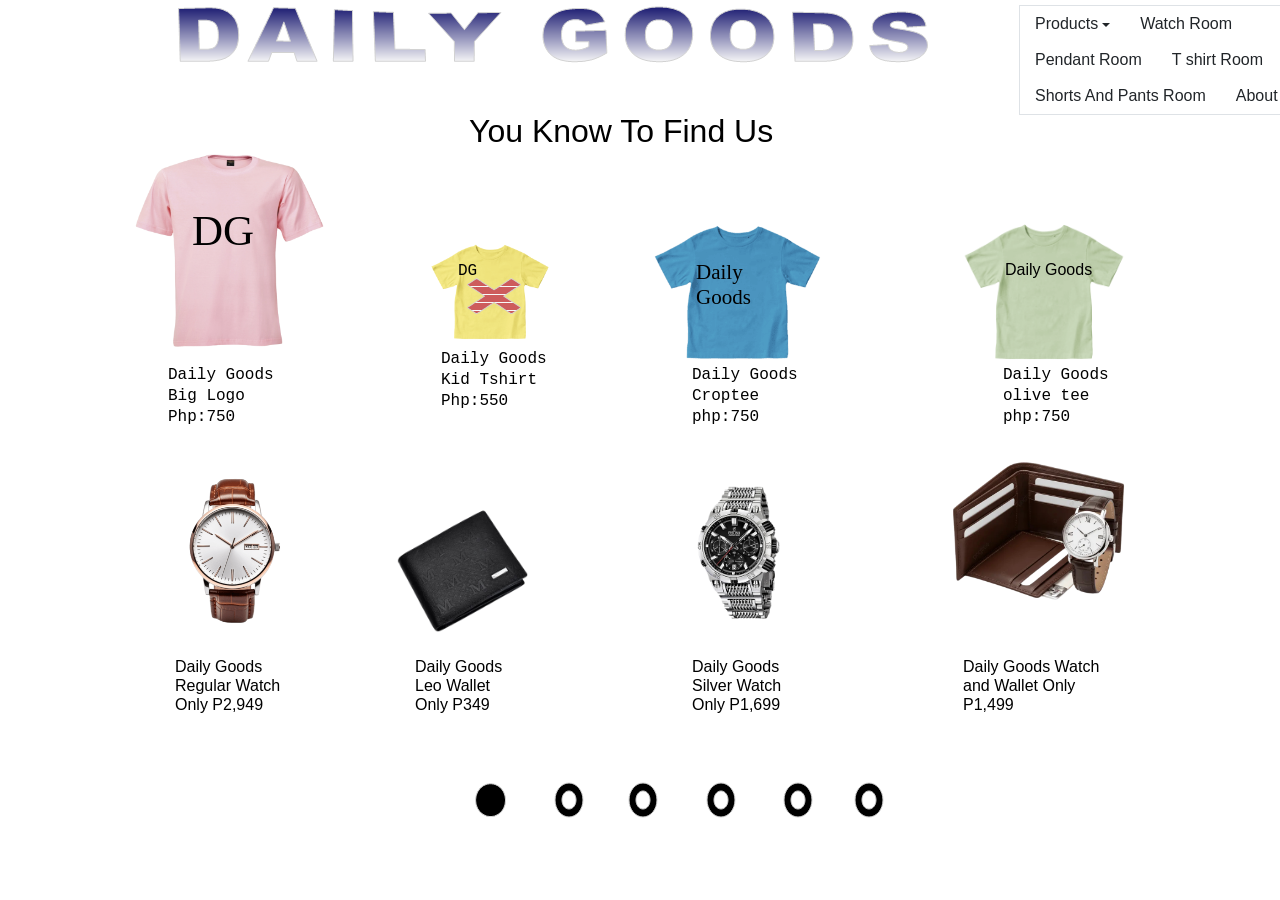
<file: index.html>
<!doctype html>
<html>
<head>
<meta charset="utf-8">
<title>Untitled Page</title>
<meta name="generator" content="WYSIWYG Web Builder 20 - https://www.wysiwygwebbuilder.com">
<link href="Mosquera_Conception.css" rel="stylesheet">
<link href="index.css" rel="stylesheet">
<script src="popper.min.js"></script>
<script src="bootstrap.min.js"></script>
<script src="anime.min.js"></script>
<script src="polymorph.min.js"></script>
<script>
document.addEventListener('DOMContentLoaded', function(event)
{
   var shapePath = document.querySelector('#MorphingIcon1-shape');
   var paths = ["M14 0 C22 0, 28 8, 28 17 C28 26, 22 34, 14 34 C6 34, 0 26, 0 17 C0 8, 6 0, 14 0 Z M7 17 C7 22, 10 26, 14 26 C18 26, 21 22, 21 17 C21 12, 18 8, 14 8 C10 8, 7 12, 7 17"];
   var interpolator = [];
   interpolator[0] = polymorph.interpolate([paths[0], paths[0]]);
   let progress = { prop: 0 };
   var pathIndex = 0;
   anime({
      targets: progress,
      prop: 1,
      delay: 0,
      duration: 2000,
      easing: 'linear',
      loop: true,
      direction: 'normal',
      update(anim) 
      {
         shapePath.setAttribute('d', interpolator[pathIndex](progress.prop));
         if (anim.progress == 100)
         {
            pathIndex++;
            if (pathIndex > 0)
               pathIndex = 0;
         }
      }
   });
});
</script>
<script>
document.addEventListener('DOMContentLoaded', function(event)
{
   var shapePath = document.querySelector('#MorphingIcon2-shape');
   var paths = ["M14 0 C22 0, 28 8, 28 17 C28 26, 22 34, 14 34 C6 34, 0 26, 0 17 C0 8, 6 0, 14 0 Z M7 17 C7 22, 10 26, 14 26 C18 26, 21 22, 21 17 C21 12, 18 8, 14 8 C10 8, 7 12, 7 17"];
   var interpolator = [];
   interpolator[0] = polymorph.interpolate([paths[0], paths[0]]);
   let progress = { prop: 0 };
   var pathIndex = 0;
   anime({
      targets: progress,
      prop: 1,
      delay: 0,
      duration: 2000,
      easing: 'linear',
      loop: true,
      direction: 'normal',
      update(anim) 
      {
         shapePath.setAttribute('d', interpolator[pathIndex](progress.prop));
         if (anim.progress == 100)
         {
            pathIndex++;
            if (pathIndex > 0)
               pathIndex = 0;
         }
      }
   });
});
</script>
<script>
document.addEventListener('DOMContentLoaded', function(event)
{
   var shapePath = document.querySelector('#MorphingIcon3-shape');
   var paths = ["M14 0 C22 0, 28 8, 28 17 C28 26, 22 34, 14 34 C6 34, 0 26, 0 17 C0 8, 6 0, 14 0 Z M7 17 C7 22, 10 26, 14 26 C18 26, 21 22, 21 17 C21 12, 18 8, 14 8 C10 8, 7 12, 7 17"];
   var interpolator = [];
   interpolator[0] = polymorph.interpolate([paths[0], paths[0]]);
   let progress = { prop: 0 };
   var pathIndex = 0;
   anime({
      targets: progress,
      prop: 1,
      delay: 0,
      duration: 2000,
      easing: 'linear',
      loop: true,
      direction: 'normal',
      update(anim) 
      {
         shapePath.setAttribute('d', interpolator[pathIndex](progress.prop));
         if (anim.progress == 100)
         {
            pathIndex++;
            if (pathIndex > 0)
               pathIndex = 0;
         }
      }
   });
});
</script>
<script>
document.addEventListener('DOMContentLoaded', function(event)
{
   var shapePath = document.querySelector('#MorphingIcon5-shape');
   var paths = ["M14 0 C22 0, 28 8, 28 17 C28 26, 22 34, 14 34 C6 34, 0 26, 0 17 C0 8, 6 0, 14 0 Z M7 17 C7 22, 10 26, 14 26 C18 26, 21 22, 21 17 C21 12, 18 8, 14 8 C10 8, 7 12, 7 17"];
   var interpolator = [];
   interpolator[0] = polymorph.interpolate([paths[0], paths[0]]);
   let progress = { prop: 0 };
   var pathIndex = 0;
   anime({
      targets: progress,
      prop: 1,
      delay: 0,
      duration: 2000,
      easing: 'linear',
      loop: true,
      direction: 'normal',
      update(anim) 
      {
         shapePath.setAttribute('d', interpolator[pathIndex](progress.prop));
         if (anim.progress == 100)
         {
            pathIndex++;
            if (pathIndex > 0)
               pathIndex = 0;
         }
      }
   });
});
</script>
<script>
document.addEventListener('DOMContentLoaded', function(event)
{
   var shapePath = document.querySelector('#MorphingIcon6-shape');
   var paths = ["M14 0 C22 0, 28 8, 28 17 C28 26, 22 34, 14 34 C6 34, 0 26, 0 17 C0 8, 6 0, 14 0 Z M7 17 C7 22, 10 26, 14 26 C18 26, 21 22, 21 17 C21 12, 18 8, 14 8 C10 8, 7 12, 7 17"];
   var interpolator = [];
   interpolator[0] = polymorph.interpolate([paths[0], paths[0]]);
   let progress = { prop: 0 };
   var pathIndex = 0;
   anime({
      targets: progress,
      prop: 1,
      delay: 0,
      duration: 2000,
      easing: 'linear',
      loop: true,
      direction: 'normal',
      update(anim) 
      {
         shapePath.setAttribute('d', interpolator[pathIndex](progress.prop));
         if (anim.progress == 100)
         {
            pathIndex++;
            if (pathIndex > 0)
               pathIndex = 0;
         }
      }
   });
});
</script>
<script>
document.addEventListener('DOMContentLoaded', function(event)
{
   var DropdownMenu1_dropdownToggle = document.querySelectorAll('#DropdownMenu1 .dropdown-toggle');
   DropdownMenu1_dropdownToggle.forEach(item => 
   {
      var dropdown = new bootstrap.Dropdown(item, {popperConfig:{placement:item.getAttribute('data-bs-placement')}});
   });
   var DropdownMenu1_dropdown = document.querySelectorAll('#DropdownMenu1 .dropdown');
   DropdownMenu1_dropdown.forEach(item => 
   {
      item.addEventListener('shown.bs.dropdown', function(e)
      {
         e.currentTarget.classList.add('show');
      });
      item.addEventListener('hidden.bs.dropdown', function(e)
      {
         e.currentTarget.classList.remove('show');
      });
   });
   document.addEventListener('click', function (e)
   {
      var isChildOfDropdownMenu = false;
      var target = e.target;
      while (target !== null)
      {
         if (target.classList && target.classList.contains('DropdownMenu1-navbar-collapse') && target.classList.contains('show'))
         {
            isChildOfDropdownMenu = true;
            break;
         }
         target = target.parentNode;
      }
      if (isChildOfDropdownMenu)
      {
         if (e.target.tagName.toLowerCase() === 'a' && !e.target.classList.contains('dropdown-toggle'))
         {
            const dropdownMenu = document.querySelector('.DropdownMenu1-navbar-collapse');
            if (dropdownMenu)
            {
               const collapseInstance = bootstrap.Collapse.getInstance(dropdownMenu);
               if (collapseInstance)
               {
                  collapseInstance.hide();
               }
            }
         }
      }
   });
});
</script>
</head>
<body>

<div id="wb_Text1" style="position:absolute;left:268px;top:130px;width:102px;height:18px;z-index:1;">
<br></div>
<div id="wb_TextArt1" style="position:absolute;left:175px;top:6px;width:765px;height:57px;z-index:2;">
<img src="images/img0001.png" id="TextArt1" alt="DAILY GOODS" title="DAILY GOODS" width="765" height="57" style="width:765px;height:57px;"></div>
<div id="wb_Text2" style="position:absolute;left:539px;top:95px;width:274px;height:18px;z-index:3;">
&nbsp;</div>
<div id="wb_ClipArt1" style="position:absolute;left:1121px;top:70px;width:46px;height:32px;z-index:4;">
<a href="./page1.html"><img src="images/img0002.png" id="ClipArt1" alt="" width="46" height="32" style="width:46px;height:32px;"></a></div>
<div id="wb_Curve1" style="position:absolute;left:153px;top:200px;width:2px;height:2px;z-index:5;">
<img src="images/img0003.png" id="Curve1" alt="" width="2" height="2"></div>
<div id="wb_ClipArt2" style="position:absolute;left:1197px;top:64px;width:38px;height:38px;z-index:6;">
<img src="images/img0004.png" id="ClipArt2" alt="" width="38" height="38" style="width:38px;height:38px;"></div>
<div id="wb_ClipArt3" style="position:absolute;left:1280px;top:64px;width:38px;height:38px;z-index:7;">
<img src="images/img0005.png" id="ClipArt3" alt="" width="38" height="38" style="width:38px;height:38px;"></div>
<div id="wb_Image1" style="position:absolute;left:102px;top:142px;width:255px;height:217px;z-index:8;">
<img src="images/ec57332e-3d2d-4fc3-b00b-30690630be25.png" id="Image1" alt="" width="255" height="218"></div>
<div id="wb_Text3" style="position:absolute;left:102px;top:226px;width:90px;height:18px;z-index:9;">
&nbsp;</div>
<div id="wb_Text4" style="position:absolute;left:192px;top:205px;width:154px;height:60px;z-index:10;">
<span style="color:#000000;font-family:'Arial Black';font-size:43px;">DG</span></div>
<div id="wb_Text5" style="position:absolute;left:168px;top:364px;width:130px;height:54px;z-index:11;">
<span style="color:#000000;font-family:'Courier New';font-size:16px;">Daily Goods<br>Big Logo <br>Php:750</span></div>
<div id="wb_Image2" style="position:absolute;left:413px;top:215px;width:154px;height:154px;z-index:12;">
<img src="images/b1eb8204-a0a4-4820-b5ec-1a2dbe538e82.png" id="Image2" alt="" width="154" height="154"></div>
<div id="wb_Text6" style="position:absolute;left:441px;top:348px;width:123px;height:54px;z-index:13;">
<span style="color:#000000;font-family:'Courier New';font-size:16px;">Daily Goods <br>Kid Tshirt<br>Php:550</span></div>
<div id="wb_Text7" style="position:absolute;left:458px;top:260px;width:88px;height:18px;z-index:14;">
<span style="color:#000000;font-family:'Courier New';font-size:16px;">DG</span></div>
<div id="wb_ClipArt4" style="position:absolute;left:467px;top:278px;width:54px;height:36px;z-index:15;">
<img src="images/img0006.png" id="ClipArt4" alt="" width="54" height="36" style="width:54px;height:36px;"></div>
<div id="wb_Image3" style="position:absolute;left:629px;top:184px;width:217px;height:217px;z-index:16;">
<img src="images/2d3f8d85-5d4e-4b9f-8139-61dfa87e51c0.png" id="Image3" alt="" width="217" height="217"></div>
<div id="wb_Text8" style="position:absolute;left:696px;top:260px;width:99px;height:18px;z-index:17;">
<span style="color:#000000;font-family:Gabriola;font-size:21px;">Daily Goods</span></div>
<div id="wb_Text9" style="position:absolute;left:692px;top:364px;width:107px;height:54px;z-index:18;">
<span style="color:#000000;font-family:'Courier New';font-size:16px;">Daily Goods Croptee<br>php:750</span></div>
<div id="wb_Image4" style="position:absolute;left:940px;top:182px;width:208px;height:220px;z-index:19;">
<img src="images/6ffe5687-6000-4f3f-aae7-7eb78c1c56da.png" id="Image4" alt="" width="208" height="208"></div>
<div id="wb_Text10" style="position:absolute;left:1005px;top:260px;width:114px;height:18px;z-index:20;">
<span style="color:#000000;font-family:Arial;font-size:16px;">Daily Goods</span></div>
<div id="wb_Text11" style="position:absolute;left:1003px;top:364px;width:118px;height:54px;z-index:21;">
<span style="color:#000000;font-family:'Courier New';font-size:16px;">Daily Goods olive tee php:750</span></div>
<div id="wb_Image5" style="position:absolute;left:940px;top:430px;width:195px;height:195px;z-index:22;">
<img src="images/d493baf7-7954-404f-8434-c225a0552394.png" id="Image5" alt="" width="195" height="195"></div>
<div id="wb_Text12" style="position:absolute;left:963px;top:657px;width:148px;height:54px;z-index:23;">
<span style="color:#000000;font-family:Arial;font-size:16px;">Daily Goods Watch and Wallet Only P1,499</span></div>
<div id="wb_Image6" style="position:absolute;left:142px;top:460px;width:183px;height:183px;z-index:24;">
<img src="images/pngtree-wristwatch-analog-classic-brown-leather-strap-watch-png-image_10001801.png" id="Image6" alt="" width="183" height="183"></div>
<div id="wb_Text13" style="position:absolute;left:175px;top:657px;width:117px;height:54px;z-index:25;">
<span style="color:#000000;font-family:Arial;font-size:16px;">Daily Goods Regular Watch Only P2,949</span></div>
<div id="wb_Image7" style="position:absolute;left:386px;top:491px;width:153px;height:152px;z-index:26;">
<img src="images/a9b2e49c-760f-4155-ab68-c2eb9771197e.png" id="Image7" alt="" width="153" height="152"></div>
<div id="wb_Text14" style="position:absolute;left:415px;top:657px;width:104px;height:54px;z-index:27;">
<span style="color:#000000;font-family:Arial;font-size:16px;">Daily Goods Leo Wallet Only P349</span></div>
<div id="wb_Image8" style="position:absolute;left:667px;top:481px;width:146px;height:144px;z-index:28;">
<img src="images/26b5c37b-24d5-443d-9796-e496ade43926.png" id="Image8" alt="" width="146" height="146"></div>
<div id="wb_Text15" style="position:absolute;left:692px;top:657px;width:100px;height:54px;z-index:29;">
<span style="color:#000000;font-family:Arial;font-size:16px;">Daily Goods Silver Watch Only P1,699</span></div>
<div id="wb_DropdownMenu1" style="position:absolute;left:1019px;top:5px;width:350px;height:107px;z-index:30;">
<div id="DropdownMenu1" class="DropdownMenu1" style="width:100%;height:auto !important;">
<div class="container">
<div class="navbar-header">
<button title="Dropdown Menu" type="button" class="navbar-toggle" data-bs-toggle="collapse" data-bs-target=".DropdownMenu1-navbar-collapse">
<span class="line"></span>
<span class="line"></span>
<span class="line"></span>
</button>
</div>
<div class="DropdownMenu1-navbar-collapse collapse">
<ul class="nav navbar-nav">
<li class="nav-item dropdown">
<a href="#" class="dropdown-toggle" data-bs-placement="bottom-start" data-bs-toggle="dropdown">Products<span class="arrow"></span></a>
<ul class="dropdown-menu">
<li class="nav-item dropdown-item">
<a href="" class="nav-link">Home </a>
</li>
</ul>
</li>
<li class="nav-item">
<a href="./page1.html" class="nav-link">Watch Room</a>
</li>
<li class="nav-item">
<a href="./page2.html" class="nav-link">Pendant Room</a>
</li>
<li class="nav-item">
<a href="./page3.html" class="nav-link">T shirt Room</a>
</li>
<li class="nav-item">
<a href="./page4.html" class="nav-link">Shorts And Pants Room</a>
</li>
<li class="nav-item">
<a href="./page5.html" class="nav-link">About Us</a>
</li>
</ul>
</div>
</div>
</div></div>
<div id="wb_Text16" style="position:absolute;left:469px;top:112px;width:323px;height:36px;z-index:31;">
<span style="color:#000000;font-family:Arial;font-size:32px;">You Know To Find Us</span></div>
<div id="wb_MorphingIcon1" style="position:absolute;left:629px;top:783px;width:28px;height:34px;z-index:32;">
<a href="./page2.html"><svg id="MorphingIcon1" height="100%" width="100%" style="position:absolute;height:100%;width:100%;left:0;top:0;overflow:visible;" viewBox="0 0 28 34" preserveAspectRatio="none" version="1.1" xmlns="http://www.w3.org/2000/svg">
<defs>
   <path id="MorphingIcon1-shape" d="M14 0 C22 0, 28 8, 28 17 C28 26, 22 34, 14 34 C6 34, 0 26, 0 17 C0 8, 6 0, 14 0 Z M7 17 C7 22, 10 26, 14 26 C18 26, 21 22, 21 17 C21 12, 18 8, 14 8 C10 8, 7 12, 7 17" vector-effect="non-scaling-stroke" />
</defs>
<use xlink:href="#MorphingIcon1-shape" data-href="#MorphingIcon1-shape" style="fill:#000000;stroke:#D2D2D2;stroke-width:1"/>
</svg>
</a></div>
<div id="wb_MorphingIcon2" style="position:absolute;left:707px;top:783px;width:28px;height:34px;z-index:33;">
<a href="./page3.html"><svg id="MorphingIcon2" height="100%" width="100%" style="position:absolute;height:100%;width:100%;left:0;top:0;overflow:visible;" viewBox="0 0 28 34" preserveAspectRatio="none" version="1.1" xmlns="http://www.w3.org/2000/svg">
<defs>
   <path id="MorphingIcon2-shape" d="M14 0 C22 0, 28 8, 28 17 C28 26, 22 34, 14 34 C6 34, 0 26, 0 17 C0 8, 6 0, 14 0 Z M7 17 C7 22, 10 26, 14 26 C18 26, 21 22, 21 17 C21 12, 18 8, 14 8 C10 8, 7 12, 7 17" vector-effect="non-scaling-stroke" />
</defs>
<use xlink:href="#MorphingIcon2-shape" data-href="#MorphingIcon2-shape" style="fill:#000000;stroke:#D2D2D2;stroke-width:1"/>
</svg>
</a></div>
<div id="wb_MorphingIcon3" style="position:absolute;left:555px;top:783px;width:28px;height:34px;z-index:34;">
<a href="./page1.html"><svg id="MorphingIcon3" height="100%" width="100%" style="position:absolute;height:100%;width:100%;left:0;top:0;overflow:visible;" viewBox="0 0 28 34" preserveAspectRatio="none" version="1.1" xmlns="http://www.w3.org/2000/svg">
<defs>
   <path id="MorphingIcon3-shape" d="M14 0 C22 0, 28 8, 28 17 C28 26, 22 34, 14 34 C6 34, 0 26, 0 17 C0 8, 6 0, 14 0 Z M7 17 C7 22, 10 26, 14 26 C18 26, 21 22, 21 17 C21 12, 18 8, 14 8 C10 8, 7 12, 7 17" vector-effect="non-scaling-stroke" />
</defs>
<use xlink:href="#MorphingIcon3-shape" data-href="#MorphingIcon3-shape" style="fill:#000000;stroke:#D2D2D2;stroke-width:1"/>
</svg>
</a></div>
<div id="wb_MorphingIcon5" style="position:absolute;left:784px;top:783px;width:28px;height:34px;z-index:35;">
<a href="./page4.html"><svg id="MorphingIcon5" height="100%" width="100%" style="position:absolute;height:100%;width:100%;left:0;top:0;overflow:visible;" viewBox="0 0 28 34" preserveAspectRatio="none" version="1.1" xmlns="http://www.w3.org/2000/svg">
<defs>
   <path id="MorphingIcon5-shape" d="M14 0 C22 0, 28 8, 28 17 C28 26, 22 34, 14 34 C6 34, 0 26, 0 17 C0 8, 6 0, 14 0 Z M7 17 C7 22, 10 26, 14 26 C18 26, 21 22, 21 17 C21 12, 18 8, 14 8 C10 8, 7 12, 7 17" vector-effect="non-scaling-stroke" />
</defs>
<use xlink:href="#MorphingIcon5-shape" data-href="#MorphingIcon5-shape" style="fill:#000000;stroke:#D2D2D2;stroke-width:1"/>
</svg>
</a></div>
<div id="wb_MorphingIcon6" style="position:absolute;left:855px;top:783px;width:28px;height:34px;z-index:36;">
<a href="./page5.html"><svg id="MorphingIcon6" height="100%" width="100%" style="position:absolute;height:100%;width:100%;left:0;top:0;overflow:visible;" viewBox="0 0 28 34" preserveAspectRatio="none" version="1.1" xmlns="http://www.w3.org/2000/svg">
<defs>
   <path id="MorphingIcon6-shape" d="M14 0 C22 0, 28 8, 28 17 C28 26, 22 34, 14 34 C6 34, 0 26, 0 17 C0 8, 6 0, 14 0 Z M7 17 C7 22, 10 26, 14 26 C18 26, 21 22, 21 17 C21 12, 18 8, 14 8 C10 8, 7 12, 7 17" vector-effect="non-scaling-stroke" />
</defs>
<use xlink:href="#MorphingIcon6-shape" data-href="#MorphingIcon6-shape" style="fill:#000000;stroke:#D2D2D2;stroke-width:1"/>
</svg>
</a></div>
<div id="wb_ClipArt10" style="position:absolute;left:475px;top:783px;width:31px;height:34px;z-index:37;">
<img src="images/img0030.png" id="ClipArt10" alt="" width="31" height="34" style="width:31px;height:34px;"></div>
</body>
</html>
</file>
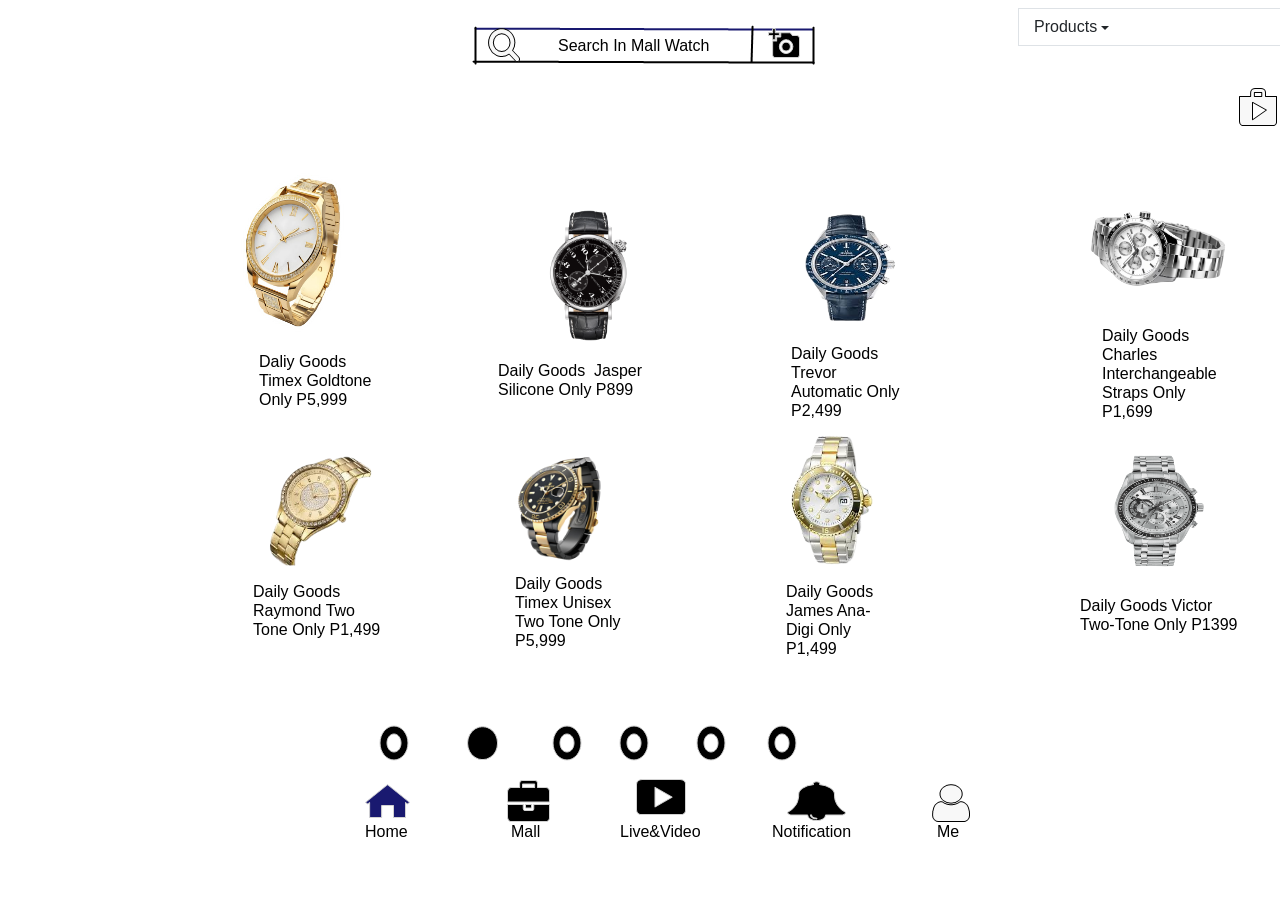
<file: page1.html>
<!doctype html>
<html>
<head>
<meta charset="utf-8">
<title>Untitled Page</title>
<meta name="generator" content="WYSIWYG Web Builder 20 - https://www.wysiwygwebbuilder.com">
<link href="Mosquera_Conception.css" rel="stylesheet">
<link href="page1.css" rel="stylesheet">
<script src="popper.min.js"></script>
<script src="bootstrap.min.js"></script>
<script src="anime.min.js"></script>
<script src="polymorph.min.js"></script>
<script>
document.addEventListener('DOMContentLoaded', function(event)
{
   var shapePath = document.querySelector('#MorphingIcon1-shape');
   var paths = ["M14 0 C22 0, 28 8, 28 17 C28 26, 22 34, 14 34 C6 34, 0 26, 0 17 C0 8, 6 0, 14 0 Z M7 17 C7 22, 10 26, 14 26 C18 26, 21 22, 21 17 C21 12, 18 8, 14 8 C10 8, 7 12, 7 17"];
   var interpolator = [];
   interpolator[0] = polymorph.interpolate([paths[0], paths[0]]);
   let progress = { prop: 0 };
   var pathIndex = 0;
   anime({
      targets: progress,
      prop: 1,
      delay: 0,
      duration: 2000,
      easing: 'linear',
      loop: true,
      direction: 'normal',
      update(anim) 
      {
         shapePath.setAttribute('d', interpolator[pathIndex](progress.prop));
         if (anim.progress == 100)
         {
            pathIndex++;
            if (pathIndex > 0)
               pathIndex = 0;
         }
      }
   });
});
</script>
<script>
document.addEventListener('DOMContentLoaded', function(event)
{
   var shapePath = document.querySelector('#MorphingIcon2-shape');
   var paths = ["M14 0 C22 0, 28 8, 28 17 C28 26, 22 34, 14 34 C6 34, 0 26, 0 17 C0 8, 6 0, 14 0 Z M7 17 C7 22, 10 26, 14 26 C18 26, 21 22, 21 17 C21 12, 18 8, 14 8 C10 8, 7 12, 7 17"];
   var interpolator = [];
   interpolator[0] = polymorph.interpolate([paths[0], paths[0]]);
   let progress = { prop: 0 };
   var pathIndex = 0;
   anime({
      targets: progress,
      prop: 1,
      delay: 0,
      duration: 2000,
      easing: 'linear',
      loop: true,
      direction: 'normal',
      update(anim) 
      {
         shapePath.setAttribute('d', interpolator[pathIndex](progress.prop));
         if (anim.progress == 100)
         {
            pathIndex++;
            if (pathIndex > 0)
               pathIndex = 0;
         }
      }
   });
});
</script>
<script>
document.addEventListener('DOMContentLoaded', function(event)
{
   var shapePath = document.querySelector('#MorphingIcon3-shape');
   var paths = ["M14 0 C22 0, 28 8, 28 17 C28 26, 22 34, 14 34 C6 34, 0 26, 0 17 C0 8, 6 0, 14 0 Z M7 17 C7 22, 10 26, 14 26 C18 26, 21 22, 21 17 C21 12, 18 8, 14 8 C10 8, 7 12, 7 17"];
   var interpolator = [];
   interpolator[0] = polymorph.interpolate([paths[0], paths[0]]);
   let progress = { prop: 0 };
   var pathIndex = 0;
   anime({
      targets: progress,
      prop: 1,
      delay: 0,
      duration: 2000,
      easing: 'linear',
      loop: true,
      direction: 'normal',
      update(anim) 
      {
         shapePath.setAttribute('d', interpolator[pathIndex](progress.prop));
         if (anim.progress == 100)
         {
            pathIndex++;
            if (pathIndex > 0)
               pathIndex = 0;
         }
      }
   });
});
</script>
<script>
document.addEventListener('DOMContentLoaded', function(event)
{
   var shapePath = document.querySelector('#MorphingIcon5-shape');
   var paths = ["M14 0 C22 0, 28 8, 28 17 C28 26, 22 34, 14 34 C6 34, 0 26, 0 17 C0 8, 6 0, 14 0 Z M7 17 C7 22, 10 26, 14 26 C18 26, 21 22, 21 17 C21 12, 18 8, 14 8 C10 8, 7 12, 7 17"];
   var interpolator = [];
   interpolator[0] = polymorph.interpolate([paths[0], paths[0]]);
   let progress = { prop: 0 };
   var pathIndex = 0;
   anime({
      targets: progress,
      prop: 1,
      delay: 0,
      duration: 2000,
      easing: 'linear',
      loop: true,
      direction: 'normal',
      update(anim) 
      {
         shapePath.setAttribute('d', interpolator[pathIndex](progress.prop));
         if (anim.progress == 100)
         {
            pathIndex++;
            if (pathIndex > 0)
               pathIndex = 0;
         }
      }
   });
});
</script>
<script>
document.addEventListener('DOMContentLoaded', function(event)
{
   var shapePath = document.querySelector('#MorphingIcon6-shape');
   var paths = ["M14 0 C22 0, 28 8, 28 17 C28 26, 22 34, 14 34 C6 34, 0 26, 0 17 C0 8, 6 0, 14 0 Z M7 17 C7 22, 10 26, 14 26 C18 26, 21 22, 21 17 C21 12, 18 8, 14 8 C10 8, 7 12, 7 17"];
   var interpolator = [];
   interpolator[0] = polymorph.interpolate([paths[0], paths[0]]);
   let progress = { prop: 0 };
   var pathIndex = 0;
   anime({
      targets: progress,
      prop: 1,
      delay: 0,
      duration: 2000,
      easing: 'linear',
      loop: true,
      direction: 'normal',
      update(anim) 
      {
         shapePath.setAttribute('d', interpolator[pathIndex](progress.prop));
         if (anim.progress == 100)
         {
            pathIndex++;
            if (pathIndex > 0)
               pathIndex = 0;
         }
      }
   });
});
</script>
<script>
document.addEventListener('DOMContentLoaded', function(event)
{
   var DropdownMenu1_dropdownToggle = document.querySelectorAll('#DropdownMenu1 .dropdown-toggle');
   DropdownMenu1_dropdownToggle.forEach(item => 
   {
      var dropdown = new bootstrap.Dropdown(item, {popperConfig:{placement:item.getAttribute('data-bs-placement')}});
   });
   var DropdownMenu1_dropdown = document.querySelectorAll('#DropdownMenu1 .dropdown');
   DropdownMenu1_dropdown.forEach(item => 
   {
      item.addEventListener('shown.bs.dropdown', function(e)
      {
         e.currentTarget.classList.add('show');
      });
      item.addEventListener('hidden.bs.dropdown', function(e)
      {
         e.currentTarget.classList.remove('show');
      });
   });
   document.addEventListener('click', function (e)
   {
      var isChildOfDropdownMenu = false;
      var target = e.target;
      while (target !== null)
      {
         if (target.classList && target.classList.contains('DropdownMenu1-navbar-collapse') && target.classList.contains('show'))
         {
            isChildOfDropdownMenu = true;
            break;
         }
         target = target.parentNode;
      }
      if (isChildOfDropdownMenu)
      {
         if (e.target.tagName.toLowerCase() === 'a' && !e.target.classList.contains('dropdown-toggle'))
         {
            const dropdownMenu = document.querySelector('.DropdownMenu1-navbar-collapse');
            if (dropdownMenu)
            {
               const collapseInstance = bootstrap.Collapse.getInstance(dropdownMenu);
               if (collapseInstance)
               {
                  collapseInstance.hide();
               }
            }
         }
      }
   });
});
</script>
</head>
<body>

<div id="wb_Line1" style="position:absolute;left:471px;top:24px;width:337px;height:2px;z-index:1;">
<img src="images/img0007.png" id="Line1" alt="" width="337" height="1"></div>
<div id="wb_Line2" style="position:absolute;left:471px;top:23px;width:2px;height:36px;z-index:2;">
<img src="images/img0008.png" id="Line2" alt="" width="0" height="36"></div>
<div id="wb_Line3" style="position:absolute;left:469px;top:57px;width:340px;height:2px;z-index:3;">
<img src="images/img0009.png" id="Line3" alt="" width="340" height="1"></div>
<div id="wb_Line4" style="position:absolute;left:809px;top:23px;width:2px;height:36px;z-index:4;">
<img src="images/img0010.png" id="Line4" alt="" width="0" height="-36"></div>
<div id="wb_ClipArt1" style="position:absolute;left:488px;top:28px;width:32px;height:34px;z-index:5;">
<img src="images/img0011.png" id="ClipArt1" alt="" width="32" height="34" style="width:32px;height:34px;"></div>
<div id="wb_Text1" style="position:absolute;left:558px;top:36px;width:245px;height:18px;z-index:6;">
<span style="color:#000000;font-family:Arial;font-size:16px;">Search In Mall Watch</span></div>
<div id="wb_Line5" style="position:absolute;left:747px;top:22px;width:2px;height:35px;z-index:7;">
<img src="images/img0012.png" id="Line5" alt="" width="-1" height="35"></div>
<div id="wb_ClipArt2" style="position:absolute;left:768px;top:28px;width:32px;height:30px;z-index:8;">
<img src="images/img0013.png" id="ClipArt2" alt="" width="32" height="30" style="width:32px;height:30px;"></div>
<div id="wb_ClipArt4" style="position:absolute;left:1239px;top:88px;width:38px;height:38px;z-index:9;">
<img src="images/img0015.png" id="ClipArt4" alt="" width="38" height="38" style="width:38px;height:38px;"></div>
<div id="wb_ClipArt6" style="position:absolute;left:1305px;top:91px;width:45px;height:32px;z-index:10;">
<img src="images/img0017.png" id="ClipArt6" alt="" width="45" height="32" style="width:45px;height:32px;"></div>
<div id="wb_Image1" style="position:absolute;left:218px;top:167px;width:144px;height:165px;z-index:11;">
<img src="images/4b1b74d4-63fa-4d40-915a-ab9d39684280.jpg" id="Image1" alt="" width="144" height="144"></div>
<div id="wb_Text7" style="position:absolute;left:259px;top:352px;width:129px;height:54px;z-index:12;">
<span style="color:#000000;font-family:Arial;font-size:16px;">Daliy Goods Timex Goldtone Only P5,999</span></div>
<div id="wb_Image2" style="position:absolute;left:543px;top:199px;width:91px;height:153px;z-index:13;">
<img src="images/319f0465-f1fd-4b27-931e-3ea6e6209cf1.png" id="Image2" alt="" width="91" height="152"></div>
<div id="wb_Text8" style="position:absolute;left:498px;top:361px;width:180px;height:36px;z-index:14;">
<span style="color:#000000;font-family:Arial;font-size:16px;">Daily Goods&nbsp; Jasper Silicone Only P899</span></div>
<div id="wb_Image3" style="position:absolute;left:781px;top:195px;width:131px;height:131px;z-index:15;">
<img src="images/85d6f569-2e16-48da-ae77-271bcad18bc8.png" id="Image3" alt="" width="131" height="180"></div>
<div id="wb_Text9" style="position:absolute;left:791px;top:344px;width:111px;height:71px;z-index:16;">
<span style="color:#000000;font-family:Arial;font-size:16px;">Daily Goods Trevor Automatic Only P2,499</span></div>
<div id="wb_Image4" style="position:absolute;left:1073px;top:203px;width:166px;height:93px;z-index:17;">
<img src="images/11aeed1e-deaa-46b6-9532-78bb3d750cde.png" id="Image4" alt="" width="166" height="93"></div>
<div id="wb_Text10" style="position:absolute;left:1102px;top:326px;width:115px;height:89px;z-index:18;">
<span style="color:#000000;font-family:Arial;font-size:16px;">Daily Goods Charles Interchangeable Straps Only P1,699</span></div>
<div id="wb_Image5" style="position:absolute;left:232px;top:448px;width:177px;height:126px;z-index:19;">
<img src="images/39be1584-4aaa-498b-b128-d295ac1fb619.png" id="Image5" alt="" width="177" height="127"></div>
<div id="wb_Text11" style="position:absolute;left:253px;top:582px;width:135px;height:54px;z-index:20;">
<span style="color:#000000;font-family:Arial;font-size:16px;">Daily Goods Raymond Two Tone Only P1,499</span></div>
<div id="wb_Image6" style="position:absolute;left:492px;top:446px;width:146px;height:127px;z-index:21;">
<img src="images/3f0298eb-531c-4d11-a02f-4f562f6e07c6.png" id="Image6" alt="" width="146" height="146"></div>
<div id="wb_Text12" style="position:absolute;left:515px;top:574px;width:126px;height:71px;z-index:22;">
<span style="color:#000000;font-family:Arial;font-size:16px;">Daily Goods Timex Unisex Two Tone Only P5,999</span></div>
<div id="wb_Image7" style="position:absolute;left:763px;top:433px;width:134px;height:134px;z-index:23;">
<img src="images/ca35f151-6f46-4257-89b5-39ee579a0025.png" id="Image7" alt="" width="134" height="134"></div>
<div id="wb_Text13" style="position:absolute;left:786px;top:582px;width:94px;height:71px;z-index:24;">
<span style="color:#000000;font-family:Arial;font-size:16px;">Daily Goods James Ana-Digi Only P1,499</span></div>
<div id="wb_Image8" style="position:absolute;left:1097px;top:449px;width:124px;height:124px;z-index:25;">
<img src="images/697167e9-f553-46bf-b740-49170e2886ca.png" id="Image8" alt="" width="124" height="165"></div>
<div id="wb_Text14" style="position:absolute;left:1080px;top:596px;width:159px;height:36px;z-index:26;">
<span style="color:#000000;font-family:Arial;font-size:16px;">Daily Goods Victor Two-Tone Only P1399</span></div>
<div id="wb_ClipArt3" style="position:absolute;left:932px;top:784px;width:38px;height:38px;z-index:27;">
<img src="images/img0031.png" id="ClipArt3" alt="" width="38" height="38" style="width:38px;height:38px;"></div>
<div id="wb_ClipArt5" style="position:absolute;left:365px;top:784px;width:45px;height:34px;z-index:28;">
<img src="images/img0032.png" id="ClipArt5" alt="" width="45" height="34" style="width:45px;height:34px;"></div>
<div id="wb_Text2" style="position:absolute;left:365px;top:822px;width:45px;height:18px;z-index:29;">
<span style="color:#000000;font-family:Arial;font-size:16px;">Home</span></div>
<div id="wb_ClipArt7" style="position:absolute;left:636px;top:779px;width:50px;height:36px;z-index:30;">
<img src="images/img0033.png" id="ClipArt7" alt="" width="50" height="36" style="width:50px;height:36px;"></div>
<div id="wb_Text3" style="position:absolute;left:620px;top:822px;width:82px;height:18px;z-index:31;">
<span style="color:#000000;font-family:Arial;font-size:16px;">Live&amp;Video</span></div>
<div id="wb_ClipArt8" style="position:absolute;left:787px;top:781px;width:59px;height:40px;z-index:32;">
<img src="images/img0034.png" id="ClipArt8" alt="" width="59" height="40" style="width:59px;height:40px;"></div>
<div id="wb_Text4" style="position:absolute;left:772px;top:822px;width:88px;height:18px;z-index:33;">
<span style="color:#000000;font-family:Arial;font-size:16px;">Notification</span></div>
<div id="wb_Text5" style="position:absolute;left:937px;top:822px;width:28px;height:18px;z-index:34;">
<span style="color:#000000;font-family:Arial;font-size:16px;">Me</span></div>
<div id="wb_ClipArt9" style="position:absolute;left:507px;top:780px;width:43px;height:42px;z-index:35;">
<img src="images/img0044.png" id="ClipArt9" alt="" width="43" height="42" style="width:43px;height:42px;"></div>
<div id="wb_Text6" style="position:absolute;left:511px;top:822px;width:83px;height:18px;z-index:36;">
<span style="color:#000000;font-family:Arial;font-size:16px;">Mall</span></div>
<div id="wb_DropdownMenu1" style="position:absolute;left:1018px;top:8px;width:350px;height:107px;z-index:37;">
<div id="DropdownMenu1" class="DropdownMenu1" style="width:100%;height:auto !important;">
<div class="container">
<div class="navbar-header">
<button title="Dropdown Menu" type="button" class="navbar-toggle" data-bs-toggle="collapse" data-bs-target=".DropdownMenu1-navbar-collapse">
<span class="line"></span>
<span class="line"></span>
<span class="line"></span>
</button>
</div>
<div class="DropdownMenu1-navbar-collapse collapse">
<ul class="nav navbar-nav">
<li class="nav-item dropdown">
<a href="#" class="dropdown-toggle" data-bs-placement="bottom-start" data-bs-toggle="dropdown">Products<span class="arrow"></span></a>
<ul class="dropdown-menu">
<li class="nav-item dropdown-item">
<a href="./index.html" class="nav-link">Home</a>
</li>
</ul>
</li>
</ul>
</div>
</div>
</div></div>
<div id="wb_MorphingIcon1" style="position:absolute;left:380px;top:726px;width:28px;height:34px;z-index:38;">
<a href="./index.html"><svg id="MorphingIcon1" height="100%" width="100%" style="position:absolute;height:100%;width:100%;left:0;top:0;overflow:visible;" viewBox="0 0 28 34" preserveAspectRatio="none" version="1.1" xmlns="http://www.w3.org/2000/svg">
<defs>
   <path id="MorphingIcon1-shape" d="M14 0 C22 0, 28 8, 28 17 C28 26, 22 34, 14 34 C6 34, 0 26, 0 17 C0 8, 6 0, 14 0 Z M7 17 C7 22, 10 26, 14 26 C18 26, 21 22, 21 17 C21 12, 18 8, 14 8 C10 8, 7 12, 7 17" vector-effect="non-scaling-stroke" />
</defs>
<use xlink:href="#MorphingIcon1-shape" data-href="#MorphingIcon1-shape" style="fill:#000000;stroke:#D2D2D2;stroke-width:1"/>
</svg>
</a></div>
<div id="wb_MorphingIcon2" style="position:absolute;left:620px;top:726px;width:28px;height:34px;z-index:39;">
<a href="./page3.html"><svg id="MorphingIcon2" height="100%" width="100%" style="position:absolute;height:100%;width:100%;left:0;top:0;overflow:visible;" viewBox="0 0 28 34" preserveAspectRatio="none" version="1.1" xmlns="http://www.w3.org/2000/svg">
<defs>
   <path id="MorphingIcon2-shape" d="M14 0 C22 0, 28 8, 28 17 C28 26, 22 34, 14 34 C6 34, 0 26, 0 17 C0 8, 6 0, 14 0 Z M7 17 C7 22, 10 26, 14 26 C18 26, 21 22, 21 17 C21 12, 18 8, 14 8 C10 8, 7 12, 7 17" vector-effect="non-scaling-stroke" />
</defs>
<use xlink:href="#MorphingIcon2-shape" data-href="#MorphingIcon2-shape" style="fill:#000000;stroke:#D2D2D2;stroke-width:1"/>
</svg>
</a></div>
<div id="wb_MorphingIcon3" style="position:absolute;left:553px;top:726px;width:28px;height:34px;z-index:40;">
<a href="./page2.html"><svg id="MorphingIcon3" height="100%" width="100%" style="position:absolute;height:100%;width:100%;left:0;top:0;overflow:visible;" viewBox="0 0 28 34" preserveAspectRatio="none" version="1.1" xmlns="http://www.w3.org/2000/svg">
<defs>
   <path id="MorphingIcon3-shape" d="M14 0 C22 0, 28 8, 28 17 C28 26, 22 34, 14 34 C6 34, 0 26, 0 17 C0 8, 6 0, 14 0 Z M7 17 C7 22, 10 26, 14 26 C18 26, 21 22, 21 17 C21 12, 18 8, 14 8 C10 8, 7 12, 7 17" vector-effect="non-scaling-stroke" />
</defs>
<use xlink:href="#MorphingIcon3-shape" data-href="#MorphingIcon3-shape" style="fill:#000000;stroke:#D2D2D2;stroke-width:1"/>
</svg>
</a></div>
<div id="wb_MorphingIcon5" style="position:absolute;left:697px;top:726px;width:28px;height:34px;z-index:41;">
<a href="./page4.html"><svg id="MorphingIcon5" height="100%" width="100%" style="position:absolute;height:100%;width:100%;left:0;top:0;overflow:visible;" viewBox="0 0 28 34" preserveAspectRatio="none" version="1.1" xmlns="http://www.w3.org/2000/svg">
<defs>
   <path id="MorphingIcon5-shape" d="M14 0 C22 0, 28 8, 28 17 C28 26, 22 34, 14 34 C6 34, 0 26, 0 17 C0 8, 6 0, 14 0 Z M7 17 C7 22, 10 26, 14 26 C18 26, 21 22, 21 17 C21 12, 18 8, 14 8 C10 8, 7 12, 7 17" vector-effect="non-scaling-stroke" />
</defs>
<use xlink:href="#MorphingIcon5-shape" data-href="#MorphingIcon5-shape" style="fill:#000000;stroke:#D2D2D2;stroke-width:1"/>
</svg>
</a></div>
<div id="wb_MorphingIcon6" style="position:absolute;left:768px;top:726px;width:28px;height:34px;z-index:42;">
<a href="./page5.html"><svg id="MorphingIcon6" height="100%" width="100%" style="position:absolute;height:100%;width:100%;left:0;top:0;overflow:visible;" viewBox="0 0 28 34" preserveAspectRatio="none" version="1.1" xmlns="http://www.w3.org/2000/svg">
<defs>
   <path id="MorphingIcon6-shape" d="M14 0 C22 0, 28 8, 28 17 C28 26, 22 34, 14 34 C6 34, 0 26, 0 17 C0 8, 6 0, 14 0 Z M7 17 C7 22, 10 26, 14 26 C18 26, 21 22, 21 17 C21 12, 18 8, 14 8 C10 8, 7 12, 7 17" vector-effect="non-scaling-stroke" />
</defs>
<use xlink:href="#MorphingIcon6-shape" data-href="#MorphingIcon6-shape" style="fill:#000000;stroke:#D2D2D2;stroke-width:1"/>
</svg>
</a></div>
<div id="wb_ClipArt10" style="position:absolute;left:467px;top:726px;width:31px;height:34px;z-index:43;">
<img src="images/img0065.png" id="ClipArt10" alt="" width="31" height="34" style="width:31px;height:34px;"></div>
</body>
</html>
</file>
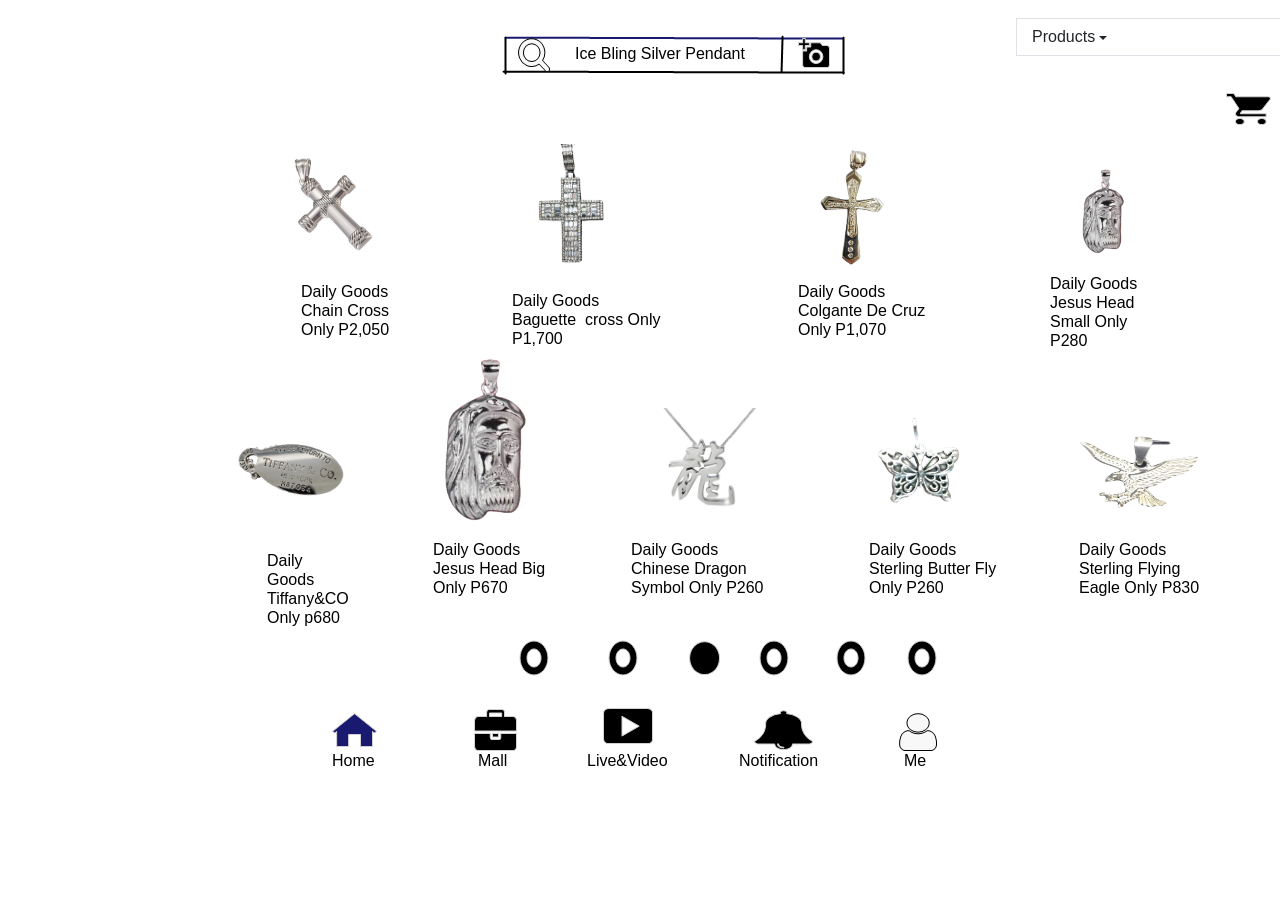
<file: page2.html>
<!doctype html>
<html>
<head>
<meta charset="utf-8">
<title>Untitled Page</title>
<meta name="generator" content="WYSIWYG Web Builder 20 - https://www.wysiwygwebbuilder.com">
<link href="Mosquera_Conception.css" rel="stylesheet">
<link href="page2.css" rel="stylesheet">
<script src="popper.min.js"></script>
<script src="bootstrap.min.js"></script>
<script src="anime.min.js"></script>
<script src="polymorph.min.js"></script>
<script>
document.addEventListener('DOMContentLoaded', function(event)
{
   var shapePath = document.querySelector('#MorphingIcon1-shape');
   var paths = ["M14 0 C22 0, 28 8, 28 17 C28 26, 22 34, 14 34 C6 34, 0 26, 0 17 C0 8, 6 0, 14 0 Z M7 17 C7 22, 10 26, 14 26 C18 26, 21 22, 21 17 C21 12, 18 8, 14 8 C10 8, 7 12, 7 17"];
   var interpolator = [];
   interpolator[0] = polymorph.interpolate([paths[0], paths[0]]);
   let progress = { prop: 0 };
   var pathIndex = 0;
   anime({
      targets: progress,
      prop: 1,
      delay: 0,
      duration: 2000,
      easing: 'linear',
      loop: true,
      direction: 'normal',
      update(anim) 
      {
         shapePath.setAttribute('d', interpolator[pathIndex](progress.prop));
         if (anim.progress == 100)
         {
            pathIndex++;
            if (pathIndex > 0)
               pathIndex = 0;
         }
      }
   });
});
</script>
<script>
document.addEventListener('DOMContentLoaded', function(event)
{
   var shapePath = document.querySelector('#MorphingIcon2-shape');
   var paths = ["M14 0 C22 0, 28 8, 28 17 C28 26, 22 34, 14 34 C6 34, 0 26, 0 17 C0 8, 6 0, 14 0 Z M7 17 C7 22, 10 26, 14 26 C18 26, 21 22, 21 17 C21 12, 18 8, 14 8 C10 8, 7 12, 7 17"];
   var interpolator = [];
   interpolator[0] = polymorph.interpolate([paths[0], paths[0]]);
   let progress = { prop: 0 };
   var pathIndex = 0;
   anime({
      targets: progress,
      prop: 1,
      delay: 0,
      duration: 2000,
      easing: 'linear',
      loop: true,
      direction: 'normal',
      update(anim) 
      {
         shapePath.setAttribute('d', interpolator[pathIndex](progress.prop));
         if (anim.progress == 100)
         {
            pathIndex++;
            if (pathIndex > 0)
               pathIndex = 0;
         }
      }
   });
});
</script>
<script>
document.addEventListener('DOMContentLoaded', function(event)
{
   var shapePath = document.querySelector('#MorphingIcon3-shape');
   var paths = ["M14 0 C22 0, 28 8, 28 17 C28 26, 22 34, 14 34 C6 34, 0 26, 0 17 C0 8, 6 0, 14 0 Z M7 17 C7 22, 10 26, 14 26 C18 26, 21 22, 21 17 C21 12, 18 8, 14 8 C10 8, 7 12, 7 17"];
   var interpolator = [];
   interpolator[0] = polymorph.interpolate([paths[0], paths[0]]);
   let progress = { prop: 0 };
   var pathIndex = 0;
   anime({
      targets: progress,
      prop: 1,
      delay: 0,
      duration: 2000,
      easing: 'linear',
      loop: true,
      direction: 'normal',
      update(anim) 
      {
         shapePath.setAttribute('d', interpolator[pathIndex](progress.prop));
         if (anim.progress == 100)
         {
            pathIndex++;
            if (pathIndex > 0)
               pathIndex = 0;
         }
      }
   });
});
</script>
<script>
document.addEventListener('DOMContentLoaded', function(event)
{
   var shapePath = document.querySelector('#MorphingIcon5-shape');
   var paths = ["M14 0 C22 0, 28 8, 28 17 C28 26, 22 34, 14 34 C6 34, 0 26, 0 17 C0 8, 6 0, 14 0 Z M7 17 C7 22, 10 26, 14 26 C18 26, 21 22, 21 17 C21 12, 18 8, 14 8 C10 8, 7 12, 7 17"];
   var interpolator = [];
   interpolator[0] = polymorph.interpolate([paths[0], paths[0]]);
   let progress = { prop: 0 };
   var pathIndex = 0;
   anime({
      targets: progress,
      prop: 1,
      delay: 0,
      duration: 2000,
      easing: 'linear',
      loop: true,
      direction: 'normal',
      update(anim) 
      {
         shapePath.setAttribute('d', interpolator[pathIndex](progress.prop));
         if (anim.progress == 100)
         {
            pathIndex++;
            if (pathIndex > 0)
               pathIndex = 0;
         }
      }
   });
});
</script>
<script>
document.addEventListener('DOMContentLoaded', function(event)
{
   var shapePath = document.querySelector('#MorphingIcon6-shape');
   var paths = ["M14 0 C22 0, 28 8, 28 17 C28 26, 22 34, 14 34 C6 34, 0 26, 0 17 C0 8, 6 0, 14 0 Z M7 17 C7 22, 10 26, 14 26 C18 26, 21 22, 21 17 C21 12, 18 8, 14 8 C10 8, 7 12, 7 17"];
   var interpolator = [];
   interpolator[0] = polymorph.interpolate([paths[0], paths[0]]);
   let progress = { prop: 0 };
   var pathIndex = 0;
   anime({
      targets: progress,
      prop: 1,
      delay: 0,
      duration: 2000,
      easing: 'linear',
      loop: true,
      direction: 'normal',
      update(anim) 
      {
         shapePath.setAttribute('d', interpolator[pathIndex](progress.prop));
         if (anim.progress == 100)
         {
            pathIndex++;
            if (pathIndex > 0)
               pathIndex = 0;
         }
      }
   });
});
</script>
<script>
document.addEventListener('DOMContentLoaded', function(event)
{
   var DropdownMenu1_dropdownToggle = document.querySelectorAll('#DropdownMenu1 .dropdown-toggle');
   DropdownMenu1_dropdownToggle.forEach(item => 
   {
      var dropdown = new bootstrap.Dropdown(item, {popperConfig:{placement:item.getAttribute('data-bs-placement')}});
   });
   var DropdownMenu1_dropdown = document.querySelectorAll('#DropdownMenu1 .dropdown');
   DropdownMenu1_dropdown.forEach(item => 
   {
      item.addEventListener('shown.bs.dropdown', function(e)
      {
         e.currentTarget.classList.add('show');
      });
      item.addEventListener('hidden.bs.dropdown', function(e)
      {
         e.currentTarget.classList.remove('show');
      });
   });
   document.addEventListener('click', function (e)
   {
      var isChildOfDropdownMenu = false;
      var target = e.target;
      while (target !== null)
      {
         if (target.classList && target.classList.contains('DropdownMenu1-navbar-collapse') && target.classList.contains('show'))
         {
            isChildOfDropdownMenu = true;
            break;
         }
         target = target.parentNode;
      }
      if (isChildOfDropdownMenu)
      {
         if (e.target.tagName.toLowerCase() === 'a' && !e.target.classList.contains('dropdown-toggle'))
         {
            const dropdownMenu = document.querySelector('.DropdownMenu1-navbar-collapse');
            if (dropdownMenu)
            {
               const collapseInstance = bootstrap.Collapse.getInstance(dropdownMenu);
               if (collapseInstance)
               {
                  collapseInstance.hide();
               }
            }
         }
      }
   });
});
</script>
</head>
<body>

<div id="wb_Line1" style="position:absolute;left:501px;top:33px;width:337px;height:2px;z-index:1;">
<img src="images/img0021.png" id="Line1" alt="" width="337" height="1"></div>
<div id="wb_Line2" style="position:absolute;left:501px;top:33px;width:2px;height:36px;z-index:2;">
<img src="images/img0022.png" id="Line2" alt="" width="0" height="36"></div>
<div id="wb_Line3" style="position:absolute;left:499px;top:67px;width:340px;height:2px;z-index:3;">
<img src="images/img0023.png" id="Line3" alt="" width="340" height="1"></div>
<div id="wb_Line4" style="position:absolute;left:839px;top:33px;width:2px;height:36px;z-index:4;">
<img src="images/img0024.png" id="Line4" alt="" width="0" height="-36"></div>
<div id="wb_ClipArt1" style="position:absolute;left:518px;top:38px;width:32px;height:34px;z-index:5;">
<img src="images/img0025.png" id="ClipArt1" alt="" width="32" height="34" style="width:32px;height:34px;"></div>
<div id="wb_Text1" style="position:absolute;left:575px;top:44px;width:245px;height:18px;z-index:6;">
<span style="color:#000000;font-family:Arial;font-size:16px;">Ice Bling Silver Pendant</span></div>
<div id="wb_Line5" style="position:absolute;left:777px;top:32px;width:2px;height:35px;z-index:7;">
<img src="images/img0026.png" id="Line5" alt="" width="-1" height="35"></div>
<div id="wb_ClipArt2" style="position:absolute;left:798px;top:38px;width:32px;height:30px;z-index:8;">
<img src="images/img0027.png" id="ClipArt2" alt="" width="32" height="30" style="width:32px;height:30px;"></div>
<div id="wb_ClipArt6" style="position:absolute;left:1226px;top:93px;width:45px;height:32px;z-index:9;">
<img src="images/img0028.png" id="ClipArt6" alt="" width="45" height="32" style="width:45px;height:32px;"></div>
<div id="wb_ClipArt3" style="position:absolute;left:1308px;top:88px;width:50px;height:43px;z-index:10;">
<img src="images/img0029.png" id="ClipArt3" alt="" width="50" height="43" style="width:50px;height:43px;"></div>
<div id="wb_Image1" style="position:absolute;left:250px;top:114px;width:157px;height:157px;z-index:11;">
<img src="images/56ee591f-f925-4b2b-be55-1a4b44723e52.png" id="Image1" alt="" width="157" height="157"></div>
<div id="wb_Text2" style="position:absolute;left:301px;top:282px;width:106px;height:54px;z-index:12;">
<span style="color:#000000;font-family:Arial;font-size:16px;">Daily Goods Chain Cross Only P2,050</span></div>
<div id="wb_Image2" style="position:absolute;left:512px;top:144px;width:119px;height:127px;z-index:13;">
<img src="images/44d51cce-a907-4072-8529-12953681d949.png" id="Image2" alt="" width="119" height="127"></div>
<div id="wb_Text3" style="position:absolute;left:512px;top:291px;width:156px;height:36px;z-index:14;">
<span style="color:#000000;font-family:Arial;font-size:16px;">Daily Goods Baguette&nbsp; cross Only P1,700</span></div>
<div id="wb_Image3" style="position:absolute;left:799px;top:142px;width:105px;height:130px;z-index:15;">
<img src="images/6052b5ac-da53-4a28-acaa-d003d43cc7e2.png" id="Image3" alt="" width="105" height="129"></div>
<div id="wb_Text4" style="position:absolute;left:798px;top:282px;width:132px;height:54px;z-index:16;">
<span style="color:#000000;font-family:Arial;font-size:16px;">Daily Goods Colgante De Cruz Only P1,070</span></div>
<div id="wb_Image4" style="position:absolute;left:1079px;top:169px;width:50px;height:89px;z-index:17;">
<img src="images/7a140c98-8c45-4227-879d-ca9b1013fa5c.png" id="Image4" alt="" width="50" height="87"></div>
<div id="wb_Text5" style="position:absolute;left:1050px;top:274px;width:109px;height:71px;z-index:18;">
<span style="color:#000000;font-family:Arial;font-size:16px;">Daily Goods Jesus Head Small Only P280</span></div>
<div id="wb_Image5" style="position:absolute;left:438px;top:358px;width:98px;height:172px;z-index:19;">
<img src="images/7a140c98-8c45-4227-879d-ca9b1013fa5c.png" id="Image5" alt="" width="98" height="171"></div>
<div id="wb_Text6" style="position:absolute;left:433px;top:540px;width:126px;height:54px;z-index:20;">
<span style="color:#000000;font-family:Arial;font-size:16px;">Daily Goods Jesus Head Big Only P670</span></div>
<div id="wb_Image6" style="position:absolute;left:644px;top:408px;width:122px;height:122px;z-index:21;">
<img src="images/af3a217f-3ac3-4558-9ec1-c2d4dbee9e94 (1).png" id="Image6" alt="" width="122" height="122"></div>
<div id="wb_Text7" style="position:absolute;left:631px;top:540px;width:135px;height:54px;z-index:22;">
<span style="color:#000000;font-family:Arial;font-size:16px;">Daily Goods Chinese Dragon Symbol Only P260</span></div>
<div id="wb_Image7" style="position:absolute;left:857px;top:399px;width:123px;height:123px;z-index:23;">
<img src="images/ec418d98-6920-435d-a850-f036ed5d1ac9.png" id="Image7" alt="" width="123" height="123"></div>
<div id="wb_Text8" style="position:absolute;left:869px;top:540px;width:129px;height:54px;z-index:24;">
<span style="color:#000000;font-family:Arial;font-size:16px;">Daily Goods Sterling Butter Fly Only P260</span></div>
<div id="wb_Image8" style="position:absolute;left:1061px;top:394px;width:156px;height:133px;z-index:25;">
<img src="images/5ad2f7cd-9957-4433-9401-eb185c5c59c1.png" id="Image8" alt="" width="156" height="208"></div>
<div id="wb_Text9" style="position:absolute;left:1079px;top:540px;width:138px;height:54px;z-index:26;">
<span style="color:#000000;font-family:Arial;font-size:16px;">Daily Goods Sterling Flying Eagle Only P830</span></div>
<div id="wb_Image9" style="position:absolute;left:213px;top:411px;width:142px;height:98px;z-index:27;">
<img src="images/98906c39-fb94-464f-aaa7-d3d7aadd6f55.png" id="Image9" alt="" width="142" height="98"></div>
<div id="wb_Text10" style="position:absolute;left:267px;top:551px;width:88px;height:54px;z-index:28;">
<span style="color:#000000;font-family:Arial;font-size:16px;">Daily Goods&nbsp; Tiffany&amp;CO Only p680</span></div>
<div id="wb_ClipArt4" style="position:absolute;left:899px;top:713px;width:38px;height:38px;z-index:29;">
<img src="images/img0066.png" id="ClipArt4" alt="" width="38" height="38" style="width:38px;height:38px;"></div>
<div id="wb_ClipArt5" style="position:absolute;left:332px;top:713px;width:45px;height:34px;z-index:30;">
<img src="images/img0067.png" id="ClipArt5" alt="" width="45" height="34" style="width:45px;height:34px;"></div>
<div id="wb_Text11" style="position:absolute;left:332px;top:751px;width:45px;height:18px;z-index:31;">
<span style="color:#000000;font-family:Arial;font-size:16px;">Home</span></div>
<div id="wb_ClipArt7" style="position:absolute;left:603px;top:708px;width:50px;height:36px;z-index:32;">
<img src="images/img0068.png" id="ClipArt7" alt="" width="50" height="36" style="width:50px;height:36px;"></div>
<div id="wb_Text12" style="position:absolute;left:587px;top:751px;width:82px;height:18px;z-index:33;">
<span style="color:#000000;font-family:Arial;font-size:16px;">Live&amp;Video</span></div>
<div id="wb_ClipArt8" style="position:absolute;left:754px;top:710px;width:59px;height:40px;z-index:34;">
<img src="images/img0069.png" id="ClipArt8" alt="" width="59" height="40" style="width:59px;height:40px;"></div>
<div id="wb_Text13" style="position:absolute;left:739px;top:751px;width:88px;height:18px;z-index:35;">
<span style="color:#000000;font-family:Arial;font-size:16px;">Notification</span></div>
<div id="wb_Text14" style="position:absolute;left:904px;top:751px;width:28px;height:18px;z-index:36;">
<span style="color:#000000;font-family:Arial;font-size:16px;">Me</span></div>
<div id="wb_ClipArt9" style="position:absolute;left:474px;top:709px;width:43px;height:42px;z-index:37;">
<img src="images/img0070.png" id="ClipArt9" alt="" width="43" height="42" style="width:43px;height:42px;"></div>
<div id="wb_Text15" style="position:absolute;left:478px;top:751px;width:83px;height:18px;z-index:38;">
<span style="color:#000000;font-family:Arial;font-size:16px;">Mall</span></div>
<div id="wb_DropdownMenu1" style="position:absolute;left:1016px;top:18px;width:350px;height:107px;z-index:39;">
<div id="DropdownMenu1" class="DropdownMenu1" style="width:100%;height:auto !important;">
<div class="container">
<div class="navbar-header">
<button title="Dropdown Menu" type="button" class="navbar-toggle" data-bs-toggle="collapse" data-bs-target=".DropdownMenu1-navbar-collapse">
<span class="line"></span>
<span class="line"></span>
<span class="line"></span>
</button>
</div>
<div class="DropdownMenu1-navbar-collapse collapse">
<ul class="nav navbar-nav">
<li class="nav-item dropdown">
<a href="#" class="dropdown-toggle" data-bs-placement="bottom-start" data-bs-toggle="dropdown">Products<span class="arrow"></span></a>
<ul class="dropdown-menu">
<li class="nav-item dropdown-item">
<a href="./index.html" class="nav-link">Home</a>
</li>
</ul>
</li>
</ul>
</div>
</div>
</div></div>
<div id="wb_MorphingIcon1" style="position:absolute;left:520px;top:641px;width:28px;height:34px;z-index:40;">
<a href="./index.html"><svg id="MorphingIcon1" height="100%" width="100%" style="position:absolute;height:100%;width:100%;left:0;top:0;overflow:visible;" viewBox="0 0 28 34" preserveAspectRatio="none" version="1.1" xmlns="http://www.w3.org/2000/svg">
<defs>
   <path id="MorphingIcon1-shape" d="M14 0 C22 0, 28 8, 28 17 C28 26, 22 34, 14 34 C6 34, 0 26, 0 17 C0 8, 6 0, 14 0 Z M7 17 C7 22, 10 26, 14 26 C18 26, 21 22, 21 17 C21 12, 18 8, 14 8 C10 8, 7 12, 7 17" vector-effect="non-scaling-stroke" />
</defs>
<use xlink:href="#MorphingIcon1-shape" data-href="#MorphingIcon1-shape" style="fill:#000000;stroke:#D2D2D2;stroke-width:1"/>
</svg>
</a></div>
<div id="wb_MorphingIcon2" style="position:absolute;left:760px;top:641px;width:28px;height:34px;z-index:41;">
<a href="./page3.html"><svg id="MorphingIcon2" height="100%" width="100%" style="position:absolute;height:100%;width:100%;left:0;top:0;overflow:visible;" viewBox="0 0 28 34" preserveAspectRatio="none" version="1.1" xmlns="http://www.w3.org/2000/svg">
<defs>
   <path id="MorphingIcon2-shape" d="M14 0 C22 0, 28 8, 28 17 C28 26, 22 34, 14 34 C6 34, 0 26, 0 17 C0 8, 6 0, 14 0 Z M7 17 C7 22, 10 26, 14 26 C18 26, 21 22, 21 17 C21 12, 18 8, 14 8 C10 8, 7 12, 7 17" vector-effect="non-scaling-stroke" />
</defs>
<use xlink:href="#MorphingIcon2-shape" data-href="#MorphingIcon2-shape" style="fill:#000000;stroke:#D2D2D2;stroke-width:1"/>
</svg>
</a></div>
<div id="wb_MorphingIcon3" style="position:absolute;left:609px;top:641px;width:28px;height:34px;z-index:42;">
<a href="./page1.html"><svg id="MorphingIcon3" height="100%" width="100%" style="position:absolute;height:100%;width:100%;left:0;top:0;overflow:visible;" viewBox="0 0 28 34" preserveAspectRatio="none" version="1.1" xmlns="http://www.w3.org/2000/svg">
<defs>
   <path id="MorphingIcon3-shape" d="M14 0 C22 0, 28 8, 28 17 C28 26, 22 34, 14 34 C6 34, 0 26, 0 17 C0 8, 6 0, 14 0 Z M7 17 C7 22, 10 26, 14 26 C18 26, 21 22, 21 17 C21 12, 18 8, 14 8 C10 8, 7 12, 7 17" vector-effect="non-scaling-stroke" />
</defs>
<use xlink:href="#MorphingIcon3-shape" data-href="#MorphingIcon3-shape" style="fill:#000000;stroke:#D2D2D2;stroke-width:1"/>
</svg>
</a></div>
<div id="wb_MorphingIcon5" style="position:absolute;left:837px;top:641px;width:28px;height:34px;z-index:43;">
<a href="./page4.html"><svg id="MorphingIcon5" height="100%" width="100%" style="position:absolute;height:100%;width:100%;left:0;top:0;overflow:visible;" viewBox="0 0 28 34" preserveAspectRatio="none" version="1.1" xmlns="http://www.w3.org/2000/svg">
<defs>
   <path id="MorphingIcon5-shape" d="M14 0 C22 0, 28 8, 28 17 C28 26, 22 34, 14 34 C6 34, 0 26, 0 17 C0 8, 6 0, 14 0 Z M7 17 C7 22, 10 26, 14 26 C18 26, 21 22, 21 17 C21 12, 18 8, 14 8 C10 8, 7 12, 7 17" vector-effect="non-scaling-stroke" />
</defs>
<use xlink:href="#MorphingIcon5-shape" data-href="#MorphingIcon5-shape" style="fill:#000000;stroke:#D2D2D2;stroke-width:1"/>
</svg>
</a></div>
<div id="wb_MorphingIcon6" style="position:absolute;left:908px;top:641px;width:28px;height:34px;z-index:44;">
<a href="./page5.html"><svg id="MorphingIcon6" height="100%" width="100%" style="position:absolute;height:100%;width:100%;left:0;top:0;overflow:visible;" viewBox="0 0 28 34" preserveAspectRatio="none" version="1.1" xmlns="http://www.w3.org/2000/svg">
<defs>
   <path id="MorphingIcon6-shape" d="M14 0 C22 0, 28 8, 28 17 C28 26, 22 34, 14 34 C6 34, 0 26, 0 17 C0 8, 6 0, 14 0 Z M7 17 C7 22, 10 26, 14 26 C18 26, 21 22, 21 17 C21 12, 18 8, 14 8 C10 8, 7 12, 7 17" vector-effect="non-scaling-stroke" />
</defs>
<use xlink:href="#MorphingIcon6-shape" data-href="#MorphingIcon6-shape" style="fill:#000000;stroke:#D2D2D2;stroke-width:1"/>
</svg>
</a></div>
<div id="wb_ClipArt10" style="position:absolute;left:689px;top:641px;width:31px;height:34px;z-index:45;">
<img src="images/img0076.png" id="ClipArt10" alt="" width="31" height="34" style="width:31px;height:34px;"></div>
</body>
</html>
</file>
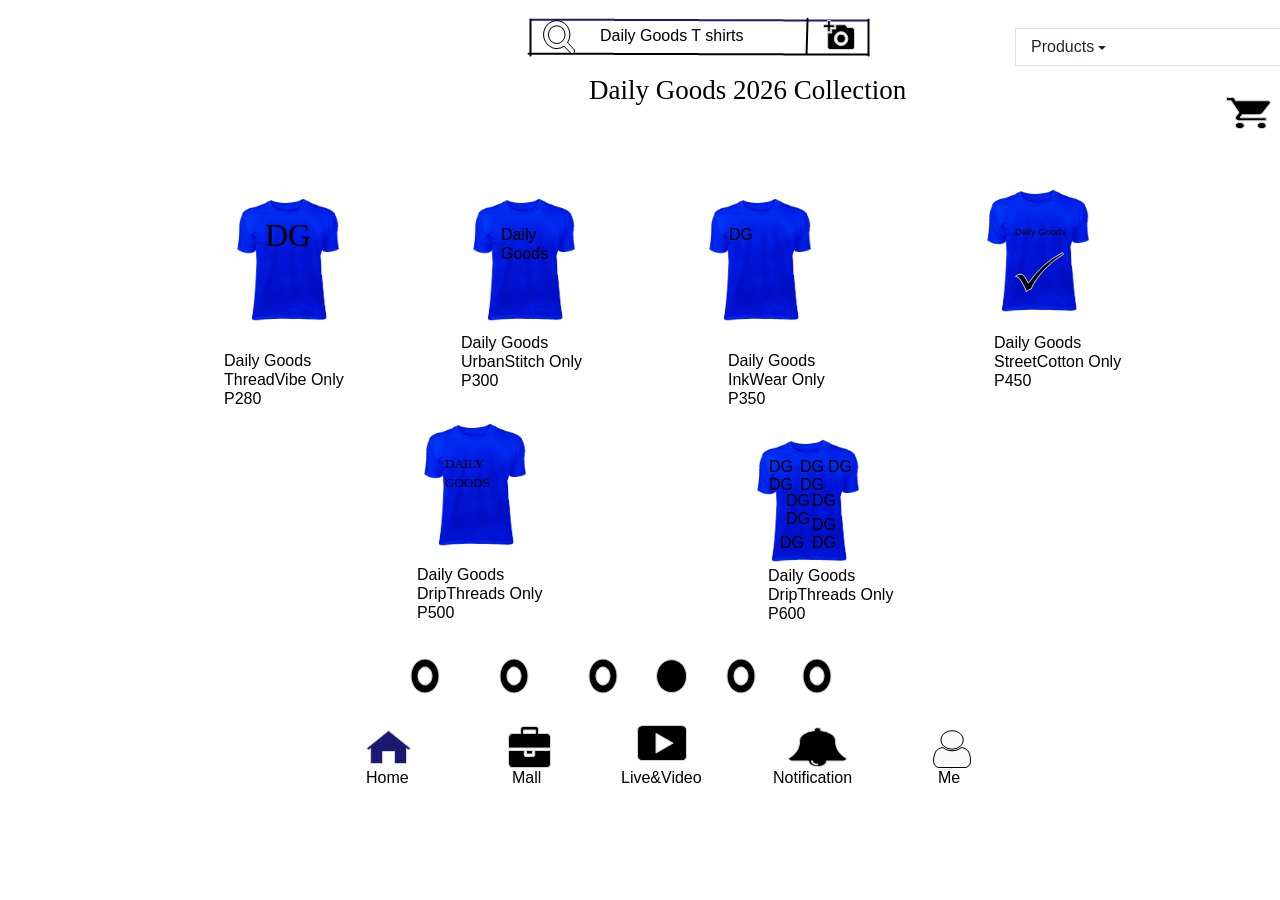
<file: page3.html>
<!doctype html>
<html>
<head>
<meta charset="utf-8">
<title>Untitled Page</title>
<meta name="generator" content="WYSIWYG Web Builder 20 - https://www.wysiwygwebbuilder.com">
<link href="Mosquera_Conception.css" rel="stylesheet">
<link href="page3.css" rel="stylesheet">
<script src="anime.min.js"></script>
<script src="polymorph.min.js"></script>
<script src="popper.min.js"></script>
<script src="bootstrap.min.js"></script>
<script>
document.addEventListener('DOMContentLoaded', function(event)
{
   var shapePath = document.querySelector('#MorphingIcon1-shape');
   var paths = ["M14 0 C22 0, 28 8, 28 17 C28 26, 22 34, 14 34 C6 34, 0 26, 0 17 C0 8, 6 0, 14 0 Z M7 17 C7 22, 10 26, 14 26 C18 26, 21 22, 21 17 C21 12, 18 8, 14 8 C10 8, 7 12, 7 17"];
   var interpolator = [];
   interpolator[0] = polymorph.interpolate([paths[0], paths[0]]);
   let progress = { prop: 0 };
   var pathIndex = 0;
   anime({
      targets: progress,
      prop: 1,
      delay: 0,
      duration: 2000,
      easing: 'linear',
      loop: true,
      direction: 'normal',
      update(anim) 
      {
         shapePath.setAttribute('d', interpolator[pathIndex](progress.prop));
         if (anim.progress == 100)
         {
            pathIndex++;
            if (pathIndex > 0)
               pathIndex = 0;
         }
      }
   });
});
</script>
<script>
document.addEventListener('DOMContentLoaded', function(event)
{
   var shapePath = document.querySelector('#MorphingIcon2-shape');
   var paths = ["M14 0 C22 0, 28 8, 28 17 C28 26, 22 34, 14 34 C6 34, 0 26, 0 17 C0 8, 6 0, 14 0 Z M7 17 C7 22, 10 26, 14 26 C18 26, 21 22, 21 17 C21 12, 18 8, 14 8 C10 8, 7 12, 7 17"];
   var interpolator = [];
   interpolator[0] = polymorph.interpolate([paths[0], paths[0]]);
   let progress = { prop: 0 };
   var pathIndex = 0;
   anime({
      targets: progress,
      prop: 1,
      delay: 0,
      duration: 2000,
      easing: 'linear',
      loop: true,
      direction: 'normal',
      update(anim) 
      {
         shapePath.setAttribute('d', interpolator[pathIndex](progress.prop));
         if (anim.progress == 100)
         {
            pathIndex++;
            if (pathIndex > 0)
               pathIndex = 0;
         }
      }
   });
});
</script>
<script>
document.addEventListener('DOMContentLoaded', function(event)
{
   var shapePath = document.querySelector('#MorphingIcon3-shape');
   var paths = ["M14 0 C22 0, 28 8, 28 17 C28 26, 22 34, 14 34 C6 34, 0 26, 0 17 C0 8, 6 0, 14 0 Z M7 17 C7 22, 10 26, 14 26 C18 26, 21 22, 21 17 C21 12, 18 8, 14 8 C10 8, 7 12, 7 17"];
   var interpolator = [];
   interpolator[0] = polymorph.interpolate([paths[0], paths[0]]);
   let progress = { prop: 0 };
   var pathIndex = 0;
   anime({
      targets: progress,
      prop: 1,
      delay: 0,
      duration: 2000,
      easing: 'linear',
      loop: true,
      direction: 'normal',
      update(anim) 
      {
         shapePath.setAttribute('d', interpolator[pathIndex](progress.prop));
         if (anim.progress == 100)
         {
            pathIndex++;
            if (pathIndex > 0)
               pathIndex = 0;
         }
      }
   });
});
</script>
<script>
document.addEventListener('DOMContentLoaded', function(event)
{
   var shapePath = document.querySelector('#MorphingIcon5-shape');
   var paths = ["M14 0 C22 0, 28 8, 28 17 C28 26, 22 34, 14 34 C6 34, 0 26, 0 17 C0 8, 6 0, 14 0 Z M7 17 C7 22, 10 26, 14 26 C18 26, 21 22, 21 17 C21 12, 18 8, 14 8 C10 8, 7 12, 7 17"];
   var interpolator = [];
   interpolator[0] = polymorph.interpolate([paths[0], paths[0]]);
   let progress = { prop: 0 };
   var pathIndex = 0;
   anime({
      targets: progress,
      prop: 1,
      delay: 0,
      duration: 2000,
      easing: 'linear',
      loop: true,
      direction: 'normal',
      update(anim) 
      {
         shapePath.setAttribute('d', interpolator[pathIndex](progress.prop));
         if (anim.progress == 100)
         {
            pathIndex++;
            if (pathIndex > 0)
               pathIndex = 0;
         }
      }
   });
});
</script>
<script>
document.addEventListener('DOMContentLoaded', function(event)
{
   var shapePath = document.querySelector('#MorphingIcon6-shape');
   var paths = ["M14 0 C22 0, 28 8, 28 17 C28 26, 22 34, 14 34 C6 34, 0 26, 0 17 C0 8, 6 0, 14 0 Z M7 17 C7 22, 10 26, 14 26 C18 26, 21 22, 21 17 C21 12, 18 8, 14 8 C10 8, 7 12, 7 17"];
   var interpolator = [];
   interpolator[0] = polymorph.interpolate([paths[0], paths[0]]);
   let progress = { prop: 0 };
   var pathIndex = 0;
   anime({
      targets: progress,
      prop: 1,
      delay: 0,
      duration: 2000,
      easing: 'linear',
      loop: true,
      direction: 'normal',
      update(anim) 
      {
         shapePath.setAttribute('d', interpolator[pathIndex](progress.prop));
         if (anim.progress == 100)
         {
            pathIndex++;
            if (pathIndex > 0)
               pathIndex = 0;
         }
      }
   });
});
</script>
<script>
document.addEventListener('DOMContentLoaded', function(event)
{
   var DropdownMenu1_dropdownToggle = document.querySelectorAll('#DropdownMenu1 .dropdown-toggle');
   DropdownMenu1_dropdownToggle.forEach(item => 
   {
      var dropdown = new bootstrap.Dropdown(item, {popperConfig:{placement:item.getAttribute('data-bs-placement')}});
   });
   var DropdownMenu1_dropdown = document.querySelectorAll('#DropdownMenu1 .dropdown');
   DropdownMenu1_dropdown.forEach(item => 
   {
      item.addEventListener('shown.bs.dropdown', function(e)
      {
         e.currentTarget.classList.add('show');
      });
      item.addEventListener('hidden.bs.dropdown', function(e)
      {
         e.currentTarget.classList.remove('show');
      });
   });
   document.addEventListener('click', function (e)
   {
      var isChildOfDropdownMenu = false;
      var target = e.target;
      while (target !== null)
      {
         if (target.classList && target.classList.contains('DropdownMenu1-navbar-collapse') && target.classList.contains('show'))
         {
            isChildOfDropdownMenu = true;
            break;
         }
         target = target.parentNode;
      }
      if (isChildOfDropdownMenu)
      {
         if (e.target.tagName.toLowerCase() === 'a' && !e.target.classList.contains('dropdown-toggle'))
         {
            const dropdownMenu = document.querySelector('.DropdownMenu1-navbar-collapse');
            if (dropdownMenu)
            {
               const collapseInstance = bootstrap.Collapse.getInstance(dropdownMenu);
               if (collapseInstance)
               {
                  collapseInstance.hide();
               }
            }
         }
      }
   });
});
</script>
</head>
<body>

<div id="wb_Line1" style="position:absolute;left:526px;top:15px;width:337px;height:2px;z-index:1;">
<img src="images/img0035.png" id="Line1" alt="" width="337" height="1"></div>
<div id="wb_Line2" style="position:absolute;left:526px;top:15px;width:2px;height:36px;z-index:2;">
<img src="images/img0036.png" id="Line2" alt="" width="0" height="36"></div>
<div id="wb_Line3" style="position:absolute;left:524px;top:49px;width:340px;height:2px;z-index:3;">
<img src="images/img0037.png" id="Line3" alt="" width="340" height="1"></div>
<div id="wb_Line4" style="position:absolute;left:864px;top:15px;width:2px;height:36px;z-index:4;">
<img src="images/img0038.png" id="Line4" alt="" width="0" height="-36"></div>
<div id="wb_ClipArt1" style="position:absolute;left:543px;top:20px;width:32px;height:34px;z-index:5;">
<img src="images/img0039.png" id="ClipArt1" alt="" width="32" height="34" style="width:32px;height:34px;"></div>
<div id="wb_Text1" style="position:absolute;left:600px;top:26px;width:245px;height:18px;z-index:6;">
<span style="color:#000000;font-family:Arial;font-size:16px;">Daily Goods T shirts</span></div>
<div id="wb_Line5" style="position:absolute;left:802px;top:14px;width:2px;height:35px;z-index:7;">
<img src="images/img0040.png" id="Line5" alt="" width="-1" height="35"></div>
<div id="wb_ClipArt2" style="position:absolute;left:823px;top:20px;width:32px;height:30px;z-index:8;">
<img src="images/img0041.png" id="ClipArt2" alt="" width="32" height="30" style="width:32px;height:30px;"></div>
<div id="wb_ClipArt6" style="position:absolute;left:1226px;top:97px;width:45px;height:32px;z-index:9;">
<img src="images/img0042.png" id="ClipArt6" alt="" width="45" height="32" style="width:45px;height:32px;"></div>
<div id="wb_ClipArt3" style="position:absolute;left:1291px;top:92px;width:50px;height:43px;z-index:10;">
<img src="images/img0043.png" id="ClipArt3" alt="" width="50" height="43" style="width:50px;height:43px;"></div>
<div id="wb_Text7" style="position:absolute;left:589px;top:74px;width:331px;height:23px;z-index:11;">
<span style="color:#000000;font-family:Gabriola;font-size:27px;">Daily Goods 2026 Collection</span></div>
<div id="wb_MorphingIcon1" style="position:absolute;left:411px;top:659px;width:28px;height:34px;z-index:12;">
<a href="./index.html"><svg id="MorphingIcon1" height="100%" width="100%" style="position:absolute;height:100%;width:100%;left:0;top:0;overflow:visible;" viewBox="0 0 28 34" preserveAspectRatio="none" version="1.1" xmlns="http://www.w3.org/2000/svg">
<defs>
   <path id="MorphingIcon1-shape" d="M14 0 C22 0, 28 8, 28 17 C28 26, 22 34, 14 34 C6 34, 0 26, 0 17 C0 8, 6 0, 14 0 Z M7 17 C7 22, 10 26, 14 26 C18 26, 21 22, 21 17 C21 12, 18 8, 14 8 C10 8, 7 12, 7 17" vector-effect="non-scaling-stroke" />
</defs>
<use xlink:href="#MorphingIcon1-shape" data-href="#MorphingIcon1-shape" style="fill:#000000;stroke:#D2D2D2;stroke-width:1"/>
</svg>
</a></div>
<div id="wb_MorphingIcon2" style="position:absolute;left:589px;top:659px;width:28px;height:34px;z-index:13;">
<a href="./page2.html"><svg id="MorphingIcon2" height="100%" width="100%" style="position:absolute;height:100%;width:100%;left:0;top:0;overflow:visible;" viewBox="0 0 28 34" preserveAspectRatio="none" version="1.1" xmlns="http://www.w3.org/2000/svg">
<defs>
   <path id="MorphingIcon2-shape" d="M14 0 C22 0, 28 8, 28 17 C28 26, 22 34, 14 34 C6 34, 0 26, 0 17 C0 8, 6 0, 14 0 Z M7 17 C7 22, 10 26, 14 26 C18 26, 21 22, 21 17 C21 12, 18 8, 14 8 C10 8, 7 12, 7 17" vector-effect="non-scaling-stroke" />
</defs>
<use xlink:href="#MorphingIcon2-shape" data-href="#MorphingIcon2-shape" style="fill:#000000;stroke:#D2D2D2;stroke-width:1"/>
</svg>
</a></div>
<div id="wb_MorphingIcon3" style="position:absolute;left:500px;top:659px;width:28px;height:34px;z-index:14;">
<a href="./page1.html"><svg id="MorphingIcon3" height="100%" width="100%" style="position:absolute;height:100%;width:100%;left:0;top:0;overflow:visible;" viewBox="0 0 28 34" preserveAspectRatio="none" version="1.1" xmlns="http://www.w3.org/2000/svg">
<defs>
   <path id="MorphingIcon3-shape" d="M14 0 C22 0, 28 8, 28 17 C28 26, 22 34, 14 34 C6 34, 0 26, 0 17 C0 8, 6 0, 14 0 Z M7 17 C7 22, 10 26, 14 26 C18 26, 21 22, 21 17 C21 12, 18 8, 14 8 C10 8, 7 12, 7 17" vector-effect="non-scaling-stroke" />
</defs>
<use xlink:href="#MorphingIcon3-shape" data-href="#MorphingIcon3-shape" style="fill:#000000;stroke:#D2D2D2;stroke-width:1"/>
</svg>
</a></div>
<div id="wb_MorphingIcon5" style="position:absolute;left:727px;top:659px;width:28px;height:34px;z-index:15;">
<a href="./page4.html"><svg id="MorphingIcon5" height="100%" width="100%" style="position:absolute;height:100%;width:100%;left:0;top:0;overflow:visible;" viewBox="0 0 28 34" preserveAspectRatio="none" version="1.1" xmlns="http://www.w3.org/2000/svg">
<defs>
   <path id="MorphingIcon5-shape" d="M14 0 C22 0, 28 8, 28 17 C28 26, 22 34, 14 34 C6 34, 0 26, 0 17 C0 8, 6 0, 14 0 Z M7 17 C7 22, 10 26, 14 26 C18 26, 21 22, 21 17 C21 12, 18 8, 14 8 C10 8, 7 12, 7 17" vector-effect="non-scaling-stroke" />
</defs>
<use xlink:href="#MorphingIcon5-shape" data-href="#MorphingIcon5-shape" style="fill:#000000;stroke:#D2D2D2;stroke-width:1"/>
</svg>
</a></div>
<div id="wb_MorphingIcon6" style="position:absolute;left:803px;top:659px;width:28px;height:34px;z-index:16;">
<a href="./page5.html"><svg id="MorphingIcon6" height="100%" width="100%" style="position:absolute;height:100%;width:100%;left:0;top:0;overflow:visible;" viewBox="0 0 28 34" preserveAspectRatio="none" version="1.1" xmlns="http://www.w3.org/2000/svg">
<defs>
   <path id="MorphingIcon6-shape" d="M14 0 C22 0, 28 8, 28 17 C28 26, 22 34, 14 34 C6 34, 0 26, 0 17 C0 8, 6 0, 14 0 Z M7 17 C7 22, 10 26, 14 26 C18 26, 21 22, 21 17 C21 12, 18 8, 14 8 C10 8, 7 12, 7 17" vector-effect="non-scaling-stroke" />
</defs>
<use xlink:href="#MorphingIcon6-shape" data-href="#MorphingIcon6-shape" style="fill:#000000;stroke:#D2D2D2;stroke-width:1"/>
</svg>
</a></div>
<div id="wb_Image1" style="position:absolute;left:216px;top:194px;width:156px;height:130px;z-index:17;">
<img src="images/7eec1c1a-83cb-4e56-be68-c46c6e70c1fc.png" id="Image1" alt="" width="156" height="144"></div>
<div id="wb_Image2" style="position:absolute;left:452px;top:194px;width:156px;height:130px;z-index:18;">
<img src="images/7eec1c1a-83cb-4e56-be68-c46c6e70c1fc.png" id="Image2" alt="" width="156" height="144"></div>
<div id="wb_Image3" style="position:absolute;left:688px;top:194px;width:156px;height:130px;z-index:19;">
<img src="images/7eec1c1a-83cb-4e56-be68-c46c6e70c1fc.png" id="Image3" alt="" width="156" height="144"></div>
<div id="wb_Image4" style="position:absolute;left:966px;top:185px;width:156px;height:130px;z-index:20;">
<img src="images/7eec1c1a-83cb-4e56-be68-c46c6e70c1fc.png" id="Image4" alt="" width="156" height="144"></div>
<div id="wb_Image5" style="position:absolute;left:403px;top:419px;width:156px;height:130px;z-index:21;">
<img src="images/7eec1c1a-83cb-4e56-be68-c46c6e70c1fc.png" id="Image5" alt="" width="156" height="144"></div>
<div id="wb_Image6" style="position:absolute;left:736px;top:435px;width:156px;height:130px;z-index:22;">
<img src="images/7eec1c1a-83cb-4e56-be68-c46c6e70c1fc.png" id="Image6" alt="" width="156" height="144"></div>
<div id="wb_Text8" style="position:absolute;left:265px;top:216px;width:60px;height:45px;z-index:23;">
<span style="color:#000000;font-family:'Arial Black';font-size:32px;">DG</span></div>
<div id="wb_Text9" style="position:absolute;left:501px;top:225px;width:58px;height:36px;z-index:24;">
<span style="color:#000000;font-family:Arial;font-size:16px;">Daily Goods</span></div>
<div id="wb_Text10" style="position:absolute;left:729px;top:225px;width:126px;height:18px;z-index:25;">
<span style="color:#000000;font-family:Arial;font-size:16px;">DG</span></div>
<div id="wb_Text11" style="position:absolute;left:768px;top:457px;width:38px;height:18px;z-index:26;">
&nbsp;</div>
<div id="wb_Text12" style="position:absolute;left:769px;top:457px;width:92px;height:18px;z-index:27;">
<span style="color:#000000;font-family:Arial;font-size:16px;">DG</span></div>
<div id="wb_Text13" style="position:absolute;left:800px;top:457px;width:92px;height:18px;z-index:28;">
<span style="color:#000000;font-family:Arial;font-size:16px;">DG</span></div>
<div id="wb_Text14" style="position:absolute;left:812px;top:515px;width:92px;height:18px;z-index:29;">
<span style="color:#000000;font-family:Arial;font-size:16px;">DG</span></div>
<div id="wb_Text15" style="position:absolute;left:780px;top:533px;width:92px;height:18px;z-index:30;">
<span style="color:#000000;font-family:Arial;font-size:16px;">DG</span></div>
<div id="wb_Text16" style="position:absolute;left:812px;top:491px;width:92px;height:18px;z-index:31;">
<span style="color:#000000;font-family:Arial;font-size:16px;">DG</span></div>
<div id="wb_Text17" style="position:absolute;left:786px;top:491px;width:92px;height:18px;z-index:32;">
<span style="color:#000000;font-family:Arial;font-size:16px;">DG</span></div>
<div id="wb_Text18" style="position:absolute;left:800px;top:475px;width:92px;height:18px;z-index:33;">
<span style="color:#000000;font-family:Arial;font-size:16px;">DG</span></div>
<div id="wb_Text19" style="position:absolute;left:769px;top:475px;width:92px;height:18px;z-index:34;">
<span style="color:#000000;font-family:Arial;font-size:16px;">DG</span></div>
<div id="wb_Text20" style="position:absolute;left:812px;top:533px;width:92px;height:18px;z-index:35;">
<span style="color:#000000;font-family:Arial;font-size:16px;">DG</span></div>
<div id="wb_Text21" style="position:absolute;left:786px;top:509px;width:92px;height:18px;z-index:36;">
<span style="color:#000000;font-family:Arial;font-size:16px;">DG</span></div>
<div id="wb_Text22" style="position:absolute;left:828px;top:457px;width:92px;height:18px;z-index:37;">
<span style="color:#000000;font-family:Arial;font-size:16px;">DG</span></div>
<div id="wb_Text23" style="position:absolute;left:445px;top:453px;width:84px;height:11px;z-index:38;">
<span style="color:#000000;font-family:Gabriola;font-size:13px;">DAILY GOODS</span></div>
<div id="wb_ClipArt10" style="position:absolute;left:656px;top:659px;width:31px;height:34px;z-index:39;">
<img src="images/img0054.png" id="ClipArt10" alt="" width="31" height="34" style="width:31px;height:34px;"></div>
<div id="wb_Text24" style="position:absolute;left:1015px;top:220px;width:180px;height:10px;z-index:40;">
<span style="color:#000000;font-family:Arial;font-size:9.3px;">Daily Goods</span></div>
<div id="wb_ClipArt11" style="position:absolute;left:1015px;top:252px;width:49px;height:40px;z-index:41;">
<img src="images/img0055.png" id="ClipArt11" alt="" width="49" height="40" style="width:49px;height:40px;"></div>
<div id="wb_ClipArt4" style="position:absolute;left:933px;top:730px;width:38px;height:38px;z-index:42;">
<img src="images/img0077.png" id="ClipArt4" alt="" width="38" height="38" style="width:38px;height:38px;"></div>
<div id="wb_ClipArt5" style="position:absolute;left:366px;top:730px;width:45px;height:34px;z-index:43;">
<img src="images/img0078.png" id="ClipArt5" alt="" width="45" height="34" style="width:45px;height:34px;"></div>
<div id="wb_Text2" style="position:absolute;left:366px;top:768px;width:45px;height:18px;z-index:44;">
<span style="color:#000000;font-family:Arial;font-size:16px;">Home</span></div>
<div id="wb_ClipArt7" style="position:absolute;left:637px;top:725px;width:50px;height:36px;z-index:45;">
<img src="images/img0079.png" id="ClipArt7" alt="" width="50" height="36" style="width:50px;height:36px;"></div>
<div id="wb_Text3" style="position:absolute;left:621px;top:768px;width:82px;height:18px;z-index:46;">
<span style="color:#000000;font-family:Arial;font-size:16px;">Live&amp;Video</span></div>
<div id="wb_ClipArt8" style="position:absolute;left:788px;top:727px;width:59px;height:40px;z-index:47;">
<img src="images/img0080.png" id="ClipArt8" alt="" width="59" height="40" style="width:59px;height:40px;"></div>
<div id="wb_Text4" style="position:absolute;left:773px;top:768px;width:88px;height:18px;z-index:48;">
<span style="color:#000000;font-family:Arial;font-size:16px;">Notification</span></div>
<div id="wb_Text5" style="position:absolute;left:938px;top:768px;width:28px;height:18px;z-index:49;">
<span style="color:#000000;font-family:Arial;font-size:16px;">Me</span></div>
<div id="wb_ClipArt9" style="position:absolute;left:508px;top:726px;width:43px;height:42px;z-index:50;">
<img src="images/img0081.png" id="ClipArt9" alt="" width="43" height="42" style="width:43px;height:42px;"></div>
<div id="wb_Text6" style="position:absolute;left:512px;top:768px;width:83px;height:18px;z-index:51;">
<span style="color:#000000;font-family:Arial;font-size:16px;">Mall</span></div>
<div id="wb_DropdownMenu1" style="position:absolute;left:1015px;top:28px;width:350px;height:107px;z-index:52;">
<div id="DropdownMenu1" class="DropdownMenu1" style="width:100%;height:auto !important;">
<div class="container">
<div class="navbar-header">
<button title="Dropdown Menu" type="button" class="navbar-toggle" data-bs-toggle="collapse" data-bs-target=".DropdownMenu1-navbar-collapse">
<span class="line"></span>
<span class="line"></span>
<span class="line"></span>
</button>
</div>
<div class="DropdownMenu1-navbar-collapse collapse">
<ul class="nav navbar-nav">
<li class="nav-item dropdown">
<a href="#" class="dropdown-toggle" data-bs-placement="bottom-start" data-bs-toggle="dropdown">Products<span class="arrow"></span></a>
<ul class="dropdown-menu">
<li class="nav-item dropdown-item">
<a href="./index.html" class="nav-link">Home</a>
</li>
</ul>
</li>
</ul>
</div>
</div>
</div></div>
<div id="wb_Text25" style="position:absolute;left:224px;top:351px;width:142px;height:54px;z-index:53;">
<span style="color:#000000;font-family:Arial;font-size:16px;">Daily Goods ThreadVibe Only P280</span></div>
<div id="wb_Text26" style="position:absolute;left:461px;top:333px;width:128px;height:54px;z-index:54;">
<span style="color:#000000;font-family:Arial;font-size:16px;">Daily Goods UrbanStitch Only P300</span></div>
<div id="wb_Text27" style="position:absolute;left:994px;top:333px;width:128px;height:54px;z-index:55;">
<span style="color:#000000;font-family:Arial;font-size:16px;">Daily Goods StreetCotton Only P450</span></div>
<div id="wb_Text28" style="position:absolute;left:768px;top:566px;width:128px;height:54px;z-index:56;">
<span style="color:#000000;font-family:Arial;font-size:16px;">Daily Goods DripThreads Only P600</span></div>
<div id="wb_Text29" style="position:absolute;left:417px;top:565px;width:128px;height:54px;z-index:57;">
<span style="color:#000000;font-family:Arial;font-size:16px;">Daily Goods DripThreads Only P500</span></div>
<div id="wb_Text30" style="position:absolute;left:728px;top:351px;width:128px;height:54px;z-index:58;">
<span style="color:#000000;font-family:Arial;font-size:16px;">Daily Goods InkWear Only P350</span></div>
<div id="wb_Text31" style="position:absolute;left:527px;top:584px;width:250px;height:15px;z-index:59;">
&nbsp;</div>
</body>
</html>
</file>
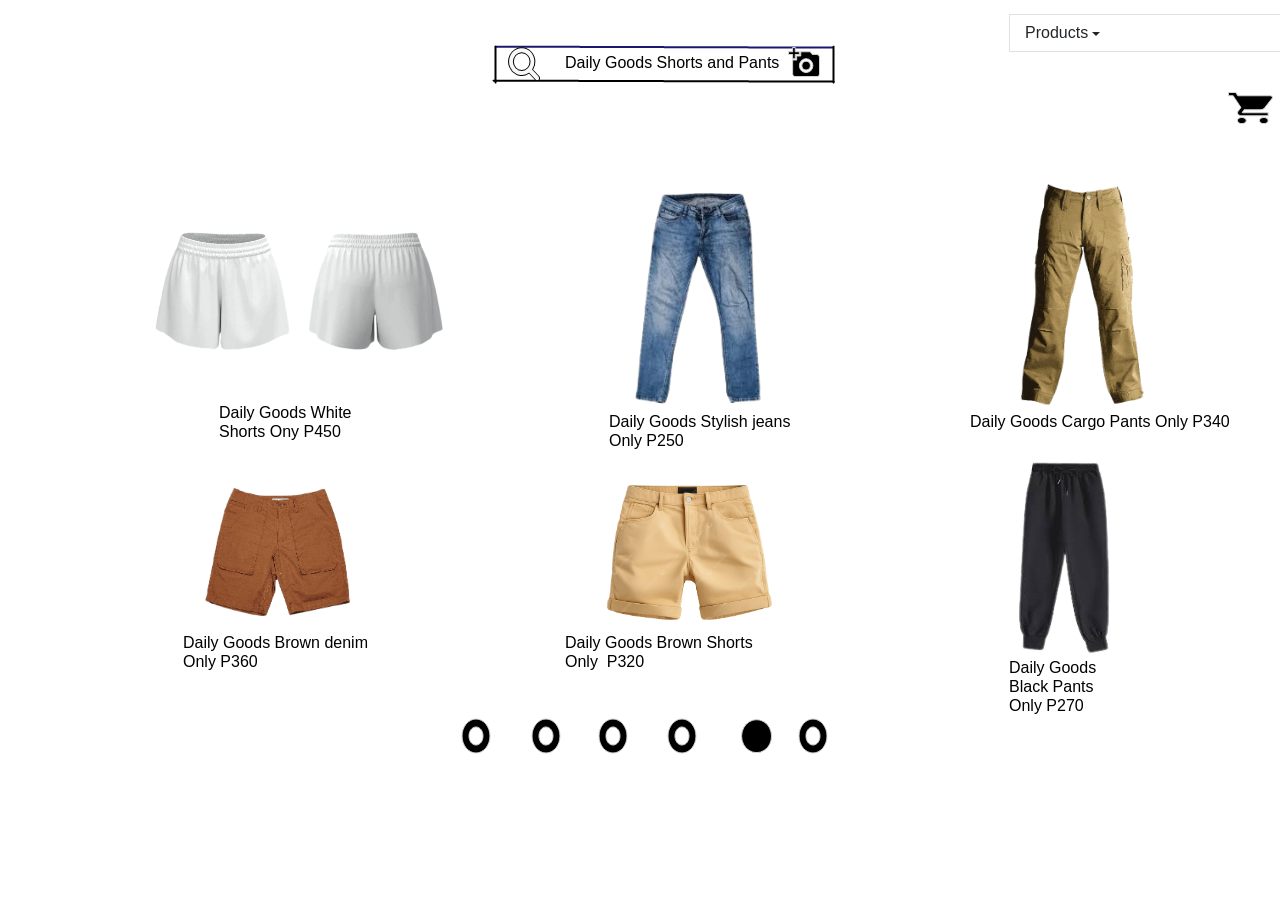
<file: page4.html>
<!doctype html>
<html>
<head>
<meta charset="utf-8">
<title>Untitled Page</title>
<meta name="generator" content="WYSIWYG Web Builder 20 - https://www.wysiwygwebbuilder.com">
<link href="Mosquera_Conception.css" rel="stylesheet">
<link href="page4.css" rel="stylesheet">
<script src="anime.min.js"></script>
<script src="polymorph.min.js"></script>
<script src="popper.min.js"></script>
<script src="bootstrap.min.js"></script>
<script>
document.addEventListener('DOMContentLoaded', function(event)
{
   var shapePath = document.querySelector('#MorphingIcon1-shape');
   var paths = ["M14 0 C22 0, 28 8, 28 17 C28 26, 22 34, 14 34 C6 34, 0 26, 0 17 C0 8, 6 0, 14 0 Z M7 17 C7 22, 10 26, 14 26 C18 26, 21 22, 21 17 C21 12, 18 8, 14 8 C10 8, 7 12, 7 17"];
   var interpolator = [];
   interpolator[0] = polymorph.interpolate([paths[0], paths[0]]);
   let progress = { prop: 0 };
   var pathIndex = 0;
   anime({
      targets: progress,
      prop: 1,
      delay: 0,
      duration: 2000,
      easing: 'linear',
      loop: true,
      direction: 'normal',
      update(anim) 
      {
         shapePath.setAttribute('d', interpolator[pathIndex](progress.prop));
         if (anim.progress == 100)
         {
            pathIndex++;
            if (pathIndex > 0)
               pathIndex = 0;
         }
      }
   });
});
</script>
<script>
document.addEventListener('DOMContentLoaded', function(event)
{
   var shapePath = document.querySelector('#MorphingIcon2-shape');
   var paths = ["M14 0 C22 0, 28 8, 28 17 C28 26, 22 34, 14 34 C6 34, 0 26, 0 17 C0 8, 6 0, 14 0 Z M7 17 C7 22, 10 26, 14 26 C18 26, 21 22, 21 17 C21 12, 18 8, 14 8 C10 8, 7 12, 7 17"];
   var interpolator = [];
   interpolator[0] = polymorph.interpolate([paths[0], paths[0]]);
   let progress = { prop: 0 };
   var pathIndex = 0;
   anime({
      targets: progress,
      prop: 1,
      delay: 0,
      duration: 2000,
      easing: 'linear',
      loop: true,
      direction: 'normal',
      update(anim) 
      {
         shapePath.setAttribute('d', interpolator[pathIndex](progress.prop));
         if (anim.progress == 100)
         {
            pathIndex++;
            if (pathIndex > 0)
               pathIndex = 0;
         }
      }
   });
});
</script>
<script>
document.addEventListener('DOMContentLoaded', function(event)
{
   var shapePath = document.querySelector('#MorphingIcon3-shape');
   var paths = ["M14 0 C22 0, 28 8, 28 17 C28 26, 22 34, 14 34 C6 34, 0 26, 0 17 C0 8, 6 0, 14 0 Z M7 17 C7 22, 10 26, 14 26 C18 26, 21 22, 21 17 C21 12, 18 8, 14 8 C10 8, 7 12, 7 17"];
   var interpolator = [];
   interpolator[0] = polymorph.interpolate([paths[0], paths[0]]);
   let progress = { prop: 0 };
   var pathIndex = 0;
   anime({
      targets: progress,
      prop: 1,
      delay: 0,
      duration: 2000,
      easing: 'linear',
      loop: true,
      direction: 'normal',
      update(anim) 
      {
         shapePath.setAttribute('d', interpolator[pathIndex](progress.prop));
         if (anim.progress == 100)
         {
            pathIndex++;
            if (pathIndex > 0)
               pathIndex = 0;
         }
      }
   });
});
</script>
<script>
document.addEventListener('DOMContentLoaded', function(event)
{
   var shapePath = document.querySelector('#MorphingIcon5-shape');
   var paths = ["M14 0 C22 0, 28 8, 28 17 C28 26, 22 34, 14 34 C6 34, 0 26, 0 17 C0 8, 6 0, 14 0 Z M7 17 C7 22, 10 26, 14 26 C18 26, 21 22, 21 17 C21 12, 18 8, 14 8 C10 8, 7 12, 7 17"];
   var interpolator = [];
   interpolator[0] = polymorph.interpolate([paths[0], paths[0]]);
   let progress = { prop: 0 };
   var pathIndex = 0;
   anime({
      targets: progress,
      prop: 1,
      delay: 0,
      duration: 2000,
      easing: 'linear',
      loop: true,
      direction: 'normal',
      update(anim) 
      {
         shapePath.setAttribute('d', interpolator[pathIndex](progress.prop));
         if (anim.progress == 100)
         {
            pathIndex++;
            if (pathIndex > 0)
               pathIndex = 0;
         }
      }
   });
});
</script>
<script>
document.addEventListener('DOMContentLoaded', function(event)
{
   var shapePath = document.querySelector('#MorphingIcon6-shape');
   var paths = ["M14 0 C22 0, 28 8, 28 17 C28 26, 22 34, 14 34 C6 34, 0 26, 0 17 C0 8, 6 0, 14 0 Z M7 17 C7 22, 10 26, 14 26 C18 26, 21 22, 21 17 C21 12, 18 8, 14 8 C10 8, 7 12, 7 17"];
   var interpolator = [];
   interpolator[0] = polymorph.interpolate([paths[0], paths[0]]);
   let progress = { prop: 0 };
   var pathIndex = 0;
   anime({
      targets: progress,
      prop: 1,
      delay: 0,
      duration: 2000,
      easing: 'linear',
      loop: true,
      direction: 'normal',
      update(anim) 
      {
         shapePath.setAttribute('d', interpolator[pathIndex](progress.prop));
         if (anim.progress == 100)
         {
            pathIndex++;
            if (pathIndex > 0)
               pathIndex = 0;
         }
      }
   });
});
</script>
<script>
document.addEventListener('DOMContentLoaded', function(event)
{
   var DropdownMenu1_dropdownToggle = document.querySelectorAll('#DropdownMenu1 .dropdown-toggle');
   DropdownMenu1_dropdownToggle.forEach(item => 
   {
      var dropdown = new bootstrap.Dropdown(item, {popperConfig:{placement:item.getAttribute('data-bs-placement')}});
   });
   var DropdownMenu1_dropdown = document.querySelectorAll('#DropdownMenu1 .dropdown');
   DropdownMenu1_dropdown.forEach(item => 
   {
      item.addEventListener('shown.bs.dropdown', function(e)
      {
         e.currentTarget.classList.add('show');
      });
      item.addEventListener('hidden.bs.dropdown', function(e)
      {
         e.currentTarget.classList.remove('show');
      });
   });
   document.addEventListener('click', function (e)
   {
      var isChildOfDropdownMenu = false;
      var target = e.target;
      while (target !== null)
      {
         if (target.classList && target.classList.contains('DropdownMenu1-navbar-collapse') && target.classList.contains('show'))
         {
            isChildOfDropdownMenu = true;
            break;
         }
         target = target.parentNode;
      }
      if (isChildOfDropdownMenu)
      {
         if (e.target.tagName.toLowerCase() === 'a' && !e.target.classList.contains('dropdown-toggle'))
         {
            const dropdownMenu = document.querySelector('.DropdownMenu1-navbar-collapse');
            if (dropdownMenu)
            {
               const collapseInstance = bootstrap.Collapse.getInstance(dropdownMenu);
               if (collapseInstance)
               {
                  collapseInstance.hide();
               }
            }
         }
      }
   });
});
</script>
</head>
<body>

<div id="wb_Line1" style="position:absolute;left:491px;top:42px;width:337px;height:2px;z-index:1;">
<img src="images/img0056.png" id="Line1" alt="" width="337" height="1"></div>
<div id="wb_Line2" style="position:absolute;left:491px;top:42px;width:2px;height:36px;z-index:2;">
<img src="images/img0057.png" id="Line2" alt="" width="0" height="36"></div>
<div id="wb_Line3" style="position:absolute;left:489px;top:76px;width:340px;height:2px;z-index:3;">
<img src="images/img0058.png" id="Line3" alt="" width="340" height="1"></div>
<div id="wb_Line4" style="position:absolute;left:829px;top:42px;width:2px;height:36px;z-index:4;">
<img src="images/img0059.png" id="Line4" alt="" width="0" height="-36"></div>
<div id="wb_ClipArt1" style="position:absolute;left:508px;top:47px;width:32px;height:34px;z-index:5;">
<img src="images/img0060.png" id="ClipArt1" alt="" width="32" height="34" style="width:32px;height:34px;"></div>
<div id="wb_Text1" style="position:absolute;left:565px;top:53px;width:245px;height:18px;z-index:6;">
<span style="color:#000000;font-family:Arial;font-size:16px;">Daily Goods Shorts and Pants</span></div>
<div id="wb_ClipArt2" style="position:absolute;left:788px;top:47px;width:32px;height:30px;z-index:7;">
<img src="images/img0062.png" id="ClipArt2" alt="" width="32" height="30" style="width:32px;height:30px;"></div>
<div id="wb_ClipArt6" style="position:absolute;left:1228px;top:92px;width:45px;height:32px;z-index:8;">
<img src="images/img0063.png" id="ClipArt6" alt="" width="45" height="32" style="width:45px;height:32px;"></div>
<div id="wb_ClipArt3" style="position:absolute;left:1297px;top:87px;width:50px;height:43px;z-index:9;">
<img src="images/img0064.png" id="ClipArt3" alt="" width="50" height="43" style="width:50px;height:43px;"></div>
<div id="wb_MorphingIcon1" style="position:absolute;left:462px;top:719px;width:28px;height:34px;z-index:10;">
<a href="./index.html"><svg id="MorphingIcon1" height="100%" width="100%" style="position:absolute;height:100%;width:100%;left:0;top:0;overflow:visible;" viewBox="0 0 28 34" preserveAspectRatio="none" version="1.1" xmlns="http://www.w3.org/2000/svg">
<defs>
   <path id="MorphingIcon1-shape" d="M14 0 C22 0, 28 8, 28 17 C28 26, 22 34, 14 34 C6 34, 0 26, 0 17 C0 8, 6 0, 14 0 Z M7 17 C7 22, 10 26, 14 26 C18 26, 21 22, 21 17 C21 12, 18 8, 14 8 C10 8, 7 12, 7 17" vector-effect="non-scaling-stroke" />
</defs>
<use xlink:href="#MorphingIcon1-shape" data-href="#MorphingIcon1-shape" style="fill:#000000;stroke:#D2D2D2;stroke-width:1"/>
</svg>
</a></div>
<div id="wb_MorphingIcon2" style="position:absolute;left:668px;top:719px;width:28px;height:34px;z-index:11;">
<a href="./page3.html"><svg id="MorphingIcon2" height="100%" width="100%" style="position:absolute;height:100%;width:100%;left:0;top:0;overflow:visible;" viewBox="0 0 28 34" preserveAspectRatio="none" version="1.1" xmlns="http://www.w3.org/2000/svg">
<defs>
   <path id="MorphingIcon2-shape" d="M14 0 C22 0, 28 8, 28 17 C28 26, 22 34, 14 34 C6 34, 0 26, 0 17 C0 8, 6 0, 14 0 Z M7 17 C7 22, 10 26, 14 26 C18 26, 21 22, 21 17 C21 12, 18 8, 14 8 C10 8, 7 12, 7 17" vector-effect="non-scaling-stroke" />
</defs>
<use xlink:href="#MorphingIcon2-shape" data-href="#MorphingIcon2-shape" style="fill:#000000;stroke:#D2D2D2;stroke-width:1"/>
</svg>
</a></div>
<div id="wb_MorphingIcon3" style="position:absolute;left:532px;top:719px;width:28px;height:34px;z-index:12;">
<a href="./page1.html"><svg id="MorphingIcon3" height="100%" width="100%" style="position:absolute;height:100%;width:100%;left:0;top:0;overflow:visible;" viewBox="0 0 28 34" preserveAspectRatio="none" version="1.1" xmlns="http://www.w3.org/2000/svg">
<defs>
   <path id="MorphingIcon3-shape" d="M14 0 C22 0, 28 8, 28 17 C28 26, 22 34, 14 34 C6 34, 0 26, 0 17 C0 8, 6 0, 14 0 Z M7 17 C7 22, 10 26, 14 26 C18 26, 21 22, 21 17 C21 12, 18 8, 14 8 C10 8, 7 12, 7 17" vector-effect="non-scaling-stroke" />
</defs>
<use xlink:href="#MorphingIcon3-shape" data-href="#MorphingIcon3-shape" style="fill:#000000;stroke:#D2D2D2;stroke-width:1"/>
</svg>
</a></div>
<div id="wb_MorphingIcon5" style="position:absolute;left:799px;top:719px;width:28px;height:34px;z-index:13;">
<a href="./page5.html"><svg id="MorphingIcon5" height="100%" width="100%" style="position:absolute;height:100%;width:100%;left:0;top:0;overflow:visible;" viewBox="0 0 28 34" preserveAspectRatio="none" version="1.1" xmlns="http://www.w3.org/2000/svg">
<defs>
   <path id="MorphingIcon5-shape" d="M14 0 C22 0, 28 8, 28 17 C28 26, 22 34, 14 34 C6 34, 0 26, 0 17 C0 8, 6 0, 14 0 Z M7 17 C7 22, 10 26, 14 26 C18 26, 21 22, 21 17 C21 12, 18 8, 14 8 C10 8, 7 12, 7 17" vector-effect="non-scaling-stroke" />
</defs>
<use xlink:href="#MorphingIcon5-shape" data-href="#MorphingIcon5-shape" style="fill:#000000;stroke:#D2D2D2;stroke-width:1"/>
</svg>
</a></div>
<div id="wb_MorphingIcon6" style="position:absolute;left:599px;top:719px;width:28px;height:34px;z-index:14;">
<a href="./page2.html"><svg id="MorphingIcon6" height="100%" width="100%" style="position:absolute;height:100%;width:100%;left:0;top:0;overflow:visible;" viewBox="0 0 28 34" preserveAspectRatio="none" version="1.1" xmlns="http://www.w3.org/2000/svg">
<defs>
   <path id="MorphingIcon6-shape" d="M14 0 C22 0, 28 8, 28 17 C28 26, 22 34, 14 34 C6 34, 0 26, 0 17 C0 8, 6 0, 14 0 Z M7 17 C7 22, 10 26, 14 26 C18 26, 21 22, 21 17 C21 12, 18 8, 14 8 C10 8, 7 12, 7 17" vector-effect="non-scaling-stroke" />
</defs>
<use xlink:href="#MorphingIcon6-shape" data-href="#MorphingIcon6-shape" style="fill:#000000;stroke:#D2D2D2;stroke-width:1"/>
</svg>
</a></div>
<div id="wb_ClipArt10" style="position:absolute;left:741px;top:719px;width:31px;height:34px;z-index:15;">
<img src="images/img0087.png" id="ClipArt10" alt="" width="31" height="34" style="width:31px;height:34px;"></div>
<div id="wb_Image1" style="position:absolute;left:134px;top:190px;width:328px;height:208px;z-index:16;">
<img src="images/men-s-white-short_1409-2204-removebg-preview.png" id="Image1" alt="" width="328" height="209"></div>
<div id="wb_Text2" style="position:absolute;left:219px;top:403px;width:159px;height:36px;z-index:17;">
<span style="color:#000000;font-family:Arial;font-size:16px;">Daily Goods White Shorts Ony P450</span></div>
<div id="wb_Image2" style="position:absolute;left:620px;top:170px;width:159px;height:248px;z-index:18;">
<img src="images/images-removebg-preview.png" id="Image2" alt="" width="159" height="248"></div>
<div id="wb_Text3" style="position:absolute;left:609px;top:412px;width:328px;height:36px;z-index:19;">
<span style="color:#000000;font-family:Arial;font-size:16px;">Daily Goods Stylish jeans<br> Only P250</span></div>
<div id="wb_Image3" style="position:absolute;left:987px;top:177px;width:191px;height:235px;z-index:20;">
<img src="images/png-clipart-cargo-pants-t-shirt-trousers-trouser-s-trouser-png-transparent-images-transparency-and-translucency-removebg-preview.png" id="Image3" alt="" width="191" height="236"></div>
<div id="wb_Text4" style="position:absolute;left:970px;top:412px;width:457px;height:18px;z-index:21;">
<span style="color:#000000;font-family:Arial;font-size:16px;">Daily Goods Cargo Pants Only P340</span></div>
<div id="wb_Image4" style="position:absolute;left:134px;top:488px;width:287px;height:128px;z-index:22;">
<img src="images/png-clipart-brown-denim-shorts-short-pant-light-brown-clothes-short-pants-removebg-preview.png" id="Image4" alt="" width="287" height="128"></div>
<div id="wb_Text5" style="position:absolute;left:183px;top:633px;width:215px;height:36px;z-index:23;">
<span style="color:#000000;font-family:Arial;font-size:16px;">Daily Goods Brown denim Only P360</span></div>
<div id="wb_Image5" style="position:absolute;left:591px;top:454px;width:197px;height:197px;z-index:24;">
<img src="images/pngtree-brown-shorts-png-image_14480556.png" id="Image5" alt="" width="197" height="197"></div>
<div id="wb_Text6" style="position:absolute;left:565px;top:633px;width:227px;height:36px;z-index:25;">
<span style="color:#000000;font-family:Arial;font-size:16px;">Daily Goods Brown Shorts Only&nbsp; P320</span></div>
<div id="wb_Image6" style="position:absolute;left:987px;top:454px;width:154px;height:204px;z-index:26;">
<img src="images/images__1_-removebg-preview.png" id="Image6" alt="" width="154" height="205"></div>
<div id="wb_Text7" style="position:absolute;left:1009px;top:658px;width:110px;height:54px;z-index:27;">
<span style="color:#000000;font-family:Arial;font-size:16px;">Daily Goods&nbsp; Black Pants Only P270</span></div>
<div id="wb_DropdownMenu1" style="position:absolute;left:1009px;top:14px;width:288px;height:64px;z-index:28;">
<div id="DropdownMenu1" class="DropdownMenu1" style="width:100%;height:auto !important;">
<div class="container">
<div class="navbar-header">
<button title="Dropdown Menu" type="button" class="navbar-toggle" data-bs-toggle="collapse" data-bs-target=".DropdownMenu1-navbar-collapse">
<span class="line"></span>
<span class="line"></span>
<span class="line"></span>
</button>
</div>
<div class="DropdownMenu1-navbar-collapse collapse">
<ul class="nav navbar-nav">
<li class="nav-item dropdown">
<a href="#" class="dropdown-toggle" data-bs-placement="bottom-start" data-bs-toggle="dropdown">Products<span class="arrow"></span></a>
<ul class="dropdown-menu">
<li class="nav-item dropdown-item">
<a href="./index.html" class="nav-link">Home</a>
</li>
</ul>
</li>
</ul>
</div>
</div>
</div></div>
</body>
</html>
</file>
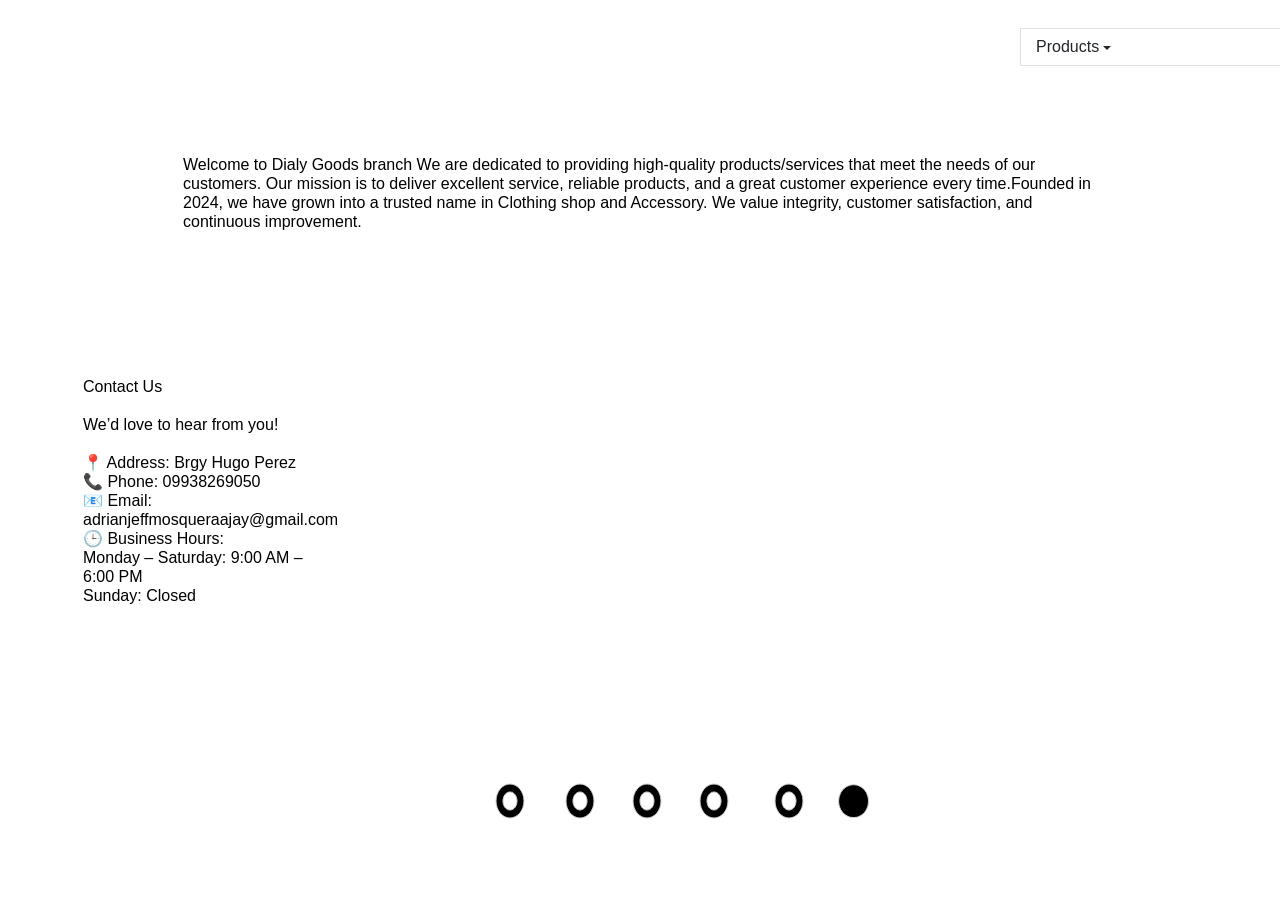
<file: page5.html>
<!doctype html>
<html>
<head>
<meta charset="utf-8">
<title>Untitled Page</title>
<meta name="generator" content="WYSIWYG Web Builder 20 - https://www.wysiwygwebbuilder.com">
<link href="Mosquera_Conception.css" rel="stylesheet">
<link href="page5.css" rel="stylesheet">
<script src="anime.min.js"></script>
<script src="polymorph.min.js"></script>
<script src="popper.min.js"></script>
<script src="bootstrap.min.js"></script>
<script>
document.addEventListener('DOMContentLoaded', function(event)
{
   var shapePath = document.querySelector('#MorphingIcon1-shape');
   var paths = ["M14 0 C22 0, 28 8, 28 17 C28 26, 22 34, 14 34 C6 34, 0 26, 0 17 C0 8, 6 0, 14 0 Z M7 17 C7 22, 10 26, 14 26 C18 26, 21 22, 21 17 C21 12, 18 8, 14 8 C10 8, 7 12, 7 17"];
   var interpolator = [];
   interpolator[0] = polymorph.interpolate([paths[0], paths[0]]);
   let progress = { prop: 0 };
   var pathIndex = 0;
   anime({
      targets: progress,
      prop: 1,
      delay: 0,
      duration: 2000,
      easing: 'linear',
      loop: true,
      direction: 'normal',
      update(anim) 
      {
         shapePath.setAttribute('d', interpolator[pathIndex](progress.prop));
         if (anim.progress == 100)
         {
            pathIndex++;
            if (pathIndex > 0)
               pathIndex = 0;
         }
      }
   });
});
</script>
<script>
document.addEventListener('DOMContentLoaded', function(event)
{
   var shapePath = document.querySelector('#MorphingIcon2-shape');
   var paths = ["M14 0 C22 0, 28 8, 28 17 C28 26, 22 34, 14 34 C6 34, 0 26, 0 17 C0 8, 6 0, 14 0 Z M7 17 C7 22, 10 26, 14 26 C18 26, 21 22, 21 17 C21 12, 18 8, 14 8 C10 8, 7 12, 7 17"];
   var interpolator = [];
   interpolator[0] = polymorph.interpolate([paths[0], paths[0]]);
   let progress = { prop: 0 };
   var pathIndex = 0;
   anime({
      targets: progress,
      prop: 1,
      delay: 0,
      duration: 2000,
      easing: 'linear',
      loop: true,
      direction: 'normal',
      update(anim) 
      {
         shapePath.setAttribute('d', interpolator[pathIndex](progress.prop));
         if (anim.progress == 100)
         {
            pathIndex++;
            if (pathIndex > 0)
               pathIndex = 0;
         }
      }
   });
});
</script>
<script>
document.addEventListener('DOMContentLoaded', function(event)
{
   var shapePath = document.querySelector('#MorphingIcon3-shape');
   var paths = ["M14 0 C22 0, 28 8, 28 17 C28 26, 22 34, 14 34 C6 34, 0 26, 0 17 C0 8, 6 0, 14 0 Z M7 17 C7 22, 10 26, 14 26 C18 26, 21 22, 21 17 C21 12, 18 8, 14 8 C10 8, 7 12, 7 17"];
   var interpolator = [];
   interpolator[0] = polymorph.interpolate([paths[0], paths[0]]);
   let progress = { prop: 0 };
   var pathIndex = 0;
   anime({
      targets: progress,
      prop: 1,
      delay: 0,
      duration: 2000,
      easing: 'linear',
      loop: true,
      direction: 'normal',
      update(anim) 
      {
         shapePath.setAttribute('d', interpolator[pathIndex](progress.prop));
         if (anim.progress == 100)
         {
            pathIndex++;
            if (pathIndex > 0)
               pathIndex = 0;
         }
      }
   });
});
</script>
<script>
document.addEventListener('DOMContentLoaded', function(event)
{
   var shapePath = document.querySelector('#MorphingIcon5-shape');
   var paths = ["M14 0 C22 0, 28 8, 28 17 C28 26, 22 34, 14 34 C6 34, 0 26, 0 17 C0 8, 6 0, 14 0 Z M7 17 C7 22, 10 26, 14 26 C18 26, 21 22, 21 17 C21 12, 18 8, 14 8 C10 8, 7 12, 7 17"];
   var interpolator = [];
   interpolator[0] = polymorph.interpolate([paths[0], paths[0]]);
   let progress = { prop: 0 };
   var pathIndex = 0;
   anime({
      targets: progress,
      prop: 1,
      delay: 0,
      duration: 2000,
      easing: 'linear',
      loop: true,
      direction: 'normal',
      update(anim) 
      {
         shapePath.setAttribute('d', interpolator[pathIndex](progress.prop));
         if (anim.progress == 100)
         {
            pathIndex++;
            if (pathIndex > 0)
               pathIndex = 0;
         }
      }
   });
});
</script>
<script>
document.addEventListener('DOMContentLoaded', function(event)
{
   var shapePath = document.querySelector('#MorphingIcon6-shape');
   var paths = ["M14 0 C22 0, 28 8, 28 17 C28 26, 22 34, 14 34 C6 34, 0 26, 0 17 C0 8, 6 0, 14 0 Z M7 17 C7 22, 10 26, 14 26 C18 26, 21 22, 21 17 C21 12, 18 8, 14 8 C10 8, 7 12, 7 17"];
   var interpolator = [];
   interpolator[0] = polymorph.interpolate([paths[0], paths[0]]);
   let progress = { prop: 0 };
   var pathIndex = 0;
   anime({
      targets: progress,
      prop: 1,
      delay: 0,
      duration: 2000,
      easing: 'linear',
      loop: true,
      direction: 'normal',
      update(anim) 
      {
         shapePath.setAttribute('d', interpolator[pathIndex](progress.prop));
         if (anim.progress == 100)
         {
            pathIndex++;
            if (pathIndex > 0)
               pathIndex = 0;
         }
      }
   });
});
</script>
<script>
document.addEventListener('DOMContentLoaded', function(event)
{
   var DropdownMenu1_dropdownToggle = document.querySelectorAll('#DropdownMenu1 .dropdown-toggle');
   DropdownMenu1_dropdownToggle.forEach(item => 
   {
      var dropdown = new bootstrap.Dropdown(item, {popperConfig:{placement:item.getAttribute('data-bs-placement')}});
   });
   var DropdownMenu1_dropdown = document.querySelectorAll('#DropdownMenu1 .dropdown');
   DropdownMenu1_dropdown.forEach(item => 
   {
      item.addEventListener('shown.bs.dropdown', function(e)
      {
         e.currentTarget.classList.add('show');
      });
      item.addEventListener('hidden.bs.dropdown', function(e)
      {
         e.currentTarget.classList.remove('show');
      });
   });
   document.addEventListener('click', function (e)
   {
      var isChildOfDropdownMenu = false;
      var target = e.target;
      while (target !== null)
      {
         if (target.classList && target.classList.contains('DropdownMenu1-navbar-collapse') && target.classList.contains('show'))
         {
            isChildOfDropdownMenu = true;
            break;
         }
         target = target.parentNode;
      }
      if (isChildOfDropdownMenu)
      {
         if (e.target.tagName.toLowerCase() === 'a' && !e.target.classList.contains('dropdown-toggle'))
         {
            const dropdownMenu = document.querySelector('.DropdownMenu1-navbar-collapse');
            if (dropdownMenu)
            {
               const collapseInstance = bootstrap.Collapse.getInstance(dropdownMenu);
               if (collapseInstance)
               {
                  collapseInstance.hide();
               }
            }
         }
      }
   });
});
</script>
</head>
<body>

<div id="wb_Text1" style="position:absolute;left:83px;top:377px;width:250px;height:246px;z-index:1;">
<span style="color:#000000;font-family:Arial;font-size:16px;">Contact Us<br><br>We&#8217;d love to hear from you!<br><br></span><span style="color:#000000;font-family:'Segoe UI Emoji';font-size:16px;">&#x1F4CD;</span><span style="color:#000000;font-family:Arial;font-size:16px;"> Address: Brgy Hugo Perez<br></span><span style="color:#000000;font-family:'Segoe UI Emoji';font-size:16px;">&#x1F4DE;</span><span style="color:#000000;font-family:Arial;font-size:16px;"> Phone: 09938269050<br></span><span style="color:#000000;font-family:'Segoe UI Emoji';font-size:16px;">&#x1F4E7;</span><span style="color:#000000;font-family:Arial;font-size:16px;"> Email: adrianjeffmosqueraajay@gmail.com<br></span><span style="color:#000000;font-family:'Segoe UI Emoji';font-size:16px;">&#x1F552;</span><span style="color:#000000;font-family:Arial;font-size:16px;"> Business Hours:<br>Monday &#8211; Saturday: 9:00 AM &#8211; 6:00 PM<br>Sunday: Closed</span></div>
<div id="wb_Text2" style="position:absolute;left:183px;top:155px;width:929px;height:71px;z-index:2;">
<span style="color:#000000;font-family:Arial;font-size:16px;">Welcome to Dialy Goods branch We are dedicated to providing high-quality products/services that meet the needs of our customers. Our mission is to deliver excellent service, reliable products, and a great customer experience every time.Founded in 2024, we have grown into a trusted name in Clothing shop and Accessory. We value integrity, customer satisfaction, and continuous improvement.</span></div>
<div id="wb_MorphingIcon1" style="position:absolute;left:496px;top:784px;width:28px;height:34px;z-index:3;">
<a href="./index.html"><svg id="MorphingIcon1" height="100%" width="100%" style="position:absolute;height:100%;width:100%;left:0;top:0;overflow:visible;" viewBox="0 0 28 34" preserveAspectRatio="none" version="1.1" xmlns="http://www.w3.org/2000/svg">
<defs>
   <path id="MorphingIcon1-shape" d="M14 0 C22 0, 28 8, 28 17 C28 26, 22 34, 14 34 C6 34, 0 26, 0 17 C0 8, 6 0, 14 0 Z M7 17 C7 22, 10 26, 14 26 C18 26, 21 22, 21 17 C21 12, 18 8, 14 8 C10 8, 7 12, 7 17" vector-effect="non-scaling-stroke" />
</defs>
<use xlink:href="#MorphingIcon1-shape" data-href="#MorphingIcon1-shape" style="fill:#000000;stroke:#D2D2D2;stroke-width:1"/>
</svg>
</a></div>
<div id="wb_MorphingIcon2" style="position:absolute;left:700px;top:784px;width:28px;height:34px;z-index:4;">
<a href="./page3.html"><svg id="MorphingIcon2" height="100%" width="100%" style="position:absolute;height:100%;width:100%;left:0;top:0;overflow:visible;" viewBox="0 0 28 34" preserveAspectRatio="none" version="1.1" xmlns="http://www.w3.org/2000/svg">
<defs>
   <path id="MorphingIcon2-shape" d="M14 0 C22 0, 28 8, 28 17 C28 26, 22 34, 14 34 C6 34, 0 26, 0 17 C0 8, 6 0, 14 0 Z M7 17 C7 22, 10 26, 14 26 C18 26, 21 22, 21 17 C21 12, 18 8, 14 8 C10 8, 7 12, 7 17" vector-effect="non-scaling-stroke" />
</defs>
<use xlink:href="#MorphingIcon2-shape" data-href="#MorphingIcon2-shape" style="fill:#000000;stroke:#D2D2D2;stroke-width:1"/>
</svg>
</a></div>
<div id="wb_MorphingIcon3" style="position:absolute;left:566px;top:784px;width:28px;height:34px;z-index:5;">
<a href="./page1.html"><svg id="MorphingIcon3" height="100%" width="100%" style="position:absolute;height:100%;width:100%;left:0;top:0;overflow:visible;" viewBox="0 0 28 34" preserveAspectRatio="none" version="1.1" xmlns="http://www.w3.org/2000/svg">
<defs>
   <path id="MorphingIcon3-shape" d="M14 0 C22 0, 28 8, 28 17 C28 26, 22 34, 14 34 C6 34, 0 26, 0 17 C0 8, 6 0, 14 0 Z M7 17 C7 22, 10 26, 14 26 C18 26, 21 22, 21 17 C21 12, 18 8, 14 8 C10 8, 7 12, 7 17" vector-effect="non-scaling-stroke" />
</defs>
<use xlink:href="#MorphingIcon3-shape" data-href="#MorphingIcon3-shape" style="fill:#000000;stroke:#D2D2D2;stroke-width:1"/>
</svg>
</a></div>
<div id="wb_MorphingIcon5" style="position:absolute;left:775px;top:784px;width:28px;height:34px;z-index:6;">
<a href="./page4.html"><svg id="MorphingIcon5" height="100%" width="100%" style="position:absolute;height:100%;width:100%;left:0;top:0;overflow:visible;" viewBox="0 0 28 34" preserveAspectRatio="none" version="1.1" xmlns="http://www.w3.org/2000/svg">
<defs>
   <path id="MorphingIcon5-shape" d="M14 0 C22 0, 28 8, 28 17 C28 26, 22 34, 14 34 C6 34, 0 26, 0 17 C0 8, 6 0, 14 0 Z M7 17 C7 22, 10 26, 14 26 C18 26, 21 22, 21 17 C21 12, 18 8, 14 8 C10 8, 7 12, 7 17" vector-effect="non-scaling-stroke" />
</defs>
<use xlink:href="#MorphingIcon5-shape" data-href="#MorphingIcon5-shape" style="fill:#000000;stroke:#D2D2D2;stroke-width:1"/>
</svg>
</a></div>
<div id="wb_MorphingIcon6" style="position:absolute;left:633px;top:784px;width:28px;height:34px;z-index:7;">
<a href="./page2.html"><svg id="MorphingIcon6" height="100%" width="100%" style="position:absolute;height:100%;width:100%;left:0;top:0;overflow:visible;" viewBox="0 0 28 34" preserveAspectRatio="none" version="1.1" xmlns="http://www.w3.org/2000/svg">
<defs>
   <path id="MorphingIcon6-shape" d="M14 0 C22 0, 28 8, 28 17 C28 26, 22 34, 14 34 C6 34, 0 26, 0 17 C0 8, 6 0, 14 0 Z M7 17 C7 22, 10 26, 14 26 C18 26, 21 22, 21 17 C21 12, 18 8, 14 8 C10 8, 7 12, 7 17" vector-effect="non-scaling-stroke" />
</defs>
<use xlink:href="#MorphingIcon6-shape" data-href="#MorphingIcon6-shape" style="fill:#000000;stroke:#D2D2D2;stroke-width:1"/>
</svg>
</a></div>
<div id="wb_ClipArt10" style="position:absolute;left:838px;top:784px;width:31px;height:34px;z-index:8;">
<img src="images/img0093.png" id="ClipArt10" alt="" width="31" height="34" style="width:31px;height:34px;"></div>
<div id="wb_DropdownMenu1" style="position:absolute;left:1020px;top:28px;width:350px;height:107px;z-index:9;">
<div id="DropdownMenu1" class="DropdownMenu1" style="width:100%;height:auto !important;">
<div class="container">
<div class="navbar-header">
<button title="Dropdown Menu" type="button" class="navbar-toggle" data-bs-toggle="collapse" data-bs-target=".DropdownMenu1-navbar-collapse">
<span class="line"></span>
<span class="line"></span>
<span class="line"></span>
</button>
</div>
<div class="DropdownMenu1-navbar-collapse collapse">
<ul class="nav navbar-nav">
<li class="nav-item dropdown">
<a href="#" class="dropdown-toggle" data-bs-placement="bottom-start" data-bs-toggle="dropdown">Products<span class="arrow"></span></a>
<ul class="dropdown-menu">
<li class="nav-item dropdown-item">
<a href="./index.html" class="nav-link">Home</a>
</li>
</ul>
</li>
</ul>
</div>
</div>
</div></div>
</body>
</html>
</file>
<file: Mosquera_Conception.css>
h1, .h1
{
   font-family: Arial;
   font-weight: bold;
   font-size: 32px;
   text-decoration: none;
   color: #000000;
   --color: #000000;
   background-color: transparent;
   margin: 0 0 0 0;
   padding: 0 0 0 0;
   display: inline-block;
}
h2, .h2
{
   font-family: Arial;
   font-weight: bold;
   font-size: 27px;
   text-decoration: none;
   color: #000000;
   --color: #000000;
   background-color: transparent;
   margin: 0 0 0 0;
   padding: 0 0 0 0;
   display: inline-block;
}
h3, .h3
{
   font-family: Arial;
   font-weight: bold;
   font-size: 24px;
   text-decoration: none;
   color: #000000;
   --color: #000000;
   background-color: transparent;
   margin: 0 0 0 0;
   padding: 0 0 0 0;
   display: inline-block;
}
h4, .h4
{
   font-family: Arial;
   font-weight: bold;
   font-size: 21px;
   font-style: italic;
   text-decoration: none;
   color: #000000;
   --color: #000000;
   background-color: transparent;
   margin: 0 0 0 0;
   padding: 0 0 0 0;
   display: inline-block;
}
h5, .h5
{
   font-family: Arial;
   font-weight: bold;
   font-size: 19px;
   text-decoration: none;
   color: #000000;
   --color: #000000;
   background-color: transparent;
   margin: 0 0 0 0;
   padding: 0 0 0 0;
   display: inline-block;
}
h6, .h6
{
   font-family: Arial;
   font-weight: bold;
   font-size: 16px;
   text-decoration: none;
   color: #000000;
   --color: #000000;
   background-color: transparent;
   margin: 0 0 0 0;
   padding: 0 0 0 0;
   display: inline-block;
}
.CustomStyle
{
   font-family: "Courier New";
   font-weight: bold;
   font-size: 16px;
   text-decoration: none;
   color: #2E74B5;
   --color: #2E74B5;
   background-color: transparent;
}
</file>
<file: index.css>
body
{
   background-color: #FFFFFF;
   color: #000000;
   font-family: Arial;
   font-weight: normal;
   font-size: 16px;
   line-height: 1.1875;
   margin: 0;
   padding: 0;
}
#wb_Text1 
{
   background-color: transparent;
   background-image: none;
   border: 0px solid #000000;
   border-radius: 0px;
   padding: 0;
   margin: 0;
   text-align: left;
}
#wb_Text1
{
   color: #000000;
   font-family: Arial;
   font-weight: bold;
   font-style: italic;
   text-decoration: line-through;
   font-size: 16px;
   line-height: 18px;
}
#wb_Text1 p, #wb_Text1 ul
{
   margin: 0;
   padding: 0;
}
#TextArt1
{
   border-width: 0;
   vertical-align: top;
}
#wb_Text2 
{
   background-color: transparent;
   background-image: none;
   border: 0px solid #000000;
   border-radius: 0px;
   padding: 0;
   margin: 0;
   text-align: left;
}
#wb_Text2 div
{
   text-align: left;
}
#ClipArt1
{
   border-width: 0;
   vertical-align: top;
}
#Curve1
{
   border-width: 0;
   height: 2px;
   width: 2px;
}
#ClipArt2
{
   border-width: 0;
   vertical-align: top;
}
#ClipArt3
{
   border-width: 0;
   vertical-align: top;
}
#wb_Image1
{
   vertical-align: top;
}
#Image1
{
   border: 0px solid #000000;
   border-radius: 0px;
   box-sizing: border-box;
   padding: 0;
   margin: 0;
   left: 0;
   top: 0;
   width: 100%;
   height: 100%;
}
#wb_Text3 
{
   background-color: transparent;
   background-image: none;
   border: 0px solid #000000;
   border-radius: 0px;
   padding: 0;
   margin: 0;
   text-align: left;
}
#wb_Text3 div
{
   text-align: left;
}
#wb_Text4 
{
   background-color: transparent;
   background-image: none;
   border: 0px solid #000000;
   border-radius: 0px;
   padding: 0;
   margin: 0;
   text-align: left;
}
#wb_Text4 div
{
   text-align: left;
}
#wb_Text5 
{
   background-color: transparent;
   background-image: none;
   border: 0px solid #000000;
   border-radius: 0px;
   padding: 0;
   margin: 0;
   text-align: left;
}
#wb_Text5 div
{
   text-align: left;
}
#wb_Image2
{
   vertical-align: top;
}
#Image2
{
   border: 0px solid #000000;
   border-radius: 0px;
   box-sizing: border-box;
   padding: 0;
   margin: 0;
   left: 0;
   top: 0;
   width: 100%;
   height: 100%;
}
#wb_Text6 
{
   background-color: transparent;
   background-image: none;
   border: 0px solid #000000;
   border-radius: 0px;
   padding: 0;
   margin: 0;
   text-align: left;
}
#wb_Text6 div
{
   text-align: left;
}
#wb_Text7 
{
   background-color: transparent;
   background-image: none;
   border: 0px solid #000000;
   border-radius: 0px;
   padding: 0;
   margin: 0;
   text-align: left;
}
#wb_Text7 div
{
   text-align: left;
}
#ClipArt4
{
   border-width: 0;
   vertical-align: top;
}
#wb_Image3
{
   vertical-align: top;
}
#Image3
{
   border: 0px solid #000000;
   border-radius: 0px;
   box-sizing: border-box;
   padding: 0;
   margin: 0;
   left: 0;
   top: 0;
   width: 100%;
   height: 100%;
}
#wb_Text8 
{
   background-color: transparent;
   background-image: none;
   border: 0px solid #000000;
   border-radius: 0px;
   padding: 0;
   margin: 0;
   text-align: left;
}
#wb_Text8 div
{
   text-align: left;
}
#wb_Text9 
{
   background-color: transparent;
   background-image: none;
   border: 0px solid #000000;
   border-radius: 0px;
   padding: 0;
   margin: 0;
   text-align: left;
}
#wb_Text9 div
{
   text-align: left;
}
#wb_Image4
{
   vertical-align: top;
}
#Image4
{
   border: 0px solid #000000;
   border-radius: 0px;
   box-sizing: border-box;
   padding: 0;
   margin: 0;
   left: 0;
   top: 0;
   width: 100%;
   height: 100%;
}
#wb_Text10 
{
   background-color: transparent;
   background-image: none;
   border: 0px solid #000000;
   border-radius: 0px;
   padding: 0;
   margin: 0;
   text-align: left;
}
#wb_Text10 div
{
   text-align: left;
}
#wb_Text11 
{
   background-color: transparent;
   background-image: none;
   border: 0px solid #000000;
   border-radius: 0px;
   padding: 0;
   margin: 0;
   text-align: left;
}
#wb_Text11 div
{
   text-align: left;
}
#wb_Image5
{
   vertical-align: top;
}
#Image5
{
   border: 0px solid #000000;
   border-radius: 0px;
   box-sizing: border-box;
   padding: 0;
   margin: 0;
   left: 0;
   top: 0;
   width: 100%;
   height: 100%;
}
#wb_Text12 
{
   background-color: transparent;
   background-image: none;
   border: 0px solid #000000;
   border-radius: 0px;
   padding: 0;
   margin: 0;
   text-align: left;
}
#wb_Text12 div
{
   text-align: left;
}
#wb_Image6
{
   vertical-align: top;
}
#Image6
{
   border: 0px solid #000000;
   border-radius: 0px;
   box-sizing: border-box;
   padding: 0;
   margin: 0;
   left: 0;
   top: 0;
   width: 100%;
   height: 100%;
}
#wb_Text13 
{
   background-color: transparent;
   background-image: none;
   border: 0px solid #000000;
   border-radius: 0px;
   padding: 0;
   margin: 0;
   text-align: left;
}
#wb_Text13 div
{
   text-align: left;
}
#wb_Image7
{
   vertical-align: top;
}
#Image7
{
   border: 0px solid #000000;
   border-radius: 0px;
   box-sizing: border-box;
   padding: 0;
   margin: 0;
   left: 0;
   top: 0;
   width: 100%;
   height: 100%;
}
#wb_Text14 
{
   background-color: transparent;
   background-image: none;
   border: 0px solid #000000;
   border-radius: 0px;
   padding: 0;
   margin: 0;
   text-align: left;
}
#wb_Text14 div
{
   text-align: left;
}
#wb_Image8
{
   vertical-align: top;
}
#Image8
{
   border: 0px solid #000000;
   border-radius: 0px;
   box-sizing: border-box;
   padding: 0;
   margin: 0;
   left: 0;
   top: 0;
   width: 100%;
   height: 100%;
}
#wb_Text15 
{
   background-color: transparent;
   background-image: none;
   border: 0px solid #000000;
   border-radius: 0px;
   padding: 0;
   margin: 0;
   text-align: left;
}
#wb_Text15 div
{
   text-align: left;
}
.DropdownMenu1 .nav
{
   font-family: Arial;
   font-weight: normal;
   font-size: 16px;
   font-style: normal;
   color: #FFFFFF;
   text-align: left;
   text-transform: none;
}
#DropdownMenu1, .DropdownMenu1 .nav, .DropdownMenu1 *
{
   margin: 0;
   padding: 0;
   box-sizing: border-box;
   line-height: 1;
   list-style: none;
}
.DropdownMenu1 .nav:before,
.DropdownMenu1 .nav:after 
{
   content: " ";
   display: table;
}
.DropdownMenu1 .nav:after 
{
   clear: both;
}
.DropdownMenu1 .nav a 
{
   text-decoration: none;
}
.DropdownMenu1 .nav ul
{
   margin-top: 0;
   margin-bottom: 0;
}
.DropdownMenu1 .nav ul ul
{
   margin-bottom: 0;
}
.DropdownMenu1 .container 
{
   margin-right: auto;
   margin-left: auto;
   padding: 0;
}
.DropdownMenu1 .container:before,
.DropdownMenu1 .container:after 
{
   content: " ";
   display: table;
}
.DropdownMenu1 .container:after 
{
   clear: both;
}
.DropdownMenu1 .collapse 
{
   display: none;
}
.DropdownMenu1 .collapse.show 
{
   display: block;
}
.DropdownMenu1 .collapsing 
{
   position: relative;
   height: 0;
   overflow: hidden;
   transition: height .35s ease;
}
.DropdownMenu1 .arrow, .DropdownMenu1 .arrow-right
{
   display: inline-block;
   width: 0;
   height: 0;
   margin-left: 4px;
   vertical-align: middle;
   border-top: 4px solid #000;
   border-right: 4px solid transparent;
   border-left: 4px solid transparent;
   border-bottom: 0 dotted;
}
.DropdownMenu1 .dropdown 
{
   position: relative;
}
.DropdownMenu1 .dropdown-toggle:focus 
{
   outline: 0;
}
.DropdownMenu1 .dropdown-menu 
{
   position: absolute;
   top: 100%;
   left: 0;
   z-index: 1000;
   display: none;
   float: left;
   min-width: 160px;
   padding: 5px 0;
   margin: 2px 0 0;
   list-style: none;
   font-size: 16px;
   background-color: #0D6EFD;
   background-image: none;
   border: 1px solid rgba(13,110,253,1.00);
   border-radius: 0px;
   background-clip: padding-box;
}
.DropdownMenu1 .dropdown-menu .divider
{
   height: 1px;
   margin: 9px 0;
   overflow: hidden;
   background-color: #0D6EFD;
}
.DropdownMenu1 .dropdown-menu > li > a
{
   display: block;
   padding: 3px 20px 3px 20px;
   clear: both;
   line-height: 1.428571429;
   color: #FFFFFF;
   text-transform: none;
   white-space: nowrap;
}
.DropdownMenu1 .dropdown-menu > li > a:hover,
.DropdownMenu1 .dropdown-menu > li > a:focus 
{
   text-decoration: none;
   color: #FFFFFF;
   background-color: #0B5ED7;
   background-image: none;
}
.DropdownMenu1 .dropdown-menu > li > a.active,
.DropdownMenu1 .dropdown-menu > li > a.active:hover,
.DropdownMenu1 .dropdown-menu > li > a.active:focus
{
   color: #FFFFFF;
   background-color: #0B5ED7;
   background-image: none;
   text-decoration: none;
   outline: 0;
}
.DropdownMenu1 .show > .dropdown-menu
{
   display: block;
}
.DropdownMenu1 .show > a
{
   outline: 0;
}
.DropdownMenu1 .dropdown-header
{
   display: block;
   padding: 3px 20px;
   line-height: 1.428571429;
   color: #aeaeae;
}
.DropdownMenu1 .dropdown-backdrop
{
   position: fixed;
   left: 0;
   right: 0;
   bottom: 0;
   top: 0;
   z-index: 990;
}
.DropdownMenu1 .nav > li 
{
   position: relative;
   display: block;
}
.DropdownMenu1 .nav > li > a
{
   position: relative;
   display: block;
   padding: 10px 15px 10px 15px;
}
.DropdownMenu1 .nav .show > a,
.DropdownMenu1 .nav .show > a:hover,
.DropdownMenu1 .nav .show > a:focus
{
    border-color: #FFFFFF;
}
.DropdownMenu1 .nav .nav-divider
{
   height: 1px;
   margin: 9px 0;
   overflow: hidden;
   background-color: #0D6EFD;
}
.DropdownMenu1 .nav .arrow
{
   border-top-color: #FFFFFF;
   border-bottom-color: #FFFFFF;
}
.DropdownMenu1
{
   position: relative;
}
.DropdownMenu1:before,
.DropdownMenu1:after
{
   content: " ";
   display: table;
}
.DropdownMenu1:after
{
   clear: both;
}
.DropdownMenu1 .navbar-header:before,
.DropdownMenu1 .navbar-header:after
{
   content: " ";
   display: table;
}
.DropdownMenu1 .navbar-header:after
{
   clear: both;
}
.DropdownMenu1-navbar-collapse 
{
   overflow-x: visible;
   -webkit-overflow-scrolling: touch;
}
.DropdownMenu1-navbar-collapse:before,
.DropdownMenu1-navbar-collapse:after
{
   content: " ";
   display: table;
}
.DropdownMenu1-navbar-collapse:after
{
   clear: both;
}
.DropdownMenu1-navbar-collapse.show
{
   overflow-y: auto;
}
.DropdownMenu1 .navbar-toggle 
{
   position: relative;
   float: left;
   width: 52px;
   height: 42px;
   padding: 10px 15px 10px 15px;
   background-color: transparent;
   border: 1px solid transparent;
   border-radius: 0px;
}
.DropdownMenu1 .navbar-toggle .line
{
   display: block;
   width: 22px;
   height: 4px;
   border-radius: 0px;
   transition: all 500ms linear;
}
.DropdownMenu1 .navbar-toggle .line
{
   margin: 4px auto;
}
.DropdownMenu1 .navbar-toggle  .line:first-child
{
   margin-top: 0px !important;
}
.DropdownMenu1 .navbar-nav
{
   margin: 6px -15px;
}
.DropdownMenu1 .navbar-nav > li > .dropdown-menu
{
   margin-top: 0;
   border-top-right-radius: 0;
   border-top-left-radius: 0;
}
.DropdownMenu1 .navbar-nav > li > a
{
   color: #FFFFFF;
}
.DropdownMenu1 .navbar-nav > li > a:hover,
.DropdownMenu1 .navbar-nav > li > a:focus
{
   background-color: #0B5ED7;
   background-image: none;
   color: #FFFFFF;
   text-decoration: none;
}
.DropdownMenu1 .navbar-nav > li > a.active,
.DropdownMenu1 .navbar-nav > li > a.active:hover,
.DropdownMenu1 .navbar-nav > li > a.active:focus
{
   color: #FFFFFF;
   background-color: #0B5ED7;
   background-image: none;
}
.DropdownMenu1 .navbar-toggle
{
   border: 1px solid transparent;
}
.DropdownMenu1 .navbar-toggle:hover,
.DropdownMenu1 .navbar-toggle:focus
{
   background-color: transparent;
}
.DropdownMenu1 .navbar-toggle .line
{
   background-color: #212529;
}
.DropdownMenu1-navbar-collapse
{
   border-color: rgba(13,110,253,1.00);
}
.DropdownMenu1 .navbar-nav > .dropdown > a:hover .arrow,
.DropdownMenu1 .navbar-nav > .dropdown > a:focus .arrow
{
   border-top-color: #FFFFFF;
   border-bottom-color: #FFFFFF;
}
.DropdownMenu1 .navbar-nav > .show > a,
.DropdownMenu1 .navbar-nav > .show > a:hover,
.DropdownMenu1 .navbar-nav > .show > a:focus
{
   background-color: #0B5ED7;
   background-image: none;
   color: #FFFFFF;
}
.DropdownMenu1 .navbar-nav > .show > a .arrow,
.DropdownMenu1 .navbar-nav > .show > a:hover .arrow,
.DropdownMenu1 .navbar-nav > .show > a:focus .arrow
{
   border-top-color: #FFFFFF;
   border-bottom-color: #FFFFFF;
}
.DropdownMenu1 .navbar-nav > .dropdown > a .arrow
{
   border-top-color: #FFFFFF;
   border-bottom-color: #FFFFFF;
}
.DropdownMenu1 .navbar-link
{
   color: #FFFFFF;
}
.DropdownMenu1 .navbar-link:hover
{
   color: #FFFFFF;
}
.DropdownMenu1 .navbar-header
{
   color: #212529;
}
@media (min-width: 768px) 
{
.DropdownMenu1 .navbar-right .dropdown-menu
{
   right: 0;
   left: auto;
}
.DropdownMenu1 .navbar-header
{
   float: left;
}
.DropdownMenu1-navbar-collapse
{
   width: auto;
   border-top: 0;
   box-shadow: none;
}
.DropdownMenu1-navbar-collapse.collapse
{
   display: block!important;
   height: auto!important;
   padding-bottom: 0;
   overflow: visible!important;
}
.DropdownMenu1-navbar-collapse.show
{
   overflow-y: auto;
}
.DropdownMenu1 .navbar-toggle
{
   display: none;
}
.DropdownMenu1 .navbar-nav
{
   float: left;
   margin: 0;
}
.DropdownMenu1 .navbar-nav > li
{
   float: left;
}
.DropdownMenu1 .container > .navbar-header,
.DropdownMenu1 .container > .DropdownMenu1-navbar-collapse
{
   margin-right: 0;
   margin-left: 0;
}
.DropdownMenu1 .navbar-nav > .dropdown > a:hover .arrow,
.DropdownMenu1 .navbar-nav > .dropdown > a:focus .arrow
{
   border-top-color: #FFFFFF;
   border-bottom-color: #FFFFFF;
}
}
@media (max-width: 768px) 
{
.DropdownMenu1 
{
   background-color: #FFFFFF;
   background-image: none;
   border: 1px solid #DEE2E6;
}
.DropdownMenu1 .navbar-nav
{
   margin: 0;
   background-color: #0D6EFD;
   background-image: none;
}
.DropdownMenu1 .navbar-nav .show .dropdown-menu
{
   position: static !important;
   transform: translate3d(0px, 0px, 0px) !important;
   float: none;
   width: auto;
   margin-top: 0;
   background-color: transparent;
   border: 0;
   box-shadow: none;
}
.DropdownMenu1 .navbar-nav .show .dropdown-menu > li > a,
.DropdownMenu1 .navbar-nav .show .dropdown-menu .dropdown-header
{
   padding: 5px 15px 5px 25px;
}
.DropdownMenu1 .navbar-nav .show .dropdown-menu > li > a
{
   line-height: 20px;
}
}
@media (min-width: 768px) 
{
.DropdownMenu1 
{
   background-color: #FFFFFF;
   background-image: none;
   border: 1px solid #DEE2E6;
   border-radius: 0px;
}
.DropdownMenu1 .navbar-nav > li > a
{
   color: #212529;
}
.DropdownMenu1 .navbar-nav > li > a:hover,
.DropdownMenu1 .navbar-nav > li > a:focus
{
   color: #FFFFFF;
   background-color: #0A58CA;
   background-image: none;
}
.DropdownMenu1 .navbar-nav > li > a.active,
.DropdownMenu1 .navbar-nav > li > a.active:hover,
.DropdownMenu1 .navbar-nav > li > a.active:focus
{
   color: #FFFFFF;
   background-color: #0A58CA;
   background-image: none;
}
.DropdownMenu1 .navbar-nav > .show > a,
.DropdownMenu1 .navbar-nav > .show > a:hover,
.DropdownMenu1 .navbar-nav > .show > a:focus
{
   background-color: #0A58CA;
   background-image: none;
   color: #FFFFFF;
}
.DropdownMenu1 .navbar-nav > .dropdown > a:hover .arrow
{
   border-top-color: #FFFFFF;
   border-bottom-color: #FFFFFF;
}
.DropdownMenu1 .navbar-nav > .dropdown > a .arrow
{
   border-top-color: #212529;
   border-bottom-color: #212529;
}
.DropdownMenu1 .navbar-nav > li > a.active > .arrow,
.DropdownMenu1 .navbar-nav > li > a.active:hover > .arrow,
.DropdownMenu1 .navbar-nav > li > a.active:focus > .arrow
{
   border-top-color: #FFFFFF;
   border-bottom-color: #FFFFFF;
}
.DropdownMenu1 .navbar-nav > .show > a .arrow,
.DropdownMenu1 .navbar-nav > .show > a:hover .arrow,
.DropdownMenu1 .navbar-nav > .show > a:focus .arrow
{
   border-top-color: #FFFFFF;
   border-bottom-color: #FFFFFF;
}
.DropdownMenu1 .navbar-link
{
   color: #212529;
}
.DropdownMenu1 .navbar-link:hover 
{
   color: #fff;
}
}
#DropdownMenu1 i
{
   font-size: 16px;
   position: relative;
   left: 0;
   top: 0;
   margin-right: 4px;
   width: 16px;
}
#wb_Text16 
{
   background-color: transparent;
   background-image: none;
   border: 0px solid #000000;
   border-radius: 0px;
   padding: 0;
   margin: 0;
   text-align: left;
}
#wb_Text16 div
{
   text-align: left;
}
#MorphingIcon1
{
   overflow: visible;
}
#wb_MorphingIcon1 a
{
   display: inline-block;
}
#MorphingIcon1
{
   position: relative !important;
   pointer-events: none;
}
#MorphingIcon1_text
{
   pointer-events: none;
}
#MorphingIcon2
{
   overflow: visible;
}
#wb_MorphingIcon2 a
{
   display: inline-block;
}
#MorphingIcon2
{
   position: relative !important;
   pointer-events: none;
}
#MorphingIcon2_text
{
   pointer-events: none;
}
#MorphingIcon3
{
   overflow: visible;
}
#wb_MorphingIcon3 a
{
   display: inline-block;
}
#MorphingIcon3
{
   position: relative !important;
   pointer-events: none;
}
#MorphingIcon3_text
{
   pointer-events: none;
}
#MorphingIcon5
{
   overflow: visible;
}
#wb_MorphingIcon5 a
{
   display: inline-block;
}
#MorphingIcon5
{
   position: relative !important;
   pointer-events: none;
}
#MorphingIcon5_text
{
   pointer-events: none;
}
#MorphingIcon6
{
   overflow: visible;
}
#wb_MorphingIcon6 a
{
   display: inline-block;
}
#MorphingIcon6
{
   position: relative !important;
   pointer-events: none;
}
#MorphingIcon6_text
{
   pointer-events: none;
}
#ClipArt10
{
   border-width: 0;
   vertical-align: top;
}
</file>
<file: page1.css>
body
{
   background-color: #FFFFFF;
   color: #000000;
   font-family: Arial;
   font-weight: normal;
   font-size: 16px;
   line-height: 1.1875;
   margin: 0;
   padding: 0;
}
#wb_Line1
{
   font-size: 0;
}
#Line1
{
   border-width: 0;
   height: 9px;
   width: 345px;
}
#wb_Line2
{
   font-size: 0;
}
#Line2
{
   border-width: 0;
   height: 44px;
   width: 8px;
}
#wb_Line3
{
   font-size: 0;
}
#Line3
{
   border-width: 0;
   height: 9px;
   width: 348px;
}
#wb_Line4
{
   font-size: 0;
}
#Line4
{
   border-width: 0;
   height: 44px;
   width: 8px;
}
#ClipArt1
{
   border-width: 0;
   vertical-align: top;
}
#wb_Text1 
{
   background-color: transparent;
   background-image: none;
   border: 0px solid #000000;
   border-radius: 0px;
   padding: 0;
   margin: 0;
   text-align: left;
}
#wb_Text1 div
{
   text-align: left;
}
#wb_Line5
{
   font-size: 0;
}
#Line5
{
   border-width: 0;
   height: 43px;
   width: 9px;
}
#ClipArt2
{
   border-width: 0;
   vertical-align: top;
}
#ClipArt4
{
   border-width: 0;
   vertical-align: top;
}
#ClipArt6
{
   border-width: 0;
   vertical-align: top;
}
#wb_Image1
{
   vertical-align: top;
}
#Image1
{
   border: 0px solid #000000;
   border-radius: 0px;
   box-sizing: border-box;
   padding: 0;
   margin: 0;
   left: 0;
   top: 0;
   width: 100%;
   height: 100%;
}
#wb_Text7 
{
   background-color: transparent;
   background-image: none;
   border: 0px solid #000000;
   border-radius: 0px;
   padding: 0;
   margin: 0;
   text-align: left;
}
#wb_Text7 div
{
   text-align: left;
}
#wb_Image2
{
   vertical-align: top;
}
#Image2
{
   border: 0px solid #000000;
   border-radius: 0px;
   box-sizing: border-box;
   padding: 0;
   margin: 0;
   left: 0;
   top: 0;
   width: 100%;
   height: 100%;
}
#wb_Text8 
{
   background-color: transparent;
   background-image: none;
   border: 0px solid #000000;
   border-radius: 0px;
   padding: 0;
   margin: 0;
   text-align: left;
}
#wb_Text8 div
{
   text-align: left;
}
#wb_Image3
{
   vertical-align: top;
}
#Image3
{
   border: 0px solid #000000;
   border-radius: 0px;
   box-sizing: border-box;
   padding: 0;
   margin: 0;
   left: 0;
   top: 0;
   width: 100%;
   height: 100%;
}
#wb_Text9 
{
   background-color: transparent;
   background-image: none;
   border: 0px solid #000000;
   border-radius: 0px;
   padding: 0;
   margin: 0;
   text-align: left;
}
#wb_Text9 div
{
   text-align: left;
}
#wb_Image4
{
   vertical-align: top;
}
#Image4
{
   border: 0px solid #000000;
   border-radius: 0px;
   box-sizing: border-box;
   padding: 0;
   margin: 0;
   left: 0;
   top: 0;
   width: 100%;
   height: 100%;
}
#wb_Text10 
{
   background-color: transparent;
   background-image: none;
   border: 0px solid #000000;
   border-radius: 0px;
   padding: 0;
   margin: 0;
   text-align: left;
}
#wb_Text10 div
{
   text-align: left;
}
#wb_Image5
{
   vertical-align: top;
}
#Image5
{
   border: 0px solid #000000;
   border-radius: 0px;
   box-sizing: border-box;
   padding: 0;
   margin: 0;
   left: 0;
   top: 0;
   width: 100%;
   height: 100%;
}
#wb_Text11 
{
   background-color: transparent;
   background-image: none;
   border: 0px solid #000000;
   border-radius: 0px;
   padding: 0;
   margin: 0;
   text-align: left;
}
#wb_Text11 div
{
   text-align: left;
}
#wb_Image6
{
   vertical-align: top;
}
#Image6
{
   border: 0px solid #000000;
   border-radius: 0px;
   box-sizing: border-box;
   padding: 0;
   margin: 0;
   left: 0;
   top: 0;
   width: 100%;
   height: 100%;
}
#wb_Text12 
{
   background-color: transparent;
   background-image: none;
   border: 0px solid #000000;
   border-radius: 0px;
   padding: 0;
   margin: 0;
   text-align: left;
}
#wb_Text12 div
{
   text-align: left;
}
#wb_Image7
{
   vertical-align: top;
}
#Image7
{
   border: 0px solid #000000;
   border-radius: 0px;
   box-sizing: border-box;
   padding: 0;
   margin: 0;
   left: 0;
   top: 0;
   width: 100%;
   height: 100%;
}
#wb_Text13 
{
   background-color: transparent;
   background-image: none;
   border: 0px solid #000000;
   border-radius: 0px;
   padding: 0;
   margin: 0;
   text-align: left;
}
#wb_Text13 div
{
   text-align: left;
}
#wb_Image8
{
   vertical-align: top;
}
#Image8
{
   border: 0px solid #000000;
   border-radius: 0px;
   box-sizing: border-box;
   padding: 0;
   margin: 0;
   left: 0;
   top: 0;
   width: 100%;
   height: 100%;
}
#wb_Text14 
{
   background-color: transparent;
   background-image: none;
   border: 0px solid #000000;
   border-radius: 0px;
   padding: 0;
   margin: 0;
   text-align: left;
}
#wb_Text14 div
{
   text-align: left;
}
#ClipArt3
{
   border-width: 0;
   vertical-align: top;
}
#ClipArt5
{
   border-width: 0;
   vertical-align: top;
}
#wb_Text2 
{
   background-color: transparent;
   background-image: none;
   border: 0px solid #000000;
   border-radius: 0px;
   padding: 0;
   margin: 0;
   text-align: left;
}
#wb_Text2 div
{
   text-align: left;
}
#ClipArt7
{
   border-width: 0;
   vertical-align: top;
}
#wb_Text3 
{
   background-color: transparent;
   background-image: none;
   border: 0px solid #000000;
   border-radius: 0px;
   padding: 0;
   margin: 0;
   text-align: left;
}
#wb_Text3 div
{
   text-align: left;
}
#ClipArt8
{
   border-width: 0;
   vertical-align: top;
}
#wb_Text4 
{
   background-color: transparent;
   background-image: none;
   border: 0px solid #000000;
   border-radius: 0px;
   padding: 0;
   margin: 0;
   text-align: left;
}
#wb_Text4 div
{
   text-align: left;
}
#wb_Text5 
{
   background-color: transparent;
   background-image: none;
   border: 0px solid #000000;
   border-radius: 0px;
   padding: 0;
   margin: 0;
   text-align: left;
}
#wb_Text5 div
{
   text-align: left;
}
#ClipArt9
{
   border-width: 0;
   vertical-align: top;
}
#wb_Text6 
{
   background-color: transparent;
   background-image: none;
   border: 0px solid #000000;
   border-radius: 0px;
   padding: 0;
   margin: 0;
   text-align: left;
}
#wb_Text6 div
{
   text-align: left;
}
.DropdownMenu1 .nav
{
   font-family: Arial;
   font-weight: normal;
   font-size: 16px;
   font-style: normal;
   color: #FFFFFF;
   text-align: left;
   text-transform: none;
}
#DropdownMenu1, .DropdownMenu1 .nav, .DropdownMenu1 *
{
   margin: 0;
   padding: 0;
   box-sizing: border-box;
   line-height: 1;
   list-style: none;
}
.DropdownMenu1 .nav:before,
.DropdownMenu1 .nav:after 
{
   content: " ";
   display: table;
}
.DropdownMenu1 .nav:after 
{
   clear: both;
}
.DropdownMenu1 .nav a 
{
   text-decoration: none;
}
.DropdownMenu1 .nav ul
{
   margin-top: 0;
   margin-bottom: 0;
}
.DropdownMenu1 .nav ul ul
{
   margin-bottom: 0;
}
.DropdownMenu1 .container 
{
   margin-right: auto;
   margin-left: auto;
   padding: 0;
}
.DropdownMenu1 .container:before,
.DropdownMenu1 .container:after 
{
   content: " ";
   display: table;
}
.DropdownMenu1 .container:after 
{
   clear: both;
}
.DropdownMenu1 .collapse 
{
   display: none;
}
.DropdownMenu1 .collapse.show 
{
   display: block;
}
.DropdownMenu1 .collapsing 
{
   position: relative;
   height: 0;
   overflow: hidden;
   transition: height .35s ease;
}
.DropdownMenu1 .arrow, .DropdownMenu1 .arrow-right
{
   display: inline-block;
   width: 0;
   height: 0;
   margin-left: 4px;
   vertical-align: middle;
   border-top: 4px solid #000;
   border-right: 4px solid transparent;
   border-left: 4px solid transparent;
   border-bottom: 0 dotted;
}
.DropdownMenu1 .dropdown 
{
   position: relative;
}
.DropdownMenu1 .dropdown-toggle:focus 
{
   outline: 0;
}
.DropdownMenu1 .dropdown-menu 
{
   position: absolute;
   top: 100%;
   left: 0;
   z-index: 1000;
   display: none;
   float: left;
   min-width: 160px;
   padding: 5px 0;
   margin: 2px 0 0;
   list-style: none;
   font-size: 16px;
   background-color: #0D6EFD;
   background-image: none;
   border: 1px solid rgba(13,110,253,1.00);
   border-radius: 0px;
   background-clip: padding-box;
}
.DropdownMenu1 .dropdown-menu .divider
{
   height: 1px;
   margin: 9px 0;
   overflow: hidden;
   background-color: #0D6EFD;
}
.DropdownMenu1 .dropdown-menu > li > a
{
   display: block;
   padding: 3px 20px 3px 20px;
   clear: both;
   line-height: 1.428571429;
   color: #FFFFFF;
   text-transform: none;
   white-space: nowrap;
}
.DropdownMenu1 .dropdown-menu > li > a:hover,
.DropdownMenu1 .dropdown-menu > li > a:focus 
{
   text-decoration: none;
   color: #FFFFFF;
   background-color: #0B5ED7;
   background-image: none;
}
.DropdownMenu1 .dropdown-menu > li > a.active,
.DropdownMenu1 .dropdown-menu > li > a.active:hover,
.DropdownMenu1 .dropdown-menu > li > a.active:focus
{
   color: #FFFFFF;
   background-color: #0B5ED7;
   background-image: none;
   text-decoration: none;
   outline: 0;
}
.DropdownMenu1 .show > .dropdown-menu
{
   display: block;
}
.DropdownMenu1 .show > a
{
   outline: 0;
}
.DropdownMenu1 .dropdown-header
{
   display: block;
   padding: 3px 20px;
   line-height: 1.428571429;
   color: #aeaeae;
}
.DropdownMenu1 .dropdown-backdrop
{
   position: fixed;
   left: 0;
   right: 0;
   bottom: 0;
   top: 0;
   z-index: 990;
}
.DropdownMenu1 .nav > li 
{
   position: relative;
   display: block;
}
.DropdownMenu1 .nav > li > a
{
   position: relative;
   display: block;
   padding: 10px 15px 10px 15px;
}
.DropdownMenu1 .nav .show > a,
.DropdownMenu1 .nav .show > a:hover,
.DropdownMenu1 .nav .show > a:focus
{
    border-color: #FFFFFF;
}
.DropdownMenu1 .nav .nav-divider
{
   height: 1px;
   margin: 9px 0;
   overflow: hidden;
   background-color: #0D6EFD;
}
.DropdownMenu1 .nav .arrow
{
   border-top-color: #FFFFFF;
   border-bottom-color: #FFFFFF;
}
.DropdownMenu1
{
   position: relative;
}
.DropdownMenu1:before,
.DropdownMenu1:after
{
   content: " ";
   display: table;
}
.DropdownMenu1:after
{
   clear: both;
}
.DropdownMenu1 .navbar-header:before,
.DropdownMenu1 .navbar-header:after
{
   content: " ";
   display: table;
}
.DropdownMenu1 .navbar-header:after
{
   clear: both;
}
.DropdownMenu1-navbar-collapse 
{
   overflow-x: visible;
   -webkit-overflow-scrolling: touch;
}
.DropdownMenu1-navbar-collapse:before,
.DropdownMenu1-navbar-collapse:after
{
   content: " ";
   display: table;
}
.DropdownMenu1-navbar-collapse:after
{
   clear: both;
}
.DropdownMenu1-navbar-collapse.show
{
   overflow-y: auto;
}
.DropdownMenu1 .navbar-toggle 
{
   position: relative;
   float: left;
   width: 52px;
   height: 42px;
   padding: 10px 15px 10px 15px;
   background-color: transparent;
   border: 1px solid transparent;
   border-radius: 0px;
}
.DropdownMenu1 .navbar-toggle .line
{
   display: block;
   width: 22px;
   height: 4px;
   border-radius: 0px;
   transition: all 500ms linear;
}
.DropdownMenu1 .navbar-toggle .line
{
   margin: 4px auto;
}
.DropdownMenu1 .navbar-toggle  .line:first-child
{
   margin-top: 0px !important;
}
.DropdownMenu1 .navbar-nav
{
   margin: 6px -15px;
}
.DropdownMenu1 .navbar-nav > li > .dropdown-menu
{
   margin-top: 0;
   border-top-right-radius: 0;
   border-top-left-radius: 0;
}
.DropdownMenu1 .navbar-nav > li > a
{
   color: #FFFFFF;
}
.DropdownMenu1 .navbar-nav > li > a:hover,
.DropdownMenu1 .navbar-nav > li > a:focus
{
   background-color: #0B5ED7;
   background-image: none;
   color: #FFFFFF;
   text-decoration: none;
}
.DropdownMenu1 .navbar-nav > li > a.active,
.DropdownMenu1 .navbar-nav > li > a.active:hover,
.DropdownMenu1 .navbar-nav > li > a.active:focus
{
   color: #FFFFFF;
   background-color: #0B5ED7;
   background-image: none;
}
.DropdownMenu1 .navbar-toggle
{
   border: 1px solid transparent;
}
.DropdownMenu1 .navbar-toggle:hover,
.DropdownMenu1 .navbar-toggle:focus
{
   background-color: transparent;
}
.DropdownMenu1 .navbar-toggle .line
{
   background-color: #212529;
}
.DropdownMenu1-navbar-collapse
{
   border-color: rgba(13,110,253,1.00);
}
.DropdownMenu1 .navbar-nav > .dropdown > a:hover .arrow,
.DropdownMenu1 .navbar-nav > .dropdown > a:focus .arrow
{
   border-top-color: #FFFFFF;
   border-bottom-color: #FFFFFF;
}
.DropdownMenu1 .navbar-nav > .show > a,
.DropdownMenu1 .navbar-nav > .show > a:hover,
.DropdownMenu1 .navbar-nav > .show > a:focus
{
   background-color: #0B5ED7;
   background-image: none;
   color: #FFFFFF;
}
.DropdownMenu1 .navbar-nav > .show > a .arrow,
.DropdownMenu1 .navbar-nav > .show > a:hover .arrow,
.DropdownMenu1 .navbar-nav > .show > a:focus .arrow
{
   border-top-color: #FFFFFF;
   border-bottom-color: #FFFFFF;
}
.DropdownMenu1 .navbar-nav > .dropdown > a .arrow
{
   border-top-color: #FFFFFF;
   border-bottom-color: #FFFFFF;
}
.DropdownMenu1 .navbar-link
{
   color: #FFFFFF;
}
.DropdownMenu1 .navbar-link:hover
{
   color: #FFFFFF;
}
.DropdownMenu1 .navbar-header
{
   color: #212529;
}
@media (min-width: 768px) 
{
.DropdownMenu1 .navbar-right .dropdown-menu
{
   right: 0;
   left: auto;
}
.DropdownMenu1 .navbar-header
{
   float: left;
}
.DropdownMenu1-navbar-collapse
{
   width: auto;
   border-top: 0;
   box-shadow: none;
}
.DropdownMenu1-navbar-collapse.collapse
{
   display: block!important;
   height: auto!important;
   padding-bottom: 0;
   overflow: visible!important;
}
.DropdownMenu1-navbar-collapse.show
{
   overflow-y: auto;
}
.DropdownMenu1 .navbar-toggle
{
   display: none;
}
.DropdownMenu1 .navbar-nav
{
   float: left;
   margin: 0;
}
.DropdownMenu1 .navbar-nav > li
{
   float: left;
}
.DropdownMenu1 .container > .navbar-header,
.DropdownMenu1 .container > .DropdownMenu1-navbar-collapse
{
   margin-right: 0;
   margin-left: 0;
}
.DropdownMenu1 .navbar-nav > .dropdown > a:hover .arrow,
.DropdownMenu1 .navbar-nav > .dropdown > a:focus .arrow
{
   border-top-color: #FFFFFF;
   border-bottom-color: #FFFFFF;
}
}
@media (max-width: 768px) 
{
.DropdownMenu1 
{
   background-color: #FFFFFF;
   background-image: none;
   border: 1px solid #DEE2E6;
}
.DropdownMenu1 .navbar-nav
{
   margin: 0;
   background-color: #0D6EFD;
   background-image: none;
}
.DropdownMenu1 .navbar-nav .show .dropdown-menu
{
   position: static !important;
   transform: translate3d(0px, 0px, 0px) !important;
   float: none;
   width: auto;
   margin-top: 0;
   background-color: transparent;
   border: 0;
   box-shadow: none;
}
.DropdownMenu1 .navbar-nav .show .dropdown-menu > li > a,
.DropdownMenu1 .navbar-nav .show .dropdown-menu .dropdown-header
{
   padding: 5px 15px 5px 25px;
}
.DropdownMenu1 .navbar-nav .show .dropdown-menu > li > a
{
   line-height: 20px;
}
}
@media (min-width: 768px) 
{
.DropdownMenu1 
{
   background-color: #FFFFFF;
   background-image: none;
   border: 1px solid #DEE2E6;
   border-radius: 0px;
}
.DropdownMenu1 .navbar-nav > li > a
{
   color: #212529;
}
.DropdownMenu1 .navbar-nav > li > a:hover,
.DropdownMenu1 .navbar-nav > li > a:focus
{
   color: #FFFFFF;
   background-color: #0A58CA;
   background-image: none;
}
.DropdownMenu1 .navbar-nav > li > a.active,
.DropdownMenu1 .navbar-nav > li > a.active:hover,
.DropdownMenu1 .navbar-nav > li > a.active:focus
{
   color: #FFFFFF;
   background-color: #0A58CA;
   background-image: none;
}
.DropdownMenu1 .navbar-nav > .show > a,
.DropdownMenu1 .navbar-nav > .show > a:hover,
.DropdownMenu1 .navbar-nav > .show > a:focus
{
   background-color: #0A58CA;
   background-image: none;
   color: #FFFFFF;
}
.DropdownMenu1 .navbar-nav > .dropdown > a:hover .arrow
{
   border-top-color: #FFFFFF;
   border-bottom-color: #FFFFFF;
}
.DropdownMenu1 .navbar-nav > .dropdown > a .arrow
{
   border-top-color: #212529;
   border-bottom-color: #212529;
}
.DropdownMenu1 .navbar-nav > li > a.active > .arrow,
.DropdownMenu1 .navbar-nav > li > a.active:hover > .arrow,
.DropdownMenu1 .navbar-nav > li > a.active:focus > .arrow
{
   border-top-color: #FFFFFF;
   border-bottom-color: #FFFFFF;
}
.DropdownMenu1 .navbar-nav > .show > a .arrow,
.DropdownMenu1 .navbar-nav > .show > a:hover .arrow,
.DropdownMenu1 .navbar-nav > .show > a:focus .arrow
{
   border-top-color: #FFFFFF;
   border-bottom-color: #FFFFFF;
}
.DropdownMenu1 .navbar-link
{
   color: #212529;
}
.DropdownMenu1 .navbar-link:hover 
{
   color: #fff;
}
}
#DropdownMenu1 i
{
   font-size: 16px;
   position: relative;
   left: 0;
   top: 0;
   margin-right: 4px;
   width: 16px;
}
#MorphingIcon1
{
   overflow: visible;
}
#wb_MorphingIcon1 a
{
   display: inline-block;
}
#MorphingIcon1
{
   position: relative !important;
   pointer-events: none;
}
#MorphingIcon1_text
{
   pointer-events: none;
}
#MorphingIcon2
{
   overflow: visible;
}
#wb_MorphingIcon2 a
{
   display: inline-block;
}
#MorphingIcon2
{
   position: relative !important;
   pointer-events: none;
}
#MorphingIcon2_text
{
   pointer-events: none;
}
#MorphingIcon3
{
   overflow: visible;
}
#wb_MorphingIcon3 a
{
   display: inline-block;
}
#MorphingIcon3
{
   position: relative !important;
   pointer-events: none;
}
#MorphingIcon3_text
{
   pointer-events: none;
}
#MorphingIcon5
{
   overflow: visible;
}
#wb_MorphingIcon5 a
{
   display: inline-block;
}
#MorphingIcon5
{
   position: relative !important;
   pointer-events: none;
}
#MorphingIcon5_text
{
   pointer-events: none;
}
#MorphingIcon6
{
   overflow: visible;
}
#wb_MorphingIcon6 a
{
   display: inline-block;
}
#MorphingIcon6
{
   position: relative !important;
   pointer-events: none;
}
#MorphingIcon6_text
{
   pointer-events: none;
}
#ClipArt10
{
   border-width: 0;
   vertical-align: top;
}
</file>
<file: page2.css>
body
{
   background-color: #FFFFFF;
   color: #000000;
   font-family: Arial;
   font-weight: normal;
   font-size: 16px;
   line-height: 1.1875;
   margin: 0;
   padding: 0;
}
#wb_Line1
{
   font-size: 0;
}
#Line1
{
   border-width: 0;
   height: 9px;
   width: 345px;
}
#wb_Line2
{
   font-size: 0;
}
#Line2
{
   border-width: 0;
   height: 44px;
   width: 8px;
}
#wb_Line3
{
   font-size: 0;
}
#Line3
{
   border-width: 0;
   height: 9px;
   width: 348px;
}
#wb_Line4
{
   font-size: 0;
}
#Line4
{
   border-width: 0;
   height: 44px;
   width: 8px;
}
#ClipArt1
{
   border-width: 0;
   vertical-align: top;
}
#wb_Text1 
{
   background-color: transparent;
   background-image: none;
   border: 0px solid #000000;
   border-radius: 0px;
   padding: 0;
   margin: 0;
   text-align: left;
}
#wb_Text1 div
{
   text-align: left;
}
#wb_Line5
{
   font-size: 0;
}
#Line5
{
   border-width: 0;
   height: 43px;
   width: 9px;
}
#ClipArt2
{
   border-width: 0;
   vertical-align: top;
}
#ClipArt6
{
   border-width: 0;
   vertical-align: top;
}
#ClipArt3
{
   border-width: 0;
   vertical-align: top;
}
#wb_Image1
{
   vertical-align: top;
}
#Image1
{
   border: 0px solid #000000;
   border-radius: 0px;
   box-sizing: border-box;
   padding: 0;
   margin: 0;
   left: 0;
   top: 0;
   width: 100%;
   height: 100%;
}
#wb_Text2 
{
   background-color: transparent;
   background-image: none;
   border: 0px solid #000000;
   border-radius: 0px;
   padding: 0;
   margin: 0;
   text-align: left;
}
#wb_Text2 div
{
   text-align: left;
}
#wb_Image2
{
   vertical-align: top;
}
#Image2
{
   border: 0px solid #000000;
   border-radius: 0px;
   box-sizing: border-box;
   padding: 0;
   margin: 0;
   left: 0;
   top: 0;
   width: 100%;
   height: 100%;
}
#wb_Text3 
{
   background-color: transparent;
   background-image: none;
   border: 0px solid #000000;
   border-radius: 0px;
   padding: 0;
   margin: 0;
   text-align: left;
}
#wb_Text3 div
{
   text-align: left;
}
#wb_Image3
{
   vertical-align: top;
}
#Image3
{
   border: 0px solid #000000;
   border-radius: 0px;
   box-sizing: border-box;
   padding: 0;
   margin: 0;
   left: 0;
   top: 0;
   width: 100%;
   height: 100%;
}
#wb_Text4 
{
   background-color: transparent;
   background-image: none;
   border: 0px solid #000000;
   border-radius: 0px;
   padding: 0;
   margin: 0;
   text-align: left;
}
#wb_Text4 div
{
   text-align: left;
}
#wb_Image4
{
   vertical-align: top;
}
#Image4
{
   border: 0px solid #000000;
   border-radius: 0px;
   box-sizing: border-box;
   padding: 0;
   margin: 0;
   left: 0;
   top: 0;
   width: 100%;
   height: 100%;
}
#wb_Text5 
{
   background-color: transparent;
   background-image: none;
   border: 0px solid #000000;
   border-radius: 0px;
   padding: 0;
   margin: 0;
   text-align: left;
}
#wb_Text5 div
{
   text-align: left;
}
#wb_Image5
{
   vertical-align: top;
}
#Image5
{
   border: 0px solid #000000;
   border-radius: 0px;
   box-sizing: border-box;
   padding: 0;
   margin: 0;
   left: 0;
   top: 0;
   width: 100%;
   height: 100%;
}
#wb_Text6 
{
   background-color: transparent;
   background-image: none;
   border: 0px solid #000000;
   border-radius: 0px;
   padding: 0;
   margin: 0;
   text-align: left;
}
#wb_Text6 div
{
   text-align: left;
}
#wb_Image6
{
   vertical-align: top;
}
#Image6
{
   border: 0px solid #000000;
   border-radius: 0px;
   box-sizing: border-box;
   padding: 0;
   margin: 0;
   left: 0;
   top: 0;
   width: 100%;
   height: 100%;
}
#wb_Text7 
{
   background-color: transparent;
   background-image: none;
   border: 0px solid #000000;
   border-radius: 0px;
   padding: 0;
   margin: 0;
   text-align: left;
}
#wb_Text7 div
{
   text-align: left;
}
#wb_Image7
{
   vertical-align: top;
}
#Image7
{
   border: 0px solid #000000;
   border-radius: 0px;
   box-sizing: border-box;
   padding: 0;
   margin: 0;
   left: 0;
   top: 0;
   width: 100%;
   height: 100%;
}
#wb_Text8 
{
   background-color: transparent;
   background-image: none;
   border: 0px solid #000000;
   border-radius: 0px;
   padding: 0;
   margin: 0;
   text-align: left;
}
#wb_Text8 div
{
   text-align: left;
}
#wb_Image8
{
   vertical-align: top;
}
#Image8
{
   border: 0px solid #000000;
   border-radius: 0px;
   box-sizing: border-box;
   padding: 0;
   margin: 0;
   left: 0;
   top: 0;
   width: 100%;
   height: 100%;
}
#wb_Text9 
{
   background-color: transparent;
   background-image: none;
   border: 0px solid #000000;
   border-radius: 0px;
   padding: 0;
   margin: 0;
   text-align: left;
}
#wb_Text9 div
{
   text-align: left;
}
#wb_Image9
{
   vertical-align: top;
}
#Image9
{
   border: 0px solid #000000;
   border-radius: 0px;
   box-sizing: border-box;
   padding: 0;
   margin: 0;
   left: 0;
   top: 0;
   width: 100%;
   height: 100%;
}
#wb_Text10 
{
   background-color: transparent;
   background-image: none;
   border: 0px solid #000000;
   border-radius: 0px;
   padding: 0;
   margin: 0;
   text-align: left;
}
#wb_Text10 div
{
   text-align: left;
}
#ClipArt4
{
   border-width: 0;
   vertical-align: top;
}
#ClipArt5
{
   border-width: 0;
   vertical-align: top;
}
#wb_Text11 
{
   background-color: transparent;
   background-image: none;
   border: 0px solid #000000;
   border-radius: 0px;
   padding: 0;
   margin: 0;
   text-align: left;
}
#wb_Text11 div
{
   text-align: left;
}
#ClipArt7
{
   border-width: 0;
   vertical-align: top;
}
#wb_Text12 
{
   background-color: transparent;
   background-image: none;
   border: 0px solid #000000;
   border-radius: 0px;
   padding: 0;
   margin: 0;
   text-align: left;
}
#wb_Text12 div
{
   text-align: left;
}
#ClipArt8
{
   border-width: 0;
   vertical-align: top;
}
#wb_Text13 
{
   background-color: transparent;
   background-image: none;
   border: 0px solid #000000;
   border-radius: 0px;
   padding: 0;
   margin: 0;
   text-align: left;
}
#wb_Text13 div
{
   text-align: left;
}
#wb_Text14 
{
   background-color: transparent;
   background-image: none;
   border: 0px solid #000000;
   border-radius: 0px;
   padding: 0;
   margin: 0;
   text-align: left;
}
#wb_Text14 div
{
   text-align: left;
}
#ClipArt9
{
   border-width: 0;
   vertical-align: top;
}
#wb_Text15 
{
   background-color: transparent;
   background-image: none;
   border: 0px solid #000000;
   border-radius: 0px;
   padding: 0;
   margin: 0;
   text-align: left;
}
#wb_Text15 div
{
   text-align: left;
}
.DropdownMenu1 .nav
{
   font-family: Arial;
   font-weight: normal;
   font-size: 16px;
   font-style: normal;
   color: #FFFFFF;
   text-align: left;
   text-transform: none;
}
#DropdownMenu1, .DropdownMenu1 .nav, .DropdownMenu1 *
{
   margin: 0;
   padding: 0;
   box-sizing: border-box;
   line-height: 1;
   list-style: none;
}
.DropdownMenu1 .nav:before,
.DropdownMenu1 .nav:after 
{
   content: " ";
   display: table;
}
.DropdownMenu1 .nav:after 
{
   clear: both;
}
.DropdownMenu1 .nav a 
{
   text-decoration: none;
}
.DropdownMenu1 .nav ul
{
   margin-top: 0;
   margin-bottom: 0;
}
.DropdownMenu1 .nav ul ul
{
   margin-bottom: 0;
}
.DropdownMenu1 .container 
{
   margin-right: auto;
   margin-left: auto;
   padding: 0;
}
.DropdownMenu1 .container:before,
.DropdownMenu1 .container:after 
{
   content: " ";
   display: table;
}
.DropdownMenu1 .container:after 
{
   clear: both;
}
.DropdownMenu1 .collapse 
{
   display: none;
}
.DropdownMenu1 .collapse.show 
{
   display: block;
}
.DropdownMenu1 .collapsing 
{
   position: relative;
   height: 0;
   overflow: hidden;
   transition: height .35s ease;
}
.DropdownMenu1 .arrow, .DropdownMenu1 .arrow-right
{
   display: inline-block;
   width: 0;
   height: 0;
   margin-left: 4px;
   vertical-align: middle;
   border-top: 4px solid #000;
   border-right: 4px solid transparent;
   border-left: 4px solid transparent;
   border-bottom: 0 dotted;
}
.DropdownMenu1 .dropdown 
{
   position: relative;
}
.DropdownMenu1 .dropdown-toggle:focus 
{
   outline: 0;
}
.DropdownMenu1 .dropdown-menu 
{
   position: absolute;
   top: 100%;
   left: 0;
   z-index: 1000;
   display: none;
   float: left;
   min-width: 160px;
   padding: 5px 0;
   margin: 2px 0 0;
   list-style: none;
   font-size: 16px;
   background-color: #0D6EFD;
   background-image: none;
   border: 1px solid rgba(13,110,253,1.00);
   border-radius: 0px;
   background-clip: padding-box;
}
.DropdownMenu1 .dropdown-menu .divider
{
   height: 1px;
   margin: 9px 0;
   overflow: hidden;
   background-color: #0D6EFD;
}
.DropdownMenu1 .dropdown-menu > li > a
{
   display: block;
   padding: 3px 20px 3px 20px;
   clear: both;
   line-height: 1.428571429;
   color: #FFFFFF;
   text-transform: none;
   white-space: nowrap;
}
.DropdownMenu1 .dropdown-menu > li > a:hover,
.DropdownMenu1 .dropdown-menu > li > a:focus 
{
   text-decoration: none;
   color: #FFFFFF;
   background-color: #0B5ED7;
   background-image: none;
}
.DropdownMenu1 .dropdown-menu > li > a.active,
.DropdownMenu1 .dropdown-menu > li > a.active:hover,
.DropdownMenu1 .dropdown-menu > li > a.active:focus
{
   color: #FFFFFF;
   background-color: #0B5ED7;
   background-image: none;
   text-decoration: none;
   outline: 0;
}
.DropdownMenu1 .show > .dropdown-menu
{
   display: block;
}
.DropdownMenu1 .show > a
{
   outline: 0;
}
.DropdownMenu1 .dropdown-header
{
   display: block;
   padding: 3px 20px;
   line-height: 1.428571429;
   color: #aeaeae;
}
.DropdownMenu1 .dropdown-backdrop
{
   position: fixed;
   left: 0;
   right: 0;
   bottom: 0;
   top: 0;
   z-index: 990;
}
.DropdownMenu1 .nav > li 
{
   position: relative;
   display: block;
}
.DropdownMenu1 .nav > li > a
{
   position: relative;
   display: block;
   padding: 10px 15px 10px 15px;
}
.DropdownMenu1 .nav .show > a,
.DropdownMenu1 .nav .show > a:hover,
.DropdownMenu1 .nav .show > a:focus
{
    border-color: #FFFFFF;
}
.DropdownMenu1 .nav .nav-divider
{
   height: 1px;
   margin: 9px 0;
   overflow: hidden;
   background-color: #0D6EFD;
}
.DropdownMenu1 .nav .arrow
{
   border-top-color: #FFFFFF;
   border-bottom-color: #FFFFFF;
}
.DropdownMenu1
{
   position: relative;
}
.DropdownMenu1:before,
.DropdownMenu1:after
{
   content: " ";
   display: table;
}
.DropdownMenu1:after
{
   clear: both;
}
.DropdownMenu1 .navbar-header:before,
.DropdownMenu1 .navbar-header:after
{
   content: " ";
   display: table;
}
.DropdownMenu1 .navbar-header:after
{
   clear: both;
}
.DropdownMenu1-navbar-collapse 
{
   overflow-x: visible;
   -webkit-overflow-scrolling: touch;
}
.DropdownMenu1-navbar-collapse:before,
.DropdownMenu1-navbar-collapse:after
{
   content: " ";
   display: table;
}
.DropdownMenu1-navbar-collapse:after
{
   clear: both;
}
.DropdownMenu1-navbar-collapse.show
{
   overflow-y: auto;
}
.DropdownMenu1 .navbar-toggle 
{
   position: relative;
   float: left;
   width: 52px;
   height: 42px;
   padding: 10px 15px 10px 15px;
   background-color: transparent;
   border: 1px solid transparent;
   border-radius: 0px;
}
.DropdownMenu1 .navbar-toggle .line
{
   display: block;
   width: 22px;
   height: 4px;
   border-radius: 0px;
   transition: all 500ms linear;
}
.DropdownMenu1 .navbar-toggle .line
{
   margin: 4px auto;
}
.DropdownMenu1 .navbar-toggle  .line:first-child
{
   margin-top: 0px !important;
}
.DropdownMenu1 .navbar-nav
{
   margin: 6px -15px;
}
.DropdownMenu1 .navbar-nav > li > .dropdown-menu
{
   margin-top: 0;
   border-top-right-radius: 0;
   border-top-left-radius: 0;
}
.DropdownMenu1 .navbar-nav > li > a
{
   color: #FFFFFF;
}
.DropdownMenu1 .navbar-nav > li > a:hover,
.DropdownMenu1 .navbar-nav > li > a:focus
{
   background-color: #0B5ED7;
   background-image: none;
   color: #FFFFFF;
   text-decoration: none;
}
.DropdownMenu1 .navbar-nav > li > a.active,
.DropdownMenu1 .navbar-nav > li > a.active:hover,
.DropdownMenu1 .navbar-nav > li > a.active:focus
{
   color: #FFFFFF;
   background-color: #0B5ED7;
   background-image: none;
}
.DropdownMenu1 .navbar-toggle
{
   border: 1px solid transparent;
}
.DropdownMenu1 .navbar-toggle:hover,
.DropdownMenu1 .navbar-toggle:focus
{
   background-color: transparent;
}
.DropdownMenu1 .navbar-toggle .line
{
   background-color: #212529;
}
.DropdownMenu1-navbar-collapse
{
   border-color: rgba(13,110,253,1.00);
}
.DropdownMenu1 .navbar-nav > .dropdown > a:hover .arrow,
.DropdownMenu1 .navbar-nav > .dropdown > a:focus .arrow
{
   border-top-color: #FFFFFF;
   border-bottom-color: #FFFFFF;
}
.DropdownMenu1 .navbar-nav > .show > a,
.DropdownMenu1 .navbar-nav > .show > a:hover,
.DropdownMenu1 .navbar-nav > .show > a:focus
{
   background-color: #0B5ED7;
   background-image: none;
   color: #FFFFFF;
}
.DropdownMenu1 .navbar-nav > .show > a .arrow,
.DropdownMenu1 .navbar-nav > .show > a:hover .arrow,
.DropdownMenu1 .navbar-nav > .show > a:focus .arrow
{
   border-top-color: #FFFFFF;
   border-bottom-color: #FFFFFF;
}
.DropdownMenu1 .navbar-nav > .dropdown > a .arrow
{
   border-top-color: #FFFFFF;
   border-bottom-color: #FFFFFF;
}
.DropdownMenu1 .navbar-link
{
   color: #FFFFFF;
}
.DropdownMenu1 .navbar-link:hover
{
   color: #FFFFFF;
}
.DropdownMenu1 .navbar-header
{
   color: #212529;
}
@media (min-width: 768px) 
{
.DropdownMenu1 .navbar-right .dropdown-menu
{
   right: 0;
   left: auto;
}
.DropdownMenu1 .navbar-header
{
   float: left;
}
.DropdownMenu1-navbar-collapse
{
   width: auto;
   border-top: 0;
   box-shadow: none;
}
.DropdownMenu1-navbar-collapse.collapse
{
   display: block!important;
   height: auto!important;
   padding-bottom: 0;
   overflow: visible!important;
}
.DropdownMenu1-navbar-collapse.show
{
   overflow-y: auto;
}
.DropdownMenu1 .navbar-toggle
{
   display: none;
}
.DropdownMenu1 .navbar-nav
{
   float: left;
   margin: 0;
}
.DropdownMenu1 .navbar-nav > li
{
   float: left;
}
.DropdownMenu1 .container > .navbar-header,
.DropdownMenu1 .container > .DropdownMenu1-navbar-collapse
{
   margin-right: 0;
   margin-left: 0;
}
.DropdownMenu1 .navbar-nav > .dropdown > a:hover .arrow,
.DropdownMenu1 .navbar-nav > .dropdown > a:focus .arrow
{
   border-top-color: #FFFFFF;
   border-bottom-color: #FFFFFF;
}
}
@media (max-width: 768px) 
{
.DropdownMenu1 
{
   background-color: #FFFFFF;
   background-image: none;
   border: 1px solid #DEE2E6;
}
.DropdownMenu1 .navbar-nav
{
   margin: 0;
   background-color: #0D6EFD;
   background-image: none;
}
.DropdownMenu1 .navbar-nav .show .dropdown-menu
{
   position: static !important;
   transform: translate3d(0px, 0px, 0px) !important;
   float: none;
   width: auto;
   margin-top: 0;
   background-color: transparent;
   border: 0;
   box-shadow: none;
}
.DropdownMenu1 .navbar-nav .show .dropdown-menu > li > a,
.DropdownMenu1 .navbar-nav .show .dropdown-menu .dropdown-header
{
   padding: 5px 15px 5px 25px;
}
.DropdownMenu1 .navbar-nav .show .dropdown-menu > li > a
{
   line-height: 20px;
}
}
@media (min-width: 768px) 
{
.DropdownMenu1 
{
   background-color: #FFFFFF;
   background-image: none;
   border: 1px solid #DEE2E6;
   border-radius: 0px;
}
.DropdownMenu1 .navbar-nav > li > a
{
   color: #212529;
}
.DropdownMenu1 .navbar-nav > li > a:hover,
.DropdownMenu1 .navbar-nav > li > a:focus
{
   color: #FFFFFF;
   background-color: #0A58CA;
   background-image: none;
}
.DropdownMenu1 .navbar-nav > li > a.active,
.DropdownMenu1 .navbar-nav > li > a.active:hover,
.DropdownMenu1 .navbar-nav > li > a.active:focus
{
   color: #FFFFFF;
   background-color: #0A58CA;
   background-image: none;
}
.DropdownMenu1 .navbar-nav > .show > a,
.DropdownMenu1 .navbar-nav > .show > a:hover,
.DropdownMenu1 .navbar-nav > .show > a:focus
{
   background-color: #0A58CA;
   background-image: none;
   color: #FFFFFF;
}
.DropdownMenu1 .navbar-nav > .dropdown > a:hover .arrow
{
   border-top-color: #FFFFFF;
   border-bottom-color: #FFFFFF;
}
.DropdownMenu1 .navbar-nav > .dropdown > a .arrow
{
   border-top-color: #212529;
   border-bottom-color: #212529;
}
.DropdownMenu1 .navbar-nav > li > a.active > .arrow,
.DropdownMenu1 .navbar-nav > li > a.active:hover > .arrow,
.DropdownMenu1 .navbar-nav > li > a.active:focus > .arrow
{
   border-top-color: #FFFFFF;
   border-bottom-color: #FFFFFF;
}
.DropdownMenu1 .navbar-nav > .show > a .arrow,
.DropdownMenu1 .navbar-nav > .show > a:hover .arrow,
.DropdownMenu1 .navbar-nav > .show > a:focus .arrow
{
   border-top-color: #FFFFFF;
   border-bottom-color: #FFFFFF;
}
.DropdownMenu1 .navbar-link
{
   color: #212529;
}
.DropdownMenu1 .navbar-link:hover 
{
   color: #fff;
}
}
#DropdownMenu1 i
{
   font-size: 16px;
   position: relative;
   left: 0;
   top: 0;
   margin-right: 4px;
   width: 16px;
}
#MorphingIcon1
{
   overflow: visible;
}
#wb_MorphingIcon1 a
{
   display: inline-block;
}
#MorphingIcon1
{
   position: relative !important;
   pointer-events: none;
}
#MorphingIcon1_text
{
   pointer-events: none;
}
#MorphingIcon2
{
   overflow: visible;
}
#wb_MorphingIcon2 a
{
   display: inline-block;
}
#MorphingIcon2
{
   position: relative !important;
   pointer-events: none;
}
#MorphingIcon2_text
{
   pointer-events: none;
}
#MorphingIcon3
{
   overflow: visible;
}
#wb_MorphingIcon3 a
{
   display: inline-block;
}
#MorphingIcon3
{
   position: relative !important;
   pointer-events: none;
}
#MorphingIcon3_text
{
   pointer-events: none;
}
#MorphingIcon5
{
   overflow: visible;
}
#wb_MorphingIcon5 a
{
   display: inline-block;
}
#MorphingIcon5
{
   position: relative !important;
   pointer-events: none;
}
#MorphingIcon5_text
{
   pointer-events: none;
}
#MorphingIcon6
{
   overflow: visible;
}
#wb_MorphingIcon6 a
{
   display: inline-block;
}
#MorphingIcon6
{
   position: relative !important;
   pointer-events: none;
}
#MorphingIcon6_text
{
   pointer-events: none;
}
#ClipArt10
{
   border-width: 0;
   vertical-align: top;
}
</file>
<file: page3.css>
body
{
   background-color: #FFFFFF;
   color: #000000;
   font-family: Arial;
   font-weight: normal;
   font-size: 16px;
   line-height: 1.1875;
   margin: 0;
   padding: 0;
}
#wb_Line1
{
   font-size: 0;
}
#Line1
{
   border-width: 0;
   height: 9px;
   width: 345px;
}
#wb_Line2
{
   font-size: 0;
}
#Line2
{
   border-width: 0;
   height: 44px;
   width: 8px;
}
#wb_Line3
{
   font-size: 0;
}
#Line3
{
   border-width: 0;
   height: 9px;
   width: 348px;
}
#wb_Line4
{
   font-size: 0;
}
#Line4
{
   border-width: 0;
   height: 44px;
   width: 8px;
}
#ClipArt1
{
   border-width: 0;
   vertical-align: top;
}
#wb_Text1 
{
   background-color: transparent;
   background-image: none;
   border: 0px solid #000000;
   border-radius: 0px;
   padding: 0;
   margin: 0;
   text-align: left;
}
#wb_Text1 div
{
   text-align: left;
}
#wb_Line5
{
   font-size: 0;
}
#Line5
{
   border-width: 0;
   height: 43px;
   width: 9px;
}
#ClipArt2
{
   border-width: 0;
   vertical-align: top;
}
#ClipArt6
{
   border-width: 0;
   vertical-align: top;
}
#ClipArt3
{
   border-width: 0;
   vertical-align: top;
}
#wb_Text7 
{
   background-color: transparent;
   background-image: none;
   border: 0px solid #000000;
   border-radius: 0px;
   padding: 0;
   margin: 0;
   text-align: left;
}
#wb_Text7 div
{
   text-align: left;
}
#MorphingIcon1
{
   overflow: visible;
}
#wb_MorphingIcon1 a
{
   display: inline-block;
}
#MorphingIcon1
{
   position: relative !important;
   pointer-events: none;
}
#MorphingIcon1_text
{
   pointer-events: none;
}
#MorphingIcon2
{
   overflow: visible;
}
#wb_MorphingIcon2 a
{
   display: inline-block;
}
#MorphingIcon2
{
   position: relative !important;
   pointer-events: none;
}
#MorphingIcon2_text
{
   pointer-events: none;
}
#MorphingIcon3
{
   overflow: visible;
}
#wb_MorphingIcon3 a
{
   display: inline-block;
}
#MorphingIcon3
{
   position: relative !important;
   pointer-events: none;
}
#MorphingIcon3_text
{
   pointer-events: none;
}
#MorphingIcon5_text
{
   position: absolute;
   pointer-events: none;
   display: flex;
   align-items: center;
   justify-content: center;
   flex-direction: column;
    left: 3.85%;
   top: 3.13%;
   width: 92.31%;
   height: 93.75%;
   box-sizing: border-box;
   overflow: hidden;
   text-align: center;
   word-wrap: break-word;
}
#MorphingIcon5
{
   overflow: visible;
}
#wb_MorphingIcon5 a
{
   display: inline-block;
}
#MorphingIcon5
{
   position: relative !important;
   pointer-events: none;
}
#MorphingIcon5_text
{
   pointer-events: none;
}
#MorphingIcon6
{
   overflow: visible;
}
#wb_MorphingIcon6 a
{
   display: inline-block;
}
#MorphingIcon6
{
   position: relative !important;
   pointer-events: none;
}
#MorphingIcon6_text
{
   pointer-events: none;
}
#wb_Image1
{
   vertical-align: top;
}
#Image1
{
   border: 0px solid #000000;
   border-radius: 0px;
   box-sizing: border-box;
   padding: 0;
   margin: 0;
   left: 0;
   top: 0;
   width: 100%;
   height: 100%;
}
#wb_Image2
{
   vertical-align: top;
}
#Image2
{
   border: 0px solid #000000;
   border-radius: 0px;
   box-sizing: border-box;
   padding: 0;
   margin: 0;
   left: 0;
   top: 0;
   width: 100%;
   height: 100%;
}
#wb_Image3
{
   vertical-align: top;
}
#Image3
{
   border: 0px solid #000000;
   border-radius: 0px;
   box-sizing: border-box;
   padding: 0;
   margin: 0;
   left: 0;
   top: 0;
   width: 100%;
   height: 100%;
}
#wb_Image4
{
   vertical-align: top;
}
#Image4
{
   border: 0px solid #000000;
   border-radius: 0px;
   box-sizing: border-box;
   padding: 0;
   margin: 0;
   left: 0;
   top: 0;
   width: 100%;
   height: 100%;
}
#wb_Image5
{
   vertical-align: top;
}
#Image5
{
   border: 0px solid #000000;
   border-radius: 0px;
   box-sizing: border-box;
   padding: 0;
   margin: 0;
   left: 0;
   top: 0;
   width: 100%;
   height: 100%;
}
#wb_Image6
{
   vertical-align: top;
}
#Image6
{
   border: 0px solid #000000;
   border-radius: 0px;
   box-sizing: border-box;
   padding: 0;
   margin: 0;
   left: 0;
   top: 0;
   width: 100%;
   height: 100%;
}
#wb_Text8 
{
   background-color: transparent;
   background-image: none;
   border: 0px solid #000000;
   border-radius: 0px;
   padding: 0;
   margin: 0;
   text-align: left;
}
#wb_Text8 div
{
   text-align: left;
}
#wb_Text9 
{
   background-color: transparent;
   background-image: none;
   border: 0px solid #000000;
   border-radius: 0px;
   padding: 0;
   margin: 0;
   text-align: left;
}
#wb_Text9 div
{
   text-align: left;
}
#wb_Text10 
{
   background-color: transparent;
   background-image: none;
   border: 0px solid #000000;
   border-radius: 0px;
   padding: 0;
   margin: 0;
   text-align: left;
}
#wb_Text10 div
{
   text-align: left;
}
#wb_Text11 
{
   background-color: transparent;
   background-image: none;
   border: 0px solid #000000;
   border-radius: 0px;
   padding: 0;
   margin: 0;
   text-align: left;
}
#wb_Text11 div
{
   text-align: left;
}
#wb_Text12 
{
   background-color: transparent;
   background-image: none;
   border: 0px solid #000000;
   border-radius: 0px;
   padding: 0;
   margin: 0;
   text-align: left;
}
#wb_Text12 div
{
   text-align: left;
}
#wb_Text13 
{
   background-color: transparent;
   background-image: none;
   border: 0px solid #000000;
   border-radius: 0px;
   padding: 0;
   margin: 0;
   text-align: left;
}
#wb_Text13 div
{
   text-align: left;
}
#wb_Text14 
{
   background-color: transparent;
   background-image: none;
   border: 0px solid #000000;
   border-radius: 0px;
   padding: 0;
   margin: 0;
   text-align: left;
}
#wb_Text14 div
{
   text-align: left;
}
#wb_Text15 
{
   background-color: transparent;
   background-image: none;
   border: 0px solid #000000;
   border-radius: 0px;
   padding: 0;
   margin: 0;
   text-align: left;
}
#wb_Text15 div
{
   text-align: left;
}
#wb_Text16 
{
   background-color: transparent;
   background-image: none;
   border: 0px solid #000000;
   border-radius: 0px;
   padding: 0;
   margin: 0;
   text-align: left;
}
#wb_Text16 div
{
   text-align: left;
}
#wb_Text17 
{
   background-color: transparent;
   background-image: none;
   border: 0px solid #000000;
   border-radius: 0px;
   padding: 0;
   margin: 0;
   text-align: left;
}
#wb_Text17 div
{
   text-align: left;
}
#wb_Text18 
{
   background-color: transparent;
   background-image: none;
   border: 0px solid #000000;
   border-radius: 0px;
   padding: 0;
   margin: 0;
   text-align: left;
}
#wb_Text18 div
{
   text-align: left;
}
#wb_Text19 
{
   background-color: transparent;
   background-image: none;
   border: 0px solid #000000;
   border-radius: 0px;
   padding: 0;
   margin: 0;
   text-align: left;
}
#wb_Text19 div
{
   text-align: left;
}
#wb_Text20 
{
   background-color: transparent;
   background-image: none;
   border: 0px solid #000000;
   border-radius: 0px;
   padding: 0;
   margin: 0;
   text-align: left;
}
#wb_Text20 div
{
   text-align: left;
}
#wb_Text21 
{
   background-color: transparent;
   background-image: none;
   border: 0px solid #000000;
   border-radius: 0px;
   padding: 0;
   margin: 0;
   text-align: left;
}
#wb_Text21 div
{
   text-align: left;
}
#wb_Text22 
{
   background-color: transparent;
   background-image: none;
   border: 0px solid #000000;
   border-radius: 0px;
   padding: 0;
   margin: 0;
   text-align: left;
}
#wb_Text22 div
{
   text-align: left;
}
#wb_Text23 
{
   background-color: transparent;
   background-image: none;
   border: 0px solid #000000;
   border-radius: 0px;
   padding: 0;
   margin: 0;
   text-align: left;
}
#wb_Text23 div
{
   text-align: left;
}
#ClipArt10
{
   border-width: 0;
   vertical-align: top;
}
#wb_Text24 
{
   background-color: transparent;
   background-image: none;
   border: 0px solid #000000;
   border-radius: 0px;
   padding: 0;
   margin: 0;
   text-align: left;
}
#wb_Text24 div
{
   text-align: left;
}
#ClipArt11
{
   border-width: 0;
   vertical-align: top;
}
#ClipArt4
{
   border-width: 0;
   vertical-align: top;
}
#ClipArt5
{
   border-width: 0;
   vertical-align: top;
}
#wb_Text2 
{
   background-color: transparent;
   background-image: none;
   border: 0px solid #000000;
   border-radius: 0px;
   padding: 0;
   margin: 0;
   text-align: left;
}
#wb_Text2 div
{
   text-align: left;
}
#ClipArt7
{
   border-width: 0;
   vertical-align: top;
}
#wb_Text3 
{
   background-color: transparent;
   background-image: none;
   border: 0px solid #000000;
   border-radius: 0px;
   padding: 0;
   margin: 0;
   text-align: left;
}
#wb_Text3 div
{
   text-align: left;
}
#ClipArt8
{
   border-width: 0;
   vertical-align: top;
}
#wb_Text4 
{
   background-color: transparent;
   background-image: none;
   border: 0px solid #000000;
   border-radius: 0px;
   padding: 0;
   margin: 0;
   text-align: left;
}
#wb_Text4 div
{
   text-align: left;
}
#wb_Text5 
{
   background-color: transparent;
   background-image: none;
   border: 0px solid #000000;
   border-radius: 0px;
   padding: 0;
   margin: 0;
   text-align: left;
}
#wb_Text5 div
{
   text-align: left;
}
#ClipArt9
{
   border-width: 0;
   vertical-align: top;
}
#wb_Text6 
{
   background-color: transparent;
   background-image: none;
   border: 0px solid #000000;
   border-radius: 0px;
   padding: 0;
   margin: 0;
   text-align: left;
}
#wb_Text6 div
{
   text-align: left;
}
.DropdownMenu1 .nav
{
   font-family: Arial;
   font-weight: normal;
   font-size: 16px;
   font-style: normal;
   color: #FFFFFF;
   text-align: left;
   text-transform: none;
}
#DropdownMenu1, .DropdownMenu1 .nav, .DropdownMenu1 *
{
   margin: 0;
   padding: 0;
   box-sizing: border-box;
   line-height: 1;
   list-style: none;
}
.DropdownMenu1 .nav:before,
.DropdownMenu1 .nav:after 
{
   content: " ";
   display: table;
}
.DropdownMenu1 .nav:after 
{
   clear: both;
}
.DropdownMenu1 .nav a 
{
   text-decoration: none;
}
.DropdownMenu1 .nav ul
{
   margin-top: 0;
   margin-bottom: 0;
}
.DropdownMenu1 .nav ul ul
{
   margin-bottom: 0;
}
.DropdownMenu1 .container 
{
   margin-right: auto;
   margin-left: auto;
   padding: 0;
}
.DropdownMenu1 .container:before,
.DropdownMenu1 .container:after 
{
   content: " ";
   display: table;
}
.DropdownMenu1 .container:after 
{
   clear: both;
}
.DropdownMenu1 .collapse 
{
   display: none;
}
.DropdownMenu1 .collapse.show 
{
   display: block;
}
.DropdownMenu1 .collapsing 
{
   position: relative;
   height: 0;
   overflow: hidden;
   transition: height .35s ease;
}
.DropdownMenu1 .arrow, .DropdownMenu1 .arrow-right
{
   display: inline-block;
   width: 0;
   height: 0;
   margin-left: 4px;
   vertical-align: middle;
   border-top: 4px solid #000;
   border-right: 4px solid transparent;
   border-left: 4px solid transparent;
   border-bottom: 0 dotted;
}
.DropdownMenu1 .dropdown 
{
   position: relative;
}
.DropdownMenu1 .dropdown-toggle:focus 
{
   outline: 0;
}
.DropdownMenu1 .dropdown-menu 
{
   position: absolute;
   top: 100%;
   left: 0;
   z-index: 1000;
   display: none;
   float: left;
   min-width: 160px;
   padding: 5px 0;
   margin: 2px 0 0;
   list-style: none;
   font-size: 16px;
   background-color: #0D6EFD;
   background-image: none;
   border: 1px solid rgba(13,110,253,1.00);
   border-radius: 0px;
   background-clip: padding-box;
}
.DropdownMenu1 .dropdown-menu .divider
{
   height: 1px;
   margin: 9px 0;
   overflow: hidden;
   background-color: #0D6EFD;
}
.DropdownMenu1 .dropdown-menu > li > a
{
   display: block;
   padding: 3px 20px 3px 20px;
   clear: both;
   line-height: 1.428571429;
   color: #FFFFFF;
   text-transform: none;
   white-space: nowrap;
}
.DropdownMenu1 .dropdown-menu > li > a:hover,
.DropdownMenu1 .dropdown-menu > li > a:focus 
{
   text-decoration: none;
   color: #FFFFFF;
   background-color: #0B5ED7;
   background-image: none;
}
.DropdownMenu1 .dropdown-menu > li > a.active,
.DropdownMenu1 .dropdown-menu > li > a.active:hover,
.DropdownMenu1 .dropdown-menu > li > a.active:focus
{
   color: #FFFFFF;
   background-color: #0B5ED7;
   background-image: none;
   text-decoration: none;
   outline: 0;
}
.DropdownMenu1 .show > .dropdown-menu
{
   display: block;
}
.DropdownMenu1 .show > a
{
   outline: 0;
}
.DropdownMenu1 .dropdown-header
{
   display: block;
   padding: 3px 20px;
   line-height: 1.428571429;
   color: #aeaeae;
}
.DropdownMenu1 .dropdown-backdrop
{
   position: fixed;
   left: 0;
   right: 0;
   bottom: 0;
   top: 0;
   z-index: 990;
}
.DropdownMenu1 .nav > li 
{
   position: relative;
   display: block;
}
.DropdownMenu1 .nav > li > a
{
   position: relative;
   display: block;
   padding: 10px 15px 10px 15px;
}
.DropdownMenu1 .nav .show > a,
.DropdownMenu1 .nav .show > a:hover,
.DropdownMenu1 .nav .show > a:focus
{
    border-color: #FFFFFF;
}
.DropdownMenu1 .nav .nav-divider
{
   height: 1px;
   margin: 9px 0;
   overflow: hidden;
   background-color: #0D6EFD;
}
.DropdownMenu1 .nav .arrow
{
   border-top-color: #FFFFFF;
   border-bottom-color: #FFFFFF;
}
.DropdownMenu1
{
   position: relative;
}
.DropdownMenu1:before,
.DropdownMenu1:after
{
   content: " ";
   display: table;
}
.DropdownMenu1:after
{
   clear: both;
}
.DropdownMenu1 .navbar-header:before,
.DropdownMenu1 .navbar-header:after
{
   content: " ";
   display: table;
}
.DropdownMenu1 .navbar-header:after
{
   clear: both;
}
.DropdownMenu1-navbar-collapse 
{
   overflow-x: visible;
   -webkit-overflow-scrolling: touch;
}
.DropdownMenu1-navbar-collapse:before,
.DropdownMenu1-navbar-collapse:after
{
   content: " ";
   display: table;
}
.DropdownMenu1-navbar-collapse:after
{
   clear: both;
}
.DropdownMenu1-navbar-collapse.show
{
   overflow-y: auto;
}
.DropdownMenu1 .navbar-toggle 
{
   position: relative;
   float: left;
   width: 52px;
   height: 42px;
   padding: 10px 15px 10px 15px;
   background-color: transparent;
   border: 1px solid transparent;
   border-radius: 0px;
}
.DropdownMenu1 .navbar-toggle .line
{
   display: block;
   width: 22px;
   height: 4px;
   border-radius: 0px;
   transition: all 500ms linear;
}
.DropdownMenu1 .navbar-toggle .line
{
   margin: 4px auto;
}
.DropdownMenu1 .navbar-toggle  .line:first-child
{
   margin-top: 0px !important;
}
.DropdownMenu1 .navbar-nav
{
   margin: 6px -15px;
}
.DropdownMenu1 .navbar-nav > li > .dropdown-menu
{
   margin-top: 0;
   border-top-right-radius: 0;
   border-top-left-radius: 0;
}
.DropdownMenu1 .navbar-nav > li > a
{
   color: #FFFFFF;
}
.DropdownMenu1 .navbar-nav > li > a:hover,
.DropdownMenu1 .navbar-nav > li > a:focus
{
   background-color: #0B5ED7;
   background-image: none;
   color: #FFFFFF;
   text-decoration: none;
}
.DropdownMenu1 .navbar-nav > li > a.active,
.DropdownMenu1 .navbar-nav > li > a.active:hover,
.DropdownMenu1 .navbar-nav > li > a.active:focus
{
   color: #FFFFFF;
   background-color: #0B5ED7;
   background-image: none;
}
.DropdownMenu1 .navbar-toggle
{
   border: 1px solid transparent;
}
.DropdownMenu1 .navbar-toggle:hover,
.DropdownMenu1 .navbar-toggle:focus
{
   background-color: transparent;
}
.DropdownMenu1 .navbar-toggle .line
{
   background-color: #212529;
}
.DropdownMenu1-navbar-collapse
{
   border-color: rgba(13,110,253,1.00);
}
.DropdownMenu1 .navbar-nav > .dropdown > a:hover .arrow,
.DropdownMenu1 .navbar-nav > .dropdown > a:focus .arrow
{
   border-top-color: #FFFFFF;
   border-bottom-color: #FFFFFF;
}
.DropdownMenu1 .navbar-nav > .show > a,
.DropdownMenu1 .navbar-nav > .show > a:hover,
.DropdownMenu1 .navbar-nav > .show > a:focus
{
   background-color: #0B5ED7;
   background-image: none;
   color: #FFFFFF;
}
.DropdownMenu1 .navbar-nav > .show > a .arrow,
.DropdownMenu1 .navbar-nav > .show > a:hover .arrow,
.DropdownMenu1 .navbar-nav > .show > a:focus .arrow
{
   border-top-color: #FFFFFF;
   border-bottom-color: #FFFFFF;
}
.DropdownMenu1 .navbar-nav > .dropdown > a .arrow
{
   border-top-color: #FFFFFF;
   border-bottom-color: #FFFFFF;
}
.DropdownMenu1 .navbar-link
{
   color: #FFFFFF;
}
.DropdownMenu1 .navbar-link:hover
{
   color: #FFFFFF;
}
.DropdownMenu1 .navbar-header
{
   color: #212529;
}
@media (min-width: 768px) 
{
.DropdownMenu1 .navbar-right .dropdown-menu
{
   right: 0;
   left: auto;
}
.DropdownMenu1 .navbar-header
{
   float: left;
}
.DropdownMenu1-navbar-collapse
{
   width: auto;
   border-top: 0;
   box-shadow: none;
}
.DropdownMenu1-navbar-collapse.collapse
{
   display: block!important;
   height: auto!important;
   padding-bottom: 0;
   overflow: visible!important;
}
.DropdownMenu1-navbar-collapse.show
{
   overflow-y: auto;
}
.DropdownMenu1 .navbar-toggle
{
   display: none;
}
.DropdownMenu1 .navbar-nav
{
   float: left;
   margin: 0;
}
.DropdownMenu1 .navbar-nav > li
{
   float: left;
}
.DropdownMenu1 .container > .navbar-header,
.DropdownMenu1 .container > .DropdownMenu1-navbar-collapse
{
   margin-right: 0;
   margin-left: 0;
}
.DropdownMenu1 .navbar-nav > .dropdown > a:hover .arrow,
.DropdownMenu1 .navbar-nav > .dropdown > a:focus .arrow
{
   border-top-color: #FFFFFF;
   border-bottom-color: #FFFFFF;
}
}
@media (max-width: 768px) 
{
.DropdownMenu1 
{
   background-color: #FFFFFF;
   background-image: none;
   border: 1px solid #DEE2E6;
}
.DropdownMenu1 .navbar-nav
{
   margin: 0;
   background-color: #0D6EFD;
   background-image: none;
}
.DropdownMenu1 .navbar-nav .show .dropdown-menu
{
   position: static !important;
   transform: translate3d(0px, 0px, 0px) !important;
   float: none;
   width: auto;
   margin-top: 0;
   background-color: transparent;
   border: 0;
   box-shadow: none;
}
.DropdownMenu1 .navbar-nav .show .dropdown-menu > li > a,
.DropdownMenu1 .navbar-nav .show .dropdown-menu .dropdown-header
{
   padding: 5px 15px 5px 25px;
}
.DropdownMenu1 .navbar-nav .show .dropdown-menu > li > a
{
   line-height: 20px;
}
}
@media (min-width: 768px) 
{
.DropdownMenu1 
{
   background-color: #FFFFFF;
   background-image: none;
   border: 1px solid #DEE2E6;
   border-radius: 0px;
}
.DropdownMenu1 .navbar-nav > li > a
{
   color: #212529;
}
.DropdownMenu1 .navbar-nav > li > a:hover,
.DropdownMenu1 .navbar-nav > li > a:focus
{
   color: #FFFFFF;
   background-color: #0A58CA;
   background-image: none;
}
.DropdownMenu1 .navbar-nav > li > a.active,
.DropdownMenu1 .navbar-nav > li > a.active:hover,
.DropdownMenu1 .navbar-nav > li > a.active:focus
{
   color: #FFFFFF;
   background-color: #0A58CA;
   background-image: none;
}
.DropdownMenu1 .navbar-nav > .show > a,
.DropdownMenu1 .navbar-nav > .show > a:hover,
.DropdownMenu1 .navbar-nav > .show > a:focus
{
   background-color: #0A58CA;
   background-image: none;
   color: #FFFFFF;
}
.DropdownMenu1 .navbar-nav > .dropdown > a:hover .arrow
{
   border-top-color: #FFFFFF;
   border-bottom-color: #FFFFFF;
}
.DropdownMenu1 .navbar-nav > .dropdown > a .arrow
{
   border-top-color: #212529;
   border-bottom-color: #212529;
}
.DropdownMenu1 .navbar-nav > li > a.active > .arrow,
.DropdownMenu1 .navbar-nav > li > a.active:hover > .arrow,
.DropdownMenu1 .navbar-nav > li > a.active:focus > .arrow
{
   border-top-color: #FFFFFF;
   border-bottom-color: #FFFFFF;
}
.DropdownMenu1 .navbar-nav > .show > a .arrow,
.DropdownMenu1 .navbar-nav > .show > a:hover .arrow,
.DropdownMenu1 .navbar-nav > .show > a:focus .arrow
{
   border-top-color: #FFFFFF;
   border-bottom-color: #FFFFFF;
}
.DropdownMenu1 .navbar-link
{
   color: #212529;
}
.DropdownMenu1 .navbar-link:hover 
{
   color: #fff;
}
}
#DropdownMenu1 i
{
   font-size: 16px;
   position: relative;
   left: 0;
   top: 0;
   margin-right: 4px;
   width: 16px;
}
#wb_Text25 
{
   background-color: transparent;
   background-image: none;
   border: 0px solid #000000;
   border-radius: 0px;
   padding: 0;
   margin: 0;
   text-align: left;
}
#wb_Text25 div
{
   text-align: left;
}
#wb_Text26 
{
   background-color: transparent;
   background-image: none;
   border: 0px solid #000000;
   border-radius: 0px;
   padding: 0;
   margin: 0;
   text-align: left;
}
#wb_Text26 div
{
   text-align: left;
}
#wb_Text27 
{
   background-color: transparent;
   background-image: none;
   border: 0px solid #000000;
   border-radius: 0px;
   padding: 0;
   margin: 0;
   text-align: left;
}
#wb_Text27 div
{
   text-align: left;
}
#wb_Text28 
{
   background-color: transparent;
   background-image: none;
   border: 0px solid #000000;
   border-radius: 0px;
   padding: 0;
   margin: 0;
   text-align: left;
}
#wb_Text28 div
{
   text-align: left;
}
#wb_Text29 
{
   background-color: transparent;
   background-image: none;
   border: 0px solid #000000;
   border-radius: 0px;
   padding: 0;
   margin: 0;
   text-align: left;
}
#wb_Text29 div
{
   text-align: left;
}
#wb_Text30 
{
   background-color: transparent;
   background-image: none;
   border: 0px solid #000000;
   border-radius: 0px;
   padding: 0;
   margin: 0;
   text-align: left;
}
#wb_Text30 div
{
   text-align: left;
}
#wb_Text31 
{
   background-color: transparent;
   background-image: none;
   border: 0px solid #000000;
   border-radius: 0px;
   padding: 0;
   margin: 0;
   text-align: left;
}
#wb_Text31 div
{
   text-align: left;
}
</file>
<file: page4.css>
body
{
   background-color: #FFFFFF;
   color: #000000;
   font-family: Arial;
   font-weight: normal;
   font-size: 16px;
   line-height: 1.1875;
   margin: 0;
   padding: 0;
}
#wb_Line1
{
   font-size: 0;
}
#Line1
{
   border-width: 0;
   height: 9px;
   width: 345px;
}
#wb_Line2
{
   font-size: 0;
}
#Line2
{
   border-width: 0;
   height: 44px;
   width: 8px;
}
#wb_Line3
{
   font-size: 0;
}
#Line3
{
   border-width: 0;
   height: 9px;
   width: 348px;
}
#wb_Line4
{
   font-size: 0;
}
#Line4
{
   border-width: 0;
   height: 44px;
   width: 8px;
}
#ClipArt1
{
   border-width: 0;
   vertical-align: top;
}
#wb_Text1 
{
   background-color: transparent;
   background-image: none;
   border: 0px solid #000000;
   border-radius: 0px;
   padding: 0;
   margin: 0;
   text-align: left;
}
#wb_Text1 div
{
   text-align: left;
}
#ClipArt2
{
   border-width: 0;
   vertical-align: top;
}
#ClipArt6
{
   border-width: 0;
   vertical-align: top;
}
#ClipArt3
{
   border-width: 0;
   vertical-align: top;
}
#MorphingIcon1
{
   overflow: visible;
}
#wb_MorphingIcon1 a
{
   display: inline-block;
}
#MorphingIcon1
{
   position: relative !important;
   pointer-events: none;
}
#MorphingIcon1_text
{
   pointer-events: none;
}
#MorphingIcon2
{
   overflow: visible;
}
#wb_MorphingIcon2 a
{
   display: inline-block;
}
#MorphingIcon2
{
   position: relative !important;
   pointer-events: none;
}
#MorphingIcon2_text
{
   pointer-events: none;
}
#MorphingIcon3
{
   overflow: visible;
}
#wb_MorphingIcon3 a
{
   display: inline-block;
}
#MorphingIcon3
{
   position: relative !important;
   pointer-events: none;
}
#MorphingIcon3_text
{
   pointer-events: none;
}
#MorphingIcon5
{
   overflow: visible;
}
#wb_MorphingIcon5 a
{
   display: inline-block;
}
#MorphingIcon5
{
   position: relative !important;
   pointer-events: none;
}
#MorphingIcon5_text
{
   pointer-events: none;
}
#MorphingIcon6
{
   overflow: visible;
}
#wb_MorphingIcon6 a
{
   display: inline-block;
}
#MorphingIcon6
{
   position: relative !important;
   pointer-events: none;
}
#MorphingIcon6_text
{
   pointer-events: none;
}
#ClipArt10
{
   border-width: 0;
   vertical-align: top;
}
#wb_Image1
{
   vertical-align: top;
}
#Image1
{
   border: 0px solid #000000;
   border-radius: 0px;
   box-sizing: border-box;
   padding: 0;
   margin: 0;
   left: 0;
   top: 0;
   width: 100%;
   height: 100%;
}
#wb_Text2 
{
   background-color: transparent;
   background-image: none;
   border: 0px solid #000000;
   border-radius: 0px;
   padding: 0;
   margin: 0;
   text-align: left;
}
#wb_Text2 div
{
   text-align: left;
}
#wb_Image2
{
   vertical-align: top;
}
#Image2
{
   border: 0px solid #000000;
   border-radius: 0px;
   box-sizing: border-box;
   padding: 0;
   margin: 0;
   left: 0;
   top: 0;
   width: 100%;
   height: 100%;
}
#wb_Text3 
{
   background-color: transparent;
   background-image: none;
   border: 0px solid #000000;
   border-radius: 0px;
   padding: 0;
   margin: 0;
   text-align: left;
}
#wb_Text3 div
{
   text-align: left;
}
#wb_Image3
{
   vertical-align: top;
}
#Image3
{
   border: 0px solid #000000;
   border-radius: 0px;
   box-sizing: border-box;
   padding: 0;
   margin: 0;
   left: 0;
   top: 0;
   width: 100%;
   height: 100%;
}
#wb_Text4 
{
   background-color: transparent;
   background-image: none;
   border: 0px solid #000000;
   border-radius: 0px;
   padding: 0;
   margin: 0;
   text-align: left;
}
#wb_Text4 div
{
   text-align: left;
}
#wb_Image4
{
   vertical-align: top;
}
#Image4
{
   border: 0px solid #000000;
   border-radius: 0px;
   box-sizing: border-box;
   padding: 0;
   margin: 0;
   left: 0;
   top: 0;
   width: 100%;
   height: 100%;
}
#wb_Text5 
{
   background-color: transparent;
   background-image: none;
   border: 0px solid #000000;
   border-radius: 0px;
   padding: 0;
   margin: 0;
   text-align: left;
}
#wb_Text5 div
{
   text-align: left;
}
#wb_Image5
{
   vertical-align: top;
}
#Image5
{
   border: 0px solid #000000;
   border-radius: 0px;
   box-sizing: border-box;
   padding: 0;
   margin: 0;
   left: 0;
   top: 0;
   width: 100%;
   height: 100%;
}
#wb_Text6 
{
   background-color: transparent;
   background-image: none;
   border: 0px solid #000000;
   border-radius: 0px;
   padding: 0;
   margin: 0;
   text-align: left;
}
#wb_Text6 div
{
   text-align: left;
}
#wb_Image6
{
   vertical-align: top;
}
#Image6
{
   border: 0px solid #000000;
   border-radius: 0px;
   box-sizing: border-box;
   padding: 0;
   margin: 0;
   left: 0;
   top: 0;
   width: 100%;
   height: 100%;
}
#wb_Text7 
{
   background-color: transparent;
   background-image: none;
   border: 0px solid #000000;
   border-radius: 0px;
   padding: 0;
   margin: 0;
   text-align: left;
}
#wb_Text7 div
{
   text-align: left;
}
.DropdownMenu1 .nav
{
   font-family: Arial;
   font-weight: normal;
   font-size: 16px;
   font-style: normal;
   color: #FFFFFF;
   text-align: left;
   text-transform: none;
}
#DropdownMenu1, .DropdownMenu1 .nav, .DropdownMenu1 *
{
   margin: 0;
   padding: 0;
   box-sizing: border-box;
   line-height: 1;
   list-style: none;
}
.DropdownMenu1 .nav:before,
.DropdownMenu1 .nav:after 
{
   content: " ";
   display: table;
}
.DropdownMenu1 .nav:after 
{
   clear: both;
}
.DropdownMenu1 .nav a 
{
   text-decoration: none;
}
.DropdownMenu1 .nav ul
{
   margin-top: 0;
   margin-bottom: 0;
}
.DropdownMenu1 .nav ul ul
{
   margin-bottom: 0;
}
.DropdownMenu1 .container 
{
   margin-right: auto;
   margin-left: auto;
   padding: 0;
}
.DropdownMenu1 .container:before,
.DropdownMenu1 .container:after 
{
   content: " ";
   display: table;
}
.DropdownMenu1 .container:after 
{
   clear: both;
}
.DropdownMenu1 .collapse 
{
   display: none;
}
.DropdownMenu1 .collapse.show 
{
   display: block;
}
.DropdownMenu1 .collapsing 
{
   position: relative;
   height: 0;
   overflow: hidden;
   transition: height .35s ease;
}
.DropdownMenu1 .arrow, .DropdownMenu1 .arrow-right
{
   display: inline-block;
   width: 0;
   height: 0;
   margin-left: 4px;
   vertical-align: middle;
   border-top: 4px solid #000;
   border-right: 4px solid transparent;
   border-left: 4px solid transparent;
   border-bottom: 0 dotted;
}
.DropdownMenu1 .dropdown 
{
   position: relative;
}
.DropdownMenu1 .dropdown-toggle:focus 
{
   outline: 0;
}
.DropdownMenu1 .dropdown-menu 
{
   position: absolute;
   top: 100%;
   left: 0;
   z-index: 1000;
   display: none;
   float: left;
   min-width: 160px;
   padding: 5px 0;
   margin: 2px 0 0;
   list-style: none;
   font-size: 16px;
   background-color: #0D6EFD;
   background-image: none;
   border: 1px solid rgba(13,110,253,1.00);
   border-radius: 0px;
   background-clip: padding-box;
}
.DropdownMenu1 .dropdown-menu .divider
{
   height: 1px;
   margin: 9px 0;
   overflow: hidden;
   background-color: #0D6EFD;
}
.DropdownMenu1 .dropdown-menu > li > a
{
   display: block;
   padding: 3px 20px 3px 20px;
   clear: both;
   line-height: 1.428571429;
   color: #FFFFFF;
   text-transform: none;
   white-space: nowrap;
}
.DropdownMenu1 .dropdown-menu > li > a:hover,
.DropdownMenu1 .dropdown-menu > li > a:focus 
{
   text-decoration: none;
   color: #FFFFFF;
   background-color: #0B5ED7;
   background-image: none;
}
.DropdownMenu1 .dropdown-menu > li > a.active,
.DropdownMenu1 .dropdown-menu > li > a.active:hover,
.DropdownMenu1 .dropdown-menu > li > a.active:focus
{
   color: #FFFFFF;
   background-color: #0B5ED7;
   background-image: none;
   text-decoration: none;
   outline: 0;
}
.DropdownMenu1 .show > .dropdown-menu
{
   display: block;
}
.DropdownMenu1 .show > a
{
   outline: 0;
}
.DropdownMenu1 .dropdown-header
{
   display: block;
   padding: 3px 20px;
   line-height: 1.428571429;
   color: #aeaeae;
}
.DropdownMenu1 .dropdown-backdrop
{
   position: fixed;
   left: 0;
   right: 0;
   bottom: 0;
   top: 0;
   z-index: 990;
}
.DropdownMenu1 .nav > li 
{
   position: relative;
   display: block;
}
.DropdownMenu1 .nav > li > a
{
   position: relative;
   display: block;
   padding: 10px 15px 10px 15px;
}
.DropdownMenu1 .nav .show > a,
.DropdownMenu1 .nav .show > a:hover,
.DropdownMenu1 .nav .show > a:focus
{
    border-color: #FFFFFF;
}
.DropdownMenu1 .nav .nav-divider
{
   height: 1px;
   margin: 9px 0;
   overflow: hidden;
   background-color: #0D6EFD;
}
.DropdownMenu1 .nav .arrow
{
   border-top-color: #FFFFFF;
   border-bottom-color: #FFFFFF;
}
.DropdownMenu1
{
   position: relative;
}
.DropdownMenu1:before,
.DropdownMenu1:after
{
   content: " ";
   display: table;
}
.DropdownMenu1:after
{
   clear: both;
}
.DropdownMenu1 .navbar-header:before,
.DropdownMenu1 .navbar-header:after
{
   content: " ";
   display: table;
}
.DropdownMenu1 .navbar-header:after
{
   clear: both;
}
.DropdownMenu1-navbar-collapse 
{
   overflow-x: visible;
   -webkit-overflow-scrolling: touch;
}
.DropdownMenu1-navbar-collapse:before,
.DropdownMenu1-navbar-collapse:after
{
   content: " ";
   display: table;
}
.DropdownMenu1-navbar-collapse:after
{
   clear: both;
}
.DropdownMenu1-navbar-collapse.show
{
   overflow-y: auto;
}
.DropdownMenu1 .navbar-toggle 
{
   position: relative;
   float: left;
   width: 52px;
   height: 42px;
   padding: 10px 15px 10px 15px;
   background-color: transparent;
   border: 1px solid transparent;
   border-radius: 0px;
}
.DropdownMenu1 .navbar-toggle .line
{
   display: block;
   width: 22px;
   height: 4px;
   border-radius: 0px;
   transition: all 500ms linear;
}
.DropdownMenu1 .navbar-toggle .line
{
   margin: 4px auto;
}
.DropdownMenu1 .navbar-toggle  .line:first-child
{
   margin-top: 0px !important;
}
.DropdownMenu1 .navbar-nav
{
   margin: 6px -15px;
}
.DropdownMenu1 .navbar-nav > li > .dropdown-menu
{
   margin-top: 0;
   border-top-right-radius: 0;
   border-top-left-radius: 0;
}
.DropdownMenu1 .navbar-nav > li > a
{
   color: #FFFFFF;
}
.DropdownMenu1 .navbar-nav > li > a:hover,
.DropdownMenu1 .navbar-nav > li > a:focus
{
   background-color: #0B5ED7;
   background-image: none;
   color: #FFFFFF;
   text-decoration: none;
}
.DropdownMenu1 .navbar-nav > li > a.active,
.DropdownMenu1 .navbar-nav > li > a.active:hover,
.DropdownMenu1 .navbar-nav > li > a.active:focus
{
   color: #FFFFFF;
   background-color: #0B5ED7;
   background-image: none;
}
.DropdownMenu1 .navbar-toggle
{
   border: 1px solid transparent;
}
.DropdownMenu1 .navbar-toggle:hover,
.DropdownMenu1 .navbar-toggle:focus
{
   background-color: transparent;
}
.DropdownMenu1 .navbar-toggle .line
{
   background-color: #212529;
}
.DropdownMenu1-navbar-collapse
{
   border-color: rgba(13,110,253,1.00);
}
.DropdownMenu1 .navbar-nav > .dropdown > a:hover .arrow,
.DropdownMenu1 .navbar-nav > .dropdown > a:focus .arrow
{
   border-top-color: #FFFFFF;
   border-bottom-color: #FFFFFF;
}
.DropdownMenu1 .navbar-nav > .show > a,
.DropdownMenu1 .navbar-nav > .show > a:hover,
.DropdownMenu1 .navbar-nav > .show > a:focus
{
   background-color: #0B5ED7;
   background-image: none;
   color: #FFFFFF;
}
.DropdownMenu1 .navbar-nav > .show > a .arrow,
.DropdownMenu1 .navbar-nav > .show > a:hover .arrow,
.DropdownMenu1 .navbar-nav > .show > a:focus .arrow
{
   border-top-color: #FFFFFF;
   border-bottom-color: #FFFFFF;
}
.DropdownMenu1 .navbar-nav > .dropdown > a .arrow
{
   border-top-color: #FFFFFF;
   border-bottom-color: #FFFFFF;
}
.DropdownMenu1 .navbar-link
{
   color: #FFFFFF;
}
.DropdownMenu1 .navbar-link:hover
{
   color: #FFFFFF;
}
.DropdownMenu1 .navbar-header
{
   color: #212529;
}
@media (min-width: 768px) 
{
.DropdownMenu1 .navbar-right .dropdown-menu
{
   right: 0;
   left: auto;
}
.DropdownMenu1 .navbar-header
{
   float: left;
}
.DropdownMenu1-navbar-collapse
{
   width: auto;
   border-top: 0;
   box-shadow: none;
}
.DropdownMenu1-navbar-collapse.collapse
{
   display: block!important;
   height: auto!important;
   padding-bottom: 0;
   overflow: visible!important;
}
.DropdownMenu1-navbar-collapse.show
{
   overflow-y: auto;
}
.DropdownMenu1 .navbar-toggle
{
   display: none;
}
.DropdownMenu1 .navbar-nav
{
   float: left;
   margin: 0;
}
.DropdownMenu1 .navbar-nav > li
{
   float: left;
}
.DropdownMenu1 .container > .navbar-header,
.DropdownMenu1 .container > .DropdownMenu1-navbar-collapse
{
   margin-right: 0;
   margin-left: 0;
}
.DropdownMenu1 .navbar-nav > .dropdown > a:hover .arrow,
.DropdownMenu1 .navbar-nav > .dropdown > a:focus .arrow
{
   border-top-color: #FFFFFF;
   border-bottom-color: #FFFFFF;
}
}
@media (max-width: 768px) 
{
.DropdownMenu1 
{
   background-color: #FFFFFF;
   background-image: none;
   border: 1px solid #DEE2E6;
}
.DropdownMenu1 .navbar-nav
{
   margin: 0;
   background-color: #0D6EFD;
   background-image: none;
}
.DropdownMenu1 .navbar-nav .show .dropdown-menu
{
   position: static !important;
   transform: translate3d(0px, 0px, 0px) !important;
   float: none;
   width: auto;
   margin-top: 0;
   background-color: transparent;
   border: 0;
   box-shadow: none;
}
.DropdownMenu1 .navbar-nav .show .dropdown-menu > li > a,
.DropdownMenu1 .navbar-nav .show .dropdown-menu .dropdown-header
{
   padding: 5px 15px 5px 25px;
}
.DropdownMenu1 .navbar-nav .show .dropdown-menu > li > a
{
   line-height: 20px;
}
}
@media (min-width: 768px) 
{
.DropdownMenu1 
{
   background-color: #FFFFFF;
   background-image: none;
   border: 1px solid #DEE2E6;
   border-radius: 0px;
}
.DropdownMenu1 .navbar-nav > li > a
{
   color: #212529;
}
.DropdownMenu1 .navbar-nav > li > a:hover,
.DropdownMenu1 .navbar-nav > li > a:focus
{
   color: #FFFFFF;
   background-color: #0A58CA;
   background-image: none;
}
.DropdownMenu1 .navbar-nav > li > a.active,
.DropdownMenu1 .navbar-nav > li > a.active:hover,
.DropdownMenu1 .navbar-nav > li > a.active:focus
{
   color: #FFFFFF;
   background-color: #0A58CA;
   background-image: none;
}
.DropdownMenu1 .navbar-nav > .show > a,
.DropdownMenu1 .navbar-nav > .show > a:hover,
.DropdownMenu1 .navbar-nav > .show > a:focus
{
   background-color: #0A58CA;
   background-image: none;
   color: #FFFFFF;
}
.DropdownMenu1 .navbar-nav > .dropdown > a:hover .arrow
{
   border-top-color: #FFFFFF;
   border-bottom-color: #FFFFFF;
}
.DropdownMenu1 .navbar-nav > .dropdown > a .arrow
{
   border-top-color: #212529;
   border-bottom-color: #212529;
}
.DropdownMenu1 .navbar-nav > li > a.active > .arrow,
.DropdownMenu1 .navbar-nav > li > a.active:hover > .arrow,
.DropdownMenu1 .navbar-nav > li > a.active:focus > .arrow
{
   border-top-color: #FFFFFF;
   border-bottom-color: #FFFFFF;
}
.DropdownMenu1 .navbar-nav > .show > a .arrow,
.DropdownMenu1 .navbar-nav > .show > a:hover .arrow,
.DropdownMenu1 .navbar-nav > .show > a:focus .arrow
{
   border-top-color: #FFFFFF;
   border-bottom-color: #FFFFFF;
}
.DropdownMenu1 .navbar-link
{
   color: #212529;
}
.DropdownMenu1 .navbar-link:hover 
{
   color: #fff;
}
}
#DropdownMenu1 i
{
   font-size: 16px;
   position: relative;
   left: 0;
   top: 0;
   margin-right: 4px;
   width: 16px;
}
</file>
<file: page5.css>
body
{
   background-color: #FFFFFF;
   color: #000000;
   font-family: Arial;
   font-weight: normal;
   font-size: 16px;
   line-height: 1.1875;
   margin: 0;
   padding: 0;
}
#wb_Text1 
{
   background-color: transparent;
   background-image: none;
   border: 0px solid #000000;
   border-radius: 0px;
   padding: 0;
   margin: 0;
   text-align: left;
}
#wb_Text1 div
{
   text-align: left;
}
#wb_Text2 
{
   background-color: transparent;
   background-image: none;
   border: 0px solid #000000;
   border-radius: 0px;
   padding: 0;
   margin: 0;
   text-align: left;
}
#wb_Text2 div
{
   text-align: left;
}
#MorphingIcon1_text
{
   position: absolute;
   pointer-events: none;
   display: flex;
   align-items: center;
   justify-content: center;
   flex-direction: column;
    left: 3.85%;
   top: 3.13%;
   width: 92.31%;
   height: 93.75%;
   box-sizing: border-box;
   overflow: hidden;
   text-align: center;
   word-wrap: break-word;
}
#MorphingIcon1
{
   overflow: visible;
}
#wb_MorphingIcon1 a
{
   display: inline-block;
}
#MorphingIcon1
{
   position: relative !important;
   pointer-events: none;
}
#MorphingIcon1_text
{
   pointer-events: none;
}
#MorphingIcon2
{
   overflow: visible;
}
#wb_MorphingIcon2 a
{
   display: inline-block;
}
#MorphingIcon2
{
   position: relative !important;
   pointer-events: none;
}
#MorphingIcon2_text
{
   pointer-events: none;
}
#MorphingIcon3
{
   overflow: visible;
}
#wb_MorphingIcon3 a
{
   display: inline-block;
}
#MorphingIcon3
{
   position: relative !important;
   pointer-events: none;
}
#MorphingIcon3_text
{
   pointer-events: none;
}
#MorphingIcon5
{
   overflow: visible;
}
#wb_MorphingIcon5 a
{
   display: inline-block;
}
#MorphingIcon5
{
   position: relative !important;
   pointer-events: none;
}
#MorphingIcon5_text
{
   pointer-events: none;
}
#MorphingIcon6
{
   overflow: visible;
}
#wb_MorphingIcon6 a
{
   display: inline-block;
}
#MorphingIcon6
{
   position: relative !important;
   pointer-events: none;
}
#MorphingIcon6_text
{
   pointer-events: none;
}
#ClipArt10
{
   border-width: 0;
   vertical-align: top;
}
.DropdownMenu1 .nav
{
   font-family: Arial;
   font-weight: normal;
   font-size: 16px;
   font-style: normal;
   color: #FFFFFF;
   text-align: left;
   text-transform: none;
}
#DropdownMenu1, .DropdownMenu1 .nav, .DropdownMenu1 *
{
   margin: 0;
   padding: 0;
   box-sizing: border-box;
   line-height: 1;
   list-style: none;
}
.DropdownMenu1 .nav:before,
.DropdownMenu1 .nav:after 
{
   content: " ";
   display: table;
}
.DropdownMenu1 .nav:after 
{
   clear: both;
}
.DropdownMenu1 .nav a 
{
   text-decoration: none;
}
.DropdownMenu1 .nav ul
{
   margin-top: 0;
   margin-bottom: 0;
}
.DropdownMenu1 .nav ul ul
{
   margin-bottom: 0;
}
.DropdownMenu1 .container 
{
   margin-right: auto;
   margin-left: auto;
   padding: 0;
}
.DropdownMenu1 .container:before,
.DropdownMenu1 .container:after 
{
   content: " ";
   display: table;
}
.DropdownMenu1 .container:after 
{
   clear: both;
}
.DropdownMenu1 .collapse 
{
   display: none;
}
.DropdownMenu1 .collapse.show 
{
   display: block;
}
.DropdownMenu1 .collapsing 
{
   position: relative;
   height: 0;
   overflow: hidden;
   transition: height .35s ease;
}
.DropdownMenu1 .arrow, .DropdownMenu1 .arrow-right
{
   display: inline-block;
   width: 0;
   height: 0;
   margin-left: 4px;
   vertical-align: middle;
   border-top: 4px solid #000;
   border-right: 4px solid transparent;
   border-left: 4px solid transparent;
   border-bottom: 0 dotted;
}
.DropdownMenu1 .dropdown 
{
   position: relative;
}
.DropdownMenu1 .dropdown-toggle:focus 
{
   outline: 0;
}
.DropdownMenu1 .dropdown-menu 
{
   position: absolute;
   top: 100%;
   left: 0;
   z-index: 1000;
   display: none;
   float: left;
   min-width: 160px;
   padding: 5px 0;
   margin: 2px 0 0;
   list-style: none;
   font-size: 16px;
   background-color: #0D6EFD;
   background-image: none;
   border: 1px solid rgba(13,110,253,1.00);
   border-radius: 0px;
   background-clip: padding-box;
}
.DropdownMenu1 .dropdown-menu .divider
{
   height: 1px;
   margin: 9px 0;
   overflow: hidden;
   background-color: #0D6EFD;
}
.DropdownMenu1 .dropdown-menu > li > a
{
   display: block;
   padding: 3px 20px 3px 20px;
   clear: both;
   line-height: 1.428571429;
   color: #FFFFFF;
   text-transform: none;
   white-space: nowrap;
}
.DropdownMenu1 .dropdown-menu > li > a:hover,
.DropdownMenu1 .dropdown-menu > li > a:focus 
{
   text-decoration: none;
   color: #FFFFFF;
   background-color: #0B5ED7;
   background-image: none;
}
.DropdownMenu1 .dropdown-menu > li > a.active,
.DropdownMenu1 .dropdown-menu > li > a.active:hover,
.DropdownMenu1 .dropdown-menu > li > a.active:focus
{
   color: #FFFFFF;
   background-color: #0B5ED7;
   background-image: none;
   text-decoration: none;
   outline: 0;
}
.DropdownMenu1 .show > .dropdown-menu
{
   display: block;
}
.DropdownMenu1 .show > a
{
   outline: 0;
}
.DropdownMenu1 .dropdown-header
{
   display: block;
   padding: 3px 20px;
   line-height: 1.428571429;
   color: #aeaeae;
}
.DropdownMenu1 .dropdown-backdrop
{
   position: fixed;
   left: 0;
   right: 0;
   bottom: 0;
   top: 0;
   z-index: 990;
}
.DropdownMenu1 .nav > li 
{
   position: relative;
   display: block;
}
.DropdownMenu1 .nav > li > a
{
   position: relative;
   display: block;
   padding: 10px 15px 10px 15px;
}
.DropdownMenu1 .nav .show > a,
.DropdownMenu1 .nav .show > a:hover,
.DropdownMenu1 .nav .show > a:focus
{
    border-color: #FFFFFF;
}
.DropdownMenu1 .nav .nav-divider
{
   height: 1px;
   margin: 9px 0;
   overflow: hidden;
   background-color: #0D6EFD;
}
.DropdownMenu1 .nav .arrow
{
   border-top-color: #FFFFFF;
   border-bottom-color: #FFFFFF;
}
.DropdownMenu1
{
   position: relative;
}
.DropdownMenu1:before,
.DropdownMenu1:after
{
   content: " ";
   display: table;
}
.DropdownMenu1:after
{
   clear: both;
}
.DropdownMenu1 .navbar-header:before,
.DropdownMenu1 .navbar-header:after
{
   content: " ";
   display: table;
}
.DropdownMenu1 .navbar-header:after
{
   clear: both;
}
.DropdownMenu1-navbar-collapse 
{
   overflow-x: visible;
   -webkit-overflow-scrolling: touch;
}
.DropdownMenu1-navbar-collapse:before,
.DropdownMenu1-navbar-collapse:after
{
   content: " ";
   display: table;
}
.DropdownMenu1-navbar-collapse:after
{
   clear: both;
}
.DropdownMenu1-navbar-collapse.show
{
   overflow-y: auto;
}
.DropdownMenu1 .navbar-toggle 
{
   position: relative;
   float: left;
   width: 52px;
   height: 42px;
   padding: 10px 15px 10px 15px;
   background-color: transparent;
   border: 1px solid transparent;
   border-radius: 0px;
}
.DropdownMenu1 .navbar-toggle .line
{
   display: block;
   width: 22px;
   height: 4px;
   border-radius: 0px;
   transition: all 500ms linear;
}
.DropdownMenu1 .navbar-toggle .line
{
   margin: 4px auto;
}
.DropdownMenu1 .navbar-toggle  .line:first-child
{
   margin-top: 0px !important;
}
.DropdownMenu1 .navbar-nav
{
   margin: 6px -15px;
}
.DropdownMenu1 .navbar-nav > li > .dropdown-menu
{
   margin-top: 0;
   border-top-right-radius: 0;
   border-top-left-radius: 0;
}
.DropdownMenu1 .navbar-nav > li > a
{
   color: #FFFFFF;
}
.DropdownMenu1 .navbar-nav > li > a:hover,
.DropdownMenu1 .navbar-nav > li > a:focus
{
   background-color: #0B5ED7;
   background-image: none;
   color: #FFFFFF;
   text-decoration: none;
}
.DropdownMenu1 .navbar-nav > li > a.active,
.DropdownMenu1 .navbar-nav > li > a.active:hover,
.DropdownMenu1 .navbar-nav > li > a.active:focus
{
   color: #FFFFFF;
   background-color: #0B5ED7;
   background-image: none;
}
.DropdownMenu1 .navbar-toggle
{
   border: 1px solid transparent;
}
.DropdownMenu1 .navbar-toggle:hover,
.DropdownMenu1 .navbar-toggle:focus
{
   background-color: transparent;
}
.DropdownMenu1 .navbar-toggle .line
{
   background-color: #212529;
}
.DropdownMenu1-navbar-collapse
{
   border-color: rgba(13,110,253,1.00);
}
.DropdownMenu1 .navbar-nav > .dropdown > a:hover .arrow,
.DropdownMenu1 .navbar-nav > .dropdown > a:focus .arrow
{
   border-top-color: #FFFFFF;
   border-bottom-color: #FFFFFF;
}
.DropdownMenu1 .navbar-nav > .show > a,
.DropdownMenu1 .navbar-nav > .show > a:hover,
.DropdownMenu1 .navbar-nav > .show > a:focus
{
   background-color: #0B5ED7;
   background-image: none;
   color: #FFFFFF;
}
.DropdownMenu1 .navbar-nav > .show > a .arrow,
.DropdownMenu1 .navbar-nav > .show > a:hover .arrow,
.DropdownMenu1 .navbar-nav > .show > a:focus .arrow
{
   border-top-color: #FFFFFF;
   border-bottom-color: #FFFFFF;
}
.DropdownMenu1 .navbar-nav > .dropdown > a .arrow
{
   border-top-color: #FFFFFF;
   border-bottom-color: #FFFFFF;
}
.DropdownMenu1 .navbar-link
{
   color: #FFFFFF;
}
.DropdownMenu1 .navbar-link:hover
{
   color: #FFFFFF;
}
.DropdownMenu1 .navbar-header
{
   color: #212529;
}
@media (min-width: 768px) 
{
.DropdownMenu1 .navbar-right .dropdown-menu
{
   right: 0;
   left: auto;
}
.DropdownMenu1 .navbar-header
{
   float: left;
}
.DropdownMenu1-navbar-collapse
{
   width: auto;
   border-top: 0;
   box-shadow: none;
}
.DropdownMenu1-navbar-collapse.collapse
{
   display: block!important;
   height: auto!important;
   padding-bottom: 0;
   overflow: visible!important;
}
.DropdownMenu1-navbar-collapse.show
{
   overflow-y: auto;
}
.DropdownMenu1 .navbar-toggle
{
   display: none;
}
.DropdownMenu1 .navbar-nav
{
   float: left;
   margin: 0;
}
.DropdownMenu1 .navbar-nav > li
{
   float: left;
}
.DropdownMenu1 .container > .navbar-header,
.DropdownMenu1 .container > .DropdownMenu1-navbar-collapse
{
   margin-right: 0;
   margin-left: 0;
}
.DropdownMenu1 .navbar-nav > .dropdown > a:hover .arrow,
.DropdownMenu1 .navbar-nav > .dropdown > a:focus .arrow
{
   border-top-color: #FFFFFF;
   border-bottom-color: #FFFFFF;
}
}
@media (max-width: 768px) 
{
.DropdownMenu1 
{
   background-color: #FFFFFF;
   background-image: none;
   border: 1px solid #DEE2E6;
}
.DropdownMenu1 .navbar-nav
{
   margin: 0;
   background-color: #0D6EFD;
   background-image: none;
}
.DropdownMenu1 .navbar-nav .show .dropdown-menu
{
   position: static !important;
   transform: translate3d(0px, 0px, 0px) !important;
   float: none;
   width: auto;
   margin-top: 0;
   background-color: transparent;
   border: 0;
   box-shadow: none;
}
.DropdownMenu1 .navbar-nav .show .dropdown-menu > li > a,
.DropdownMenu1 .navbar-nav .show .dropdown-menu .dropdown-header
{
   padding: 5px 15px 5px 25px;
}
.DropdownMenu1 .navbar-nav .show .dropdown-menu > li > a
{
   line-height: 20px;
}
}
@media (min-width: 768px) 
{
.DropdownMenu1 
{
   background-color: #FFFFFF;
   background-image: none;
   border: 1px solid #DEE2E6;
   border-radius: 0px;
}
.DropdownMenu1 .navbar-nav > li > a
{
   color: #212529;
}
.DropdownMenu1 .navbar-nav > li > a:hover,
.DropdownMenu1 .navbar-nav > li > a:focus
{
   color: #FFFFFF;
   background-color: #0A58CA;
   background-image: none;
}
.DropdownMenu1 .navbar-nav > li > a.active,
.DropdownMenu1 .navbar-nav > li > a.active:hover,
.DropdownMenu1 .navbar-nav > li > a.active:focus
{
   color: #FFFFFF;
   background-color: #0A58CA;
   background-image: none;
}
.DropdownMenu1 .navbar-nav > .show > a,
.DropdownMenu1 .navbar-nav > .show > a:hover,
.DropdownMenu1 .navbar-nav > .show > a:focus
{
   background-color: #0A58CA;
   background-image: none;
   color: #FFFFFF;
}
.DropdownMenu1 .navbar-nav > .dropdown > a:hover .arrow
{
   border-top-color: #FFFFFF;
   border-bottom-color: #FFFFFF;
}
.DropdownMenu1 .navbar-nav > .dropdown > a .arrow
{
   border-top-color: #212529;
   border-bottom-color: #212529;
}
.DropdownMenu1 .navbar-nav > li > a.active > .arrow,
.DropdownMenu1 .navbar-nav > li > a.active:hover > .arrow,
.DropdownMenu1 .navbar-nav > li > a.active:focus > .arrow
{
   border-top-color: #FFFFFF;
   border-bottom-color: #FFFFFF;
}
.DropdownMenu1 .navbar-nav > .show > a .arrow,
.DropdownMenu1 .navbar-nav > .show > a:hover .arrow,
.DropdownMenu1 .navbar-nav > .show > a:focus .arrow
{
   border-top-color: #FFFFFF;
   border-bottom-color: #FFFFFF;
}
.DropdownMenu1 .navbar-link
{
   color: #212529;
}
.DropdownMenu1 .navbar-link:hover 
{
   color: #fff;
}
}
#DropdownMenu1 i
{
   font-size: 16px;
   position: relative;
   left: 0;
   top: 0;
   margin-right: 4px;
   width: 16px;
}
</file>
